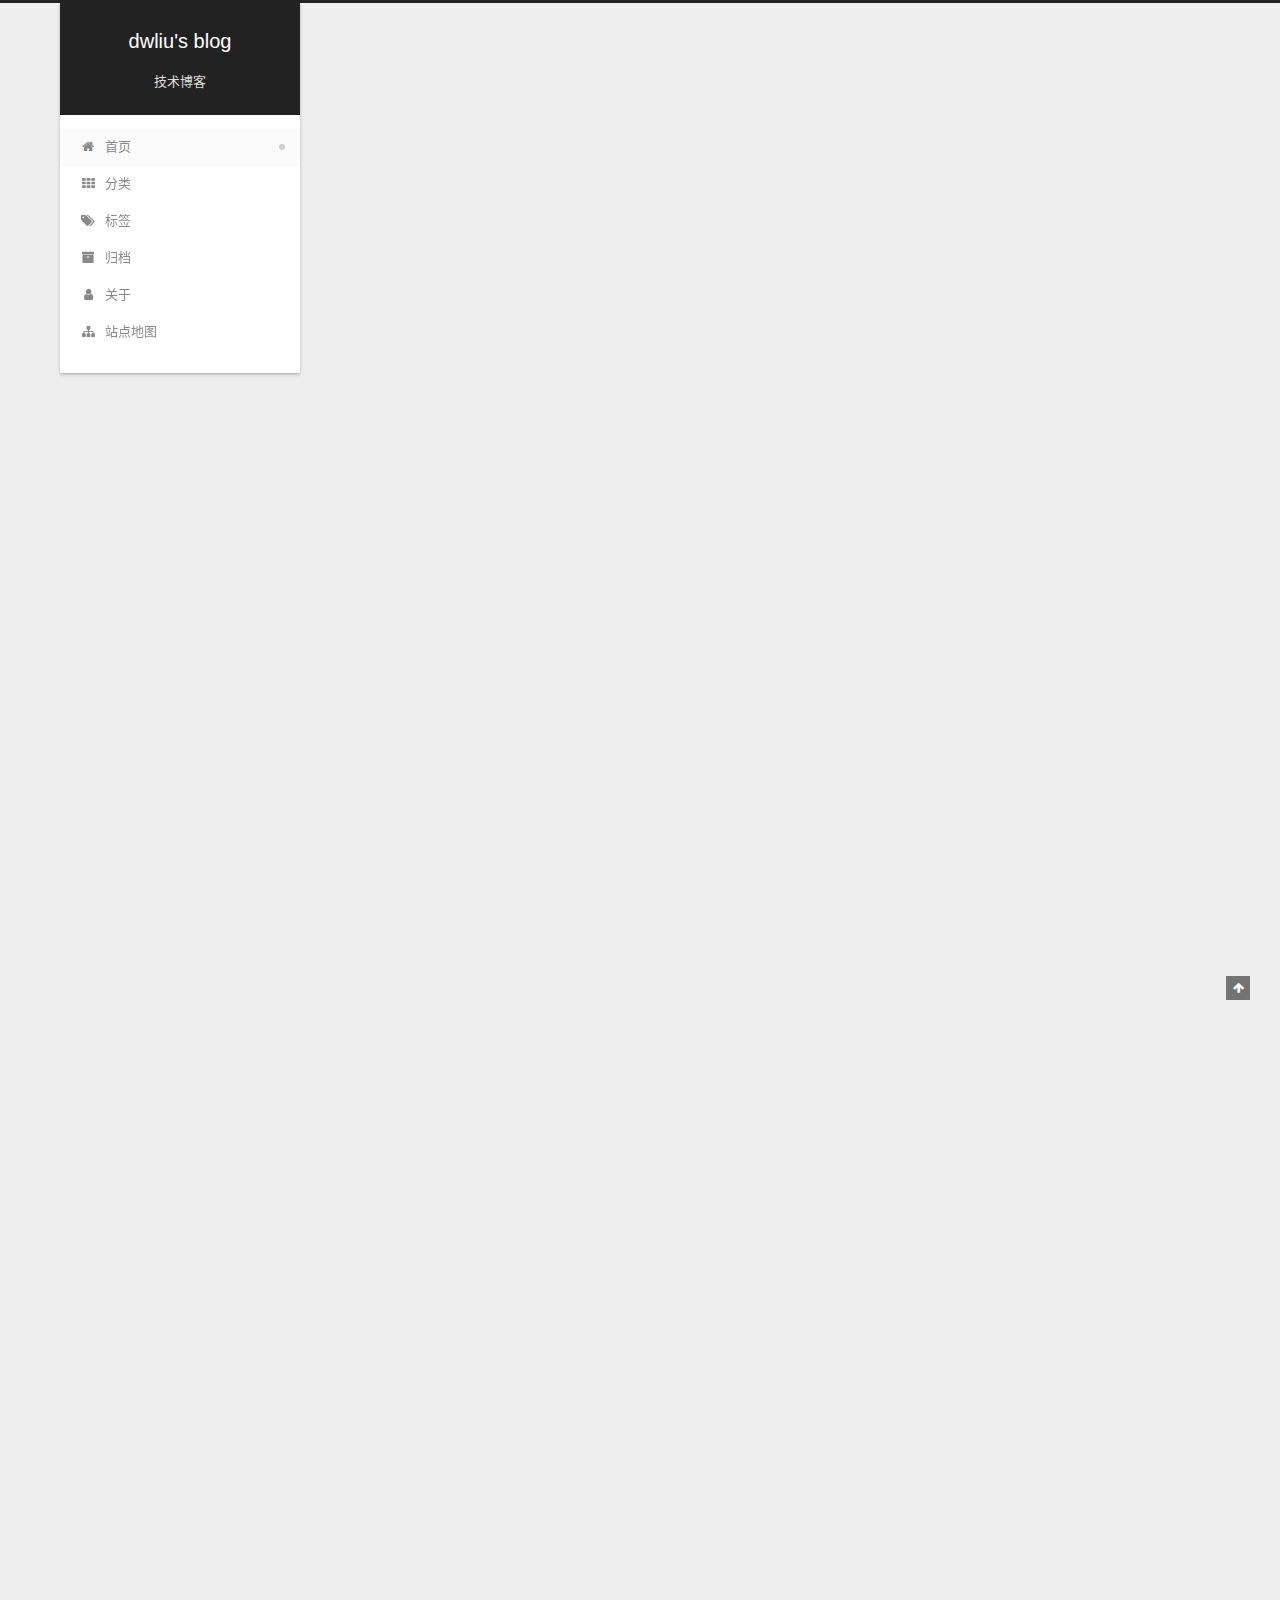
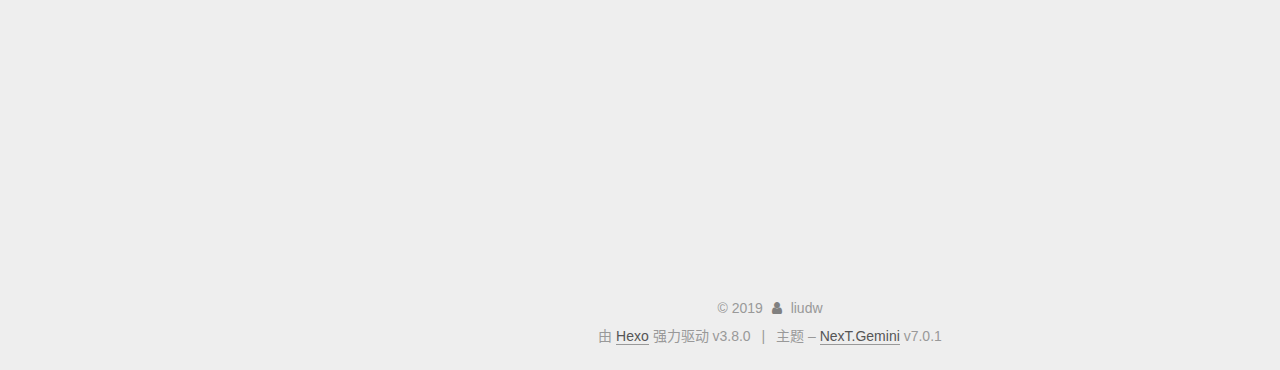
<file: index.html>
<!DOCTYPE html>












  


<html class="theme-next gemini use-motion" lang="zh-CN">
<head><meta name="generator" content="Hexo 3.8.0">
  <meta charset="UTF-8">
<meta http-equiv="X-UA-Compatible" content="IE=edge">
<meta name="viewport" content="width=device-width, initial-scale=1, maximum-scale=2">
<meta name="theme-color" content="#222">


























<link rel="stylesheet" href="/lib/font-awesome/css/font-awesome.min.css?v=4.6.2">

<link rel="stylesheet" href="/css/main.css?v=7.0.1">


  <link rel="apple-touch-icon" sizes="180x180" href="/images/apple-touch-icon-next.png?v=7.0.1">


  <link rel="icon" type="image/png" sizes="32x32" href="/images/favicon-32x32-next.png?v=7.0.1">


  <link rel="icon" type="image/png" sizes="16x16" href="/images/favicon-16x16-next.png?v=7.0.1">


  <link rel="mask-icon" href="/images/logo.svg?v=7.0.1" color="#222">







<script id="hexo.configurations">
  var NexT = window.NexT || {};
  var CONFIG = {
    root: '/',
    scheme: 'Gemini',
    version: '7.0.1',
    sidebar: {"position":"left","display":"post","offset":12,"b2t":false,"scrollpercent":false,"onmobile":false,"dimmer":false},
    fancybox: false,
    fastclick: false,
    lazyload: false,
    tabs: true,
    motion: {"enable":true,"async":false,"transition":{"post_block":"fadeIn","post_header":"slideDownIn","post_body":"slideDownIn","coll_header":"slideLeftIn","sidebar":"slideUpIn"}},
    algolia: {
      applicationID: '',
      apiKey: '',
      indexName: '',
      hits: {"per_page":10},
      labels: {"input_placeholder":"Search for Posts","hits_empty":"We didn't find any results for the search: ${query}","hits_stats":"${hits} results found in ${time} ms"}
    }
  };
</script>


  




  <meta name="description" content="日常技术笔记汇总">
<meta property="og:type" content="website">
<meta property="og:title" content="dwliu&#39;s blog">
<meta property="og:url" content="http://blog.dwliu.com/index.html">
<meta property="og:site_name" content="dwliu&#39;s blog">
<meta property="og:description" content="日常技术笔记汇总">
<meta property="og:locale" content="zh-CN">
<meta name="twitter:card" content="summary">
<meta name="twitter:title" content="dwliu&#39;s blog">
<meta name="twitter:description" content="日常技术笔记汇总">






  <link rel="canonical" href="http://blog.dwliu.com/">



<script id="page.configurations">
  CONFIG.page = {
    sidebar: "",
  };
</script>

  <title>dwliu's blog</title>
  












  <noscript>
  <style>
  .use-motion .motion-element,
  .use-motion .brand,
  .use-motion .menu-item,
  .sidebar-inner,
  .use-motion .post-block,
  .use-motion .pagination,
  .use-motion .comments,
  .use-motion .post-header,
  .use-motion .post-body,
  .use-motion .collection-title { opacity: initial; }

  .use-motion .logo,
  .use-motion .site-title,
  .use-motion .site-subtitle {
    opacity: initial;
    top: initial;
  }

  .use-motion .logo-line-before i { left: initial; }
  .use-motion .logo-line-after i { right: initial; }
  </style>
</noscript>

</head>

<body itemscope itemtype="http://schema.org/WebPage" lang="zh-CN">

  
  
    
  

  <div class="container sidebar-position-left 
  page-home">
    <div class="headband"></div>

    <header id="header" class="header" itemscope itemtype="http://schema.org/WPHeader">
      <div class="header-inner"><div class="site-brand-wrapper">
  <div class="site-meta">
    

    <div class="custom-logo-site-title">
      <a href="/" class="brand" rel="start">
        <span class="logo-line-before"><i></i></span>
        <span class="site-title">dwliu's blog</span>
        <span class="logo-line-after"><i></i></span>
      </a>
    </div>
    
      
        <p class="site-subtitle">技术博客</p>
      
    
    
  </div>

  <div class="site-nav-toggle">
    <button aria-label="切换导航栏">
      <span class="btn-bar"></span>
      <span class="btn-bar"></span>
      <span class="btn-bar"></span>
    </button>
  </div>
</div>



<nav class="site-nav">
  
    <ul id="menu" class="menu">
      
        
        
        
          
          <li class="menu-item menu-item-home menu-item-active">

    
    
    
      
    

    

    <a href="/" rel="section"><i class="menu-item-icon fa fa-fw fa-home"></i> <br>首页</a>

  </li>
        
        
        
          
          <li class="menu-item menu-item-categories">

    
    
    
      
    

    

    <a href="/categories/" rel="section"><i class="menu-item-icon fa fa-fw fa-th"></i> <br>分类</a>

  </li>
        
        
        
          
          <li class="menu-item menu-item-tags">

    
    
    
      
    

    

    <a href="/tags/" rel="section"><i class="menu-item-icon fa fa-fw fa-tags"></i> <br>标签</a>

  </li>
        
        
        
          
          <li class="menu-item menu-item-archives">

    
    
    
      
    

    

    <a href="/archives/" rel="section"><i class="menu-item-icon fa fa-fw fa-archive"></i> <br>归档</a>

  </li>
        
        
        
          
          <li class="menu-item menu-item-about">

    
    
    
      
    

    

    <a href="/about/" rel="section"><i class="menu-item-icon fa fa-fw fa-user"></i> <br>关于</a>

  </li>
        
        
        
          
          <li class="menu-item menu-item-sitemap">

    
    
    
      
    

    

    <a href="/sitemap.xml" rel="section"><i class="menu-item-icon fa fa-fw fa-sitemap"></i> <br>站点地图</a>

  </li>

      
      
    </ul>
  

  

  
</nav>



  



</div>
    </header>

    


    <main id="main" class="main">
      <div class="main-inner">
        <div class="content-wrap">
          
            

          
          <div id="content" class="content">
            
  <section id="posts" class="posts-expand">
    
      

  

  
  
  

  

  <article class="post post-type-normal" itemscope itemtype="http://schema.org/Article">
  
  
  
  <div class="post-block">
    <link itemprop="mainEntityOfPage" href="http://blog.dwliu.com/2019/03/03/mac-hexo-安装和配置/">

    <span hidden itemprop="author" itemscope itemtype="http://schema.org/Person">
      <meta itemprop="name" content="liudw">
      <meta itemprop="description" content="日常技术笔记汇总">
      <meta itemprop="image" content="/uploads/avatar.jpg">
    </span>

    <span hidden itemprop="publisher" itemscope itemtype="http://schema.org/Organization">
      <meta itemprop="name" content="dwliu's blog">
    </span>

    
      <header class="post-header">

        
        
          <h1 class="post-title" itemprop="name headline">
                
                
                <a href="/2019/03/03/mac-hexo-安装和配置/" class="post-title-link" itemprop="url">mac hexo 安装和配置</a>
              
            
          </h1>
        

        <div class="post-meta">
          <span class="post-time">

            
            
            

            
              <span class="post-meta-item-icon">
                <i class="fa fa-calendar-o"></i>
              </span>
              
                <span class="post-meta-item-text">发表于</span>
              

              
                
              

              <time title="创建时间：2019-03-03 10:43:55 / 修改时间：10:49:25" itemprop="dateCreated datePublished" datetime="2019-03-03T10:43:55+08:00">2019-03-03</time>
            

            
              

              
            
          </span>

          
            <span class="post-category">
            
              <span class="post-meta-divider">|</span>
            
              <span class="post-meta-item-icon">
                <i class="fa fa-folder-o"></i>
              </span>
              
                <span class="post-meta-item-text">分类于</span>
              
              
                <span itemprop="about" itemscope itemtype="http://schema.org/Thing"><a href="/categories/hexo/" itemprop="url" rel="index"><span itemprop="name">hexo</span></a></span>

                
                
              
            </span>
          

          
            
            
          

          
          

          

          

          

        </div>
      </header>
    

    
    
    
    <div class="post-body" itemprop="articleBody">

      
      

      
        
          
            <h1 id="Win10-hexo-安装和配置"><a href="#Win10-hexo-安装和配置" class="headerlink" title="Win10 hexo 安装和配置"></a>Win10 hexo 安装和配置</h1><h1 id="什么是-Hexo？"><a href="#什么是-Hexo？" class="headerlink" title="什么是 Hexo？"></a>什么是 Hexo？</h1><p>Hexo 是一个快速、简洁且高效的博客框架。Hexo 使用 Markdown（或其他渲染引擎）解析文章，在几秒内，即可利用靓丽的主题生成静态网页。</p>
<h1 id="hexo-安装"><a href="#hexo-安装" class="headerlink" title="hexo 安装"></a>hexo 安装</h1><p><a href="https://hexo.io/" target="_blank" rel="noopener">官网</a><br>安装hexo之前需要安装<code>nodejs6.10</code>以上和<code>git</code></p>
<p><a href="https://hexo.io/zh-cn/docs/index.html#%E4%BB%80%E4%B9%88%E6%98%AF-Hexo%EF%BC%9F" target="_blank" rel="noopener">https://hexo.io/zh-cn/docs/index.html#什么是-Hexo？</a></p>
<figure class="highlight bash"><table><tr><td class="gutter"><pre><span class="line">1</span><br><span class="line">2</span><br><span class="line">3</span><br><span class="line">4</span><br><span class="line">5</span><br></pre></td><td class="code"><pre><span class="line">npm install hexo-cli -g</span><br><span class="line">hexo init blog</span><br><span class="line"><span class="built_in">cd</span> blog</span><br><span class="line">npm install</span><br><span class="line">hexo server</span><br></pre></td></tr></table></figure>
<h1 id="主题安装"><a href="#主题安装" class="headerlink" title="主题安装"></a>主题安装</h1><p><a href="http://theme-next.iissnan.com/" target="_blank" rel="noopener">http://theme-next.iissnan.com/</a></p>
<p><a href="https://github.com/theme-next/hexo-theme-next" target="_blank" rel="noopener">https://github.com/theme-next/hexo-theme-next</a></p>
<h1 id="与github集成"><a href="#与github集成" class="headerlink" title="与github集成"></a>与github集成</h1><p><a href="https://hexo.io/zh-cn/docs/deployment.html" target="_blank" rel="noopener">https://hexo.io/zh-cn/docs/deployment.html</a></p>
<ul>
<li><p>建立与你用户名对应的仓库，仓库名必须为<code>your_user_name.github.io</code>，固定写法 然后建立关联</p>
</li>
<li><p>编辑_config.yml文件，来建立关联，命令：</p>
<figure class="highlight plain"><table><tr><td class="gutter"><pre><span class="line">1</span><br><span class="line">2</span><br><span class="line">3</span><br><span class="line">4</span><br></pre></td><td class="code"><pre><span class="line">deploy:</span><br><span class="line">  type: git</span><br><span class="line">  repo: git@github.com:XXX/XXX.github.io.git</span><br><span class="line">  branch: master</span><br></pre></td></tr></table></figure>
</li>
<li><p>执行如下命令才能使用git部署</p>
<figure class="highlight plain"><table><tr><td class="gutter"><pre><span class="line">1</span><br></pre></td><td class="code"><pre><span class="line">npm install hexo-deployer-git --save</span><br></pre></td></tr></table></figure>
</li>
<li><p>部署</p>
<figure class="highlight plain"><table><tr><td class="gutter"><pre><span class="line">1</span><br></pre></td><td class="code"><pre><span class="line">hexo deploy</span><br></pre></td></tr></table></figure>
</li>
</ul>
<h1 id="自定义域名绑定"><a href="#自定义域名绑定" class="headerlink" title="自定义域名绑定"></a>自定义域名绑定</h1><ul>
<li>github 创建一个CNAME 的文件，里面内容为域名地址，将此文件放到 hexo source 路径下</li>
<li>域名解析</li>
</ul>
<p>#常用命令</p>
<figure class="highlight plain"><table><tr><td class="gutter"><pre><span class="line">1</span><br><span class="line">2</span><br><span class="line">3</span><br><span class="line">4</span><br><span class="line">5</span><br><span class="line">6</span><br><span class="line">7</span><br></pre></td><td class="code"><pre><span class="line">hexo new &quot;postName&quot; #新建文章</span><br><span class="line">hexo new page &quot;pageName&quot; #新建页面</span><br><span class="line">hexo generate #生成静态页面至public目录</span><br><span class="line">hexo server #开启预览访问端口（默认端口4000，&apos;ctrl + c&apos;关闭server）</span><br><span class="line">hexo deploy #将.deploy目录部署到GitHub</span><br><span class="line">hexo help  #查看帮助</span><br><span class="line">hexo version  #查看Hexo的版本</span><br></pre></td></tr></table></figure>
<h1 id="Q-amp-A"><a href="#Q-amp-A" class="headerlink" title="Q&amp;A"></a>Q&amp;A</h1><p>问：如何让文章想只显示一部分和一个 阅读全文 的按钮？<br>答：在文章中加一个 <code>&lt;!--more--&gt;</code>， <code>&lt;!--more--&gt;</code> 后面的内容就不会显示出来了。</p>
<p>问：站点地图不显示<br>先安装一下，打开你的hexo博客根目录，用下面命令来安装插件</p>
<figure class="highlight plain"><table><tr><td class="gutter"><pre><span class="line">1</span><br></pre></td><td class="code"><pre><span class="line">npm install hexo-generator-sitemap --save</span><br></pre></td></tr></table></figure>
<p>Q:Mac install hexo use sudo but sitll permission denied</p>
<figure class="highlight bash"><table><tr><td class="gutter"><pre><span class="line">1</span><br><span class="line">2</span><br></pre></td><td class="code"><pre><span class="line">Error: EACCES: permission denied, rename <span class="string">'/usr/local/lib/node_modules/hexo-cli/node_modules/dtrace-provider/compile.py'</span> -&gt; <span class="string">'/usr/local/lib/node_modules/hexo-cli/node_modules/dtrace-provider/binding.gyp'</span></span><br><span class="line">at Error (native)</span><br></pre></td></tr></table></figure>
<p>A: 执行下面语句后重试</p>
<figure class="highlight plain"><table><tr><td class="gutter"><pre><span class="line">1</span><br></pre></td><td class="code"><pre><span class="line">sudo chown -R `whoami` /usr/local/lib/node_modules</span><br></pre></td></tr></table></figure>

          
        
      
    </div>

    

    
    
    

    

    
      
    
    

    

    <footer class="post-footer">
      

      

      

      
      
        <div class="post-eof"></div>
      
    </footer>
  </div>
  
  
  
  </article>


    
      

  

  
  
  

  

  <article class="post post-type-normal" itemscope itemtype="http://schema.org/Article">
  
  
  
  <div class="post-block">
    <link itemprop="mainEntityOfPage" href="http://blog.dwliu.com/2019/03/03/hello-world/">

    <span hidden itemprop="author" itemscope itemtype="http://schema.org/Person">
      <meta itemprop="name" content="liudw">
      <meta itemprop="description" content="日常技术笔记汇总">
      <meta itemprop="image" content="/uploads/avatar.jpg">
    </span>

    <span hidden itemprop="publisher" itemscope itemtype="http://schema.org/Organization">
      <meta itemprop="name" content="dwliu's blog">
    </span>

    
      <header class="post-header">

        
        
          <h1 class="post-title" itemprop="name headline">
                
                
                <a href="/2019/03/03/hello-world/" class="post-title-link" itemprop="url">Hello World</a>
              
            
          </h1>
        

        <div class="post-meta">
          <span class="post-time">

            
            
            

            
              <span class="post-meta-item-icon">
                <i class="fa fa-calendar-o"></i>
              </span>
              
                <span class="post-meta-item-text">发表于</span>
              

              
                
              

              <time title="创建时间：2019-03-03 09:01:46" itemprop="dateCreated datePublished" datetime="2019-03-03T09:01:46+08:00">2019-03-03</time>
            

            
          </span>

          

          
            
            
          

          
          

          

          

          

        </div>
      </header>
    

    
    
    
    <div class="post-body" itemprop="articleBody">

      
      

      
        
          
            <p>Welcome to <a href="https://hexo.io/" target="_blank" rel="noopener">Hexo</a>! This is your very first post. Check <a href="https://hexo.io/docs/" target="_blank" rel="noopener">documentation</a> for more info. If you get any problems when using Hexo, you can find the answer in <a href="https://hexo.io/docs/troubleshooting.html" target="_blank" rel="noopener">troubleshooting</a> or you can ask me on <a href="https://github.com/hexojs/hexo/issues" target="_blank" rel="noopener">GitHub</a>.</p>
<h2 id="Quick-Start"><a href="#Quick-Start" class="headerlink" title="Quick Start"></a>Quick Start</h2><h3 id="Create-a-new-post"><a href="#Create-a-new-post" class="headerlink" title="Create a new post"></a>Create a new post</h3><figure class="highlight bash"><table><tr><td class="gutter"><pre><span class="line">1</span><br></pre></td><td class="code"><pre><span class="line">$ hexo new <span class="string">"My New Post"</span></span><br></pre></td></tr></table></figure>
<p>More info: <a href="https://hexo.io/docs/writing.html" target="_blank" rel="noopener">Writing</a></p>
<h3 id="Run-server"><a href="#Run-server" class="headerlink" title="Run server"></a>Run server</h3><figure class="highlight bash"><table><tr><td class="gutter"><pre><span class="line">1</span><br></pre></td><td class="code"><pre><span class="line">$ hexo server</span><br></pre></td></tr></table></figure>
<p>More info: <a href="https://hexo.io/docs/server.html" target="_blank" rel="noopener">Server</a></p>
<h3 id="Generate-static-files"><a href="#Generate-static-files" class="headerlink" title="Generate static files"></a>Generate static files</h3><figure class="highlight bash"><table><tr><td class="gutter"><pre><span class="line">1</span><br></pre></td><td class="code"><pre><span class="line">$ hexo generate</span><br></pre></td></tr></table></figure>
<p>More info: <a href="https://hexo.io/docs/generating.html" target="_blank" rel="noopener">Generating</a></p>
<h3 id="Deploy-to-remote-sites"><a href="#Deploy-to-remote-sites" class="headerlink" title="Deploy to remote sites"></a>Deploy to remote sites</h3><figure class="highlight bash"><table><tr><td class="gutter"><pre><span class="line">1</span><br></pre></td><td class="code"><pre><span class="line">$ hexo deploy</span><br></pre></td></tr></table></figure>
<p>More info: <a href="https://hexo.io/docs/deployment.html" target="_blank" rel="noopener">Deployment</a></p>

          
        
      
    </div>

    

    
    
    

    

    
      
    
    

    

    <footer class="post-footer">
      

      

      

      
      
        <div class="post-eof"></div>
      
    </footer>
  </div>
  
  
  
  </article>


    
  </section>

  


          </div>
          

        </div>
        
          
  
  <div class="sidebar-toggle">
    <div class="sidebar-toggle-line-wrap">
      <span class="sidebar-toggle-line sidebar-toggle-line-first"></span>
      <span class="sidebar-toggle-line sidebar-toggle-line-middle"></span>
      <span class="sidebar-toggle-line sidebar-toggle-line-last"></span>
    </div>
  </div>

  <aside id="sidebar" class="sidebar">
    <div class="sidebar-inner">

      

      

      <div class="site-overview-wrap sidebar-panel sidebar-panel-active">
        <div class="site-overview">
          <div class="site-author motion-element" itemprop="author" itemscope itemtype="http://schema.org/Person">
            
              <img class="site-author-image" itemprop="image" src="/uploads/avatar.jpg" alt="liudw">
            
              <p class="site-author-name" itemprop="name">liudw</p>
              <div class="site-description motion-element" itemprop="description">日常技术笔记汇总</div>
          </div>

          
            <nav class="site-state motion-element">
              
                <div class="site-state-item site-state-posts">
                
                  <a href="/archives/">
                
                    <span class="site-state-item-count">2</span>
                    <span class="site-state-item-name">日志</span>
                  </a>
                </div>
              

              
                
                
                <div class="site-state-item site-state-categories">
                  
                    
                      <a href="/categories/">
                    
                  
                    
                    
                      
                    
                    <span class="site-state-item-count">1</span>
                    <span class="site-state-item-name">分类</span>
                  </a>
                </div>
              

              
                
                
                <div class="site-state-item site-state-tags">
                  
                    
                      <a href="/tags/">
                    
                  
                    
                    
                      
                    
                      
                    
                    <span class="site-state-item-count">1</span>
                    <span class="site-state-item-name">标签</span>
                  </a>
                </div>
              
            </nav>
          

          

          

          

          
          

          
            
          
          

        </div>
      </div>

      

      

    </div>
  </aside>
  


        
      </div>
    </main>

    <footer id="footer" class="footer">
      <div class="footer-inner">
        <div class="copyright">&copy; <span itemprop="copyrightYear">2019</span>
  <span class="with-love" id="animate">
    <i class="fa fa-user"></i>
  </span>
  <span class="author" itemprop="copyrightHolder">liudw</span>

  

  
</div>


  <div class="powered-by">由 <a href="https://hexo.io" class="theme-link" rel="noopener" target="_blank">Hexo</a> 强力驱动 v3.8.0</div>



  <span class="post-meta-divider">|</span>



  <div class="theme-info">主题 – <a href="https://theme-next.org" class="theme-link" rel="noopener" target="_blank">NexT.Gemini</a> v7.0.1</div>




        








        
      </div>
    </footer>

    
      <div class="back-to-top">
        <i class="fa fa-arrow-up"></i>
        
      </div>
    

    

    

    
  </div>

  

<script>
  if (Object.prototype.toString.call(window.Promise) !== '[object Function]') {
    window.Promise = null;
  }
</script>


























  
  <script src="/lib/jquery/index.js?v=2.1.3"></script>

  
  <script src="/lib/velocity/velocity.min.js?v=1.2.1"></script>

  
  <script src="/lib/velocity/velocity.ui.min.js?v=1.2.1"></script>


  


  <script src="/js/src/utils.js?v=7.0.1"></script>

  <script src="/js/src/motion.js?v=7.0.1"></script>



  
  


  <script src="/js/src/affix.js?v=7.0.1"></script>

  <script src="/js/src/schemes/pisces.js?v=7.0.1"></script>




  

  


  <script src="/js/src/next-boot.js?v=7.0.1"></script>


  
  



  




  

  

  

  

  

  

  

  

  

  

  

  

  

</body>
</html>
</file>
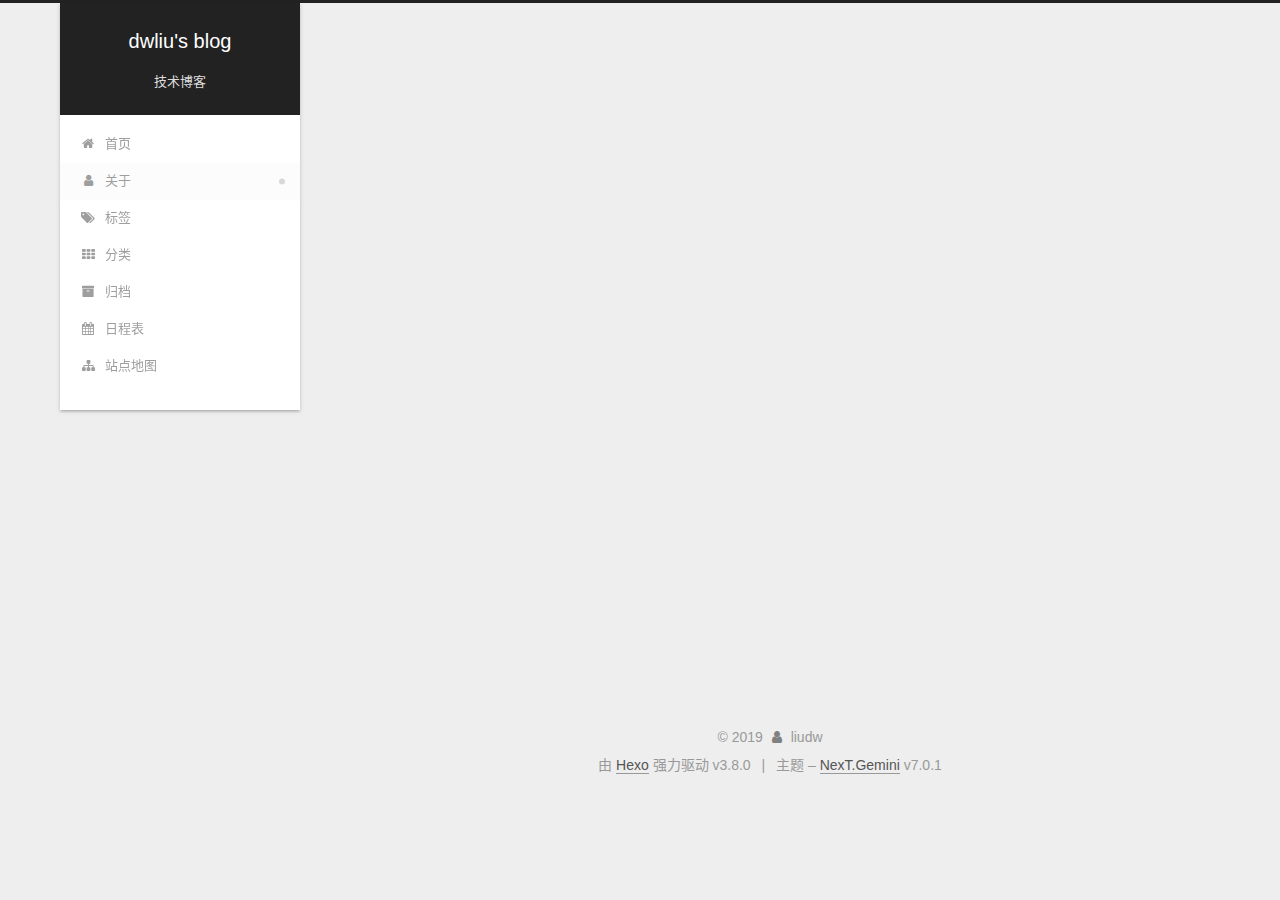
<file: about/index.html>
<!DOCTYPE html>












  


<html class="theme-next gemini use-motion" lang="zh-CN">
<head><meta name="generator" content="Hexo 3.8.0">
  <meta charset="UTF-8">
<meta http-equiv="X-UA-Compatible" content="IE=edge">
<meta name="viewport" content="width=device-width, initial-scale=1, maximum-scale=2">
<meta name="theme-color" content="#222">


























<link rel="stylesheet" href="/lib/font-awesome/css/font-awesome.min.css?v=4.6.2">

<link rel="stylesheet" href="/css/main.css?v=7.0.1">


  <link rel="apple-touch-icon" sizes="180x180" href="/images/apple-touch-icon-next.png?v=7.0.1">


  <link rel="icon" type="image/png" sizes="32x32" href="/images/favicon-32x32-next.png?v=7.0.1">


  <link rel="icon" type="image/png" sizes="16x16" href="/images/favicon-16x16-next.png?v=7.0.1">


  <link rel="mask-icon" href="/images/logo.svg?v=7.0.1" color="#222">







<script id="hexo.configurations">
  var NexT = window.NexT || {};
  var CONFIG = {
    root: '/',
    scheme: 'Gemini',
    version: '7.0.1',
    sidebar: {"position":"left","display":"post","offset":12,"b2t":false,"scrollpercent":false,"onmobile":false,"dimmer":false},
    fancybox: false,
    fastclick: false,
    lazyload: false,
    tabs: true,
    motion: {"enable":true,"async":false,"transition":{"post_block":"fadeIn","post_header":"slideDownIn","post_body":"slideDownIn","coll_header":"slideLeftIn","sidebar":"slideUpIn"}},
    algolia: {
      applicationID: '',
      apiKey: '',
      indexName: '',
      hits: {"per_page":10},
      labels: {"input_placeholder":"Search for Posts","hits_empty":"We didn't find any results for the search: ${query}","hits_stats":"${hits} results found in ${time} ms"}
    }
  };
</script>


  




  <meta name="description" content="日常技术笔记汇总">
<meta property="og:type" content="website">
<meta property="og:title" content="about">
<meta property="og:url" content="http://blog.dwliu.com/about/index.html">
<meta property="og:site_name" content="dwliu&#39;s blog">
<meta property="og:description" content="日常技术笔记汇总">
<meta property="og:locale" content="zh-CN">
<meta property="og:updated_time" content="2019-03-03T01:42:51.753Z">
<meta name="twitter:card" content="summary">
<meta name="twitter:title" content="about">
<meta name="twitter:description" content="日常技术笔记汇总">






  <link rel="canonical" href="http://blog.dwliu.com/about/">



<script id="page.configurations">
  CONFIG.page = {
    sidebar: "",
  };
</script>

  <title>about | dwliu's blog</title>
  












  <noscript>
  <style>
  .use-motion .motion-element,
  .use-motion .brand,
  .use-motion .menu-item,
  .sidebar-inner,
  .use-motion .post-block,
  .use-motion .pagination,
  .use-motion .comments,
  .use-motion .post-header,
  .use-motion .post-body,
  .use-motion .collection-title { opacity: initial; }

  .use-motion .logo,
  .use-motion .site-title,
  .use-motion .site-subtitle {
    opacity: initial;
    top: initial;
  }

  .use-motion .logo-line-before i { left: initial; }
  .use-motion .logo-line-after i { right: initial; }
  </style>
</noscript>

</head>

<body itemscope itemtype="http://schema.org/WebPage" lang="zh-CN">

  
  
    
  

  <div class="container sidebar-position-left page-post-detail">
    <div class="headband"></div>

    <header id="header" class="header" itemscope itemtype="http://schema.org/WPHeader">
      <div class="header-inner"><div class="site-brand-wrapper">
  <div class="site-meta">
    

    <div class="custom-logo-site-title">
      <a href="/" class="brand" rel="start">
        <span class="logo-line-before"><i></i></span>
        <span class="site-title">dwliu's blog</span>
        <span class="logo-line-after"><i></i></span>
      </a>
    </div>
    
      
        <p class="site-subtitle">技术博客</p>
      
    
    
  </div>

  <div class="site-nav-toggle">
    <button aria-label="切换导航栏">
      <span class="btn-bar"></span>
      <span class="btn-bar"></span>
      <span class="btn-bar"></span>
    </button>
  </div>
</div>



<nav class="site-nav">
  
    <ul id="menu" class="menu">
      
        
        
        
          
          <li class="menu-item menu-item-home">

    
    
    
      
    

    

    <a href="/" rel="section"><i class="menu-item-icon fa fa-fw fa-home"></i> <br>首页</a>

  </li>
        
        
        
          
          <li class="menu-item menu-item-about menu-item-active">

    
    
    
      
    

    

    <a href="/about/" rel="section"><i class="menu-item-icon fa fa-fw fa-user"></i> <br>关于</a>

  </li>
        
        
        
          
          <li class="menu-item menu-item-tags">

    
    
    
      
    

    

    <a href="/tags/" rel="section"><i class="menu-item-icon fa fa-fw fa-tags"></i> <br>标签</a>

  </li>
        
        
        
          
          <li class="menu-item menu-item-categories">

    
    
    
      
    

    

    <a href="/categories/" rel="section"><i class="menu-item-icon fa fa-fw fa-th"></i> <br>分类</a>

  </li>
        
        
        
          
          <li class="menu-item menu-item-archives">

    
    
    
      
    

    

    <a href="/archives/" rel="section"><i class="menu-item-icon fa fa-fw fa-archive"></i> <br>归档</a>

  </li>
        
        
        
          
          <li class="menu-item menu-item-schedule">

    
    
    
      
    

    

    <a href="/schedule/" rel="section"><i class="menu-item-icon fa fa-fw fa-calendar"></i> <br>日程表</a>

  </li>
        
        
        
          
          <li class="menu-item menu-item-sitemap">

    
    
    
      
    

    

    <a href="/sitemap.xml" rel="section"><i class="menu-item-icon fa fa-fw fa-sitemap"></i> <br>站点地图</a>

  </li>

      
      
    </ul>
  

  

  
</nav>



  



</div>
    </header>

    


    <main id="main" class="main">
      <div class="main-inner">
        <div class="content-wrap">
          
            

    
    
      
      
    
      
      
    
      
      
    
      
      
    
      
      
    
      
      
    
      
      
    
    

  


          
          <div id="content" class="content">
            

  <div id="posts" class="posts-expand">
    
    
    
    <div class="post-block page">
      <header class="post-header">

<h1 class="post-title" itemprop="name headline">about

</h1>

<div class="post-meta">
  
  



</div>

</header>

      
      
      
      <div class="post-body">
        
        
          
        
      </div>
      
      
      
    </div>
    



    
    
    
  </div>


          </div>
          

  



        </div>
        
          
  
  <div class="sidebar-toggle">
    <div class="sidebar-toggle-line-wrap">
      <span class="sidebar-toggle-line sidebar-toggle-line-first"></span>
      <span class="sidebar-toggle-line sidebar-toggle-line-middle"></span>
      <span class="sidebar-toggle-line sidebar-toggle-line-last"></span>
    </div>
  </div>

  <aside id="sidebar" class="sidebar">
    <div class="sidebar-inner">

      

      

      <div class="site-overview-wrap sidebar-panel sidebar-panel-active">
        <div class="site-overview">
          <div class="site-author motion-element" itemprop="author" itemscope itemtype="http://schema.org/Person">
            
              <img class="site-author-image" itemprop="image" src="/uploads/avatar.jpg" alt="liudw">
            
              <p class="site-author-name" itemprop="name">liudw</p>
              <div class="site-description motion-element" itemprop="description">日常技术笔记汇总</div>
          </div>

          
            <nav class="site-state motion-element">
              
                <div class="site-state-item site-state-posts">
                
                  <a href="/archives/">
                
                    <span class="site-state-item-count">2</span>
                    <span class="site-state-item-name">日志</span>
                  </a>
                </div>
              

              

              
                
                
                <div class="site-state-item site-state-tags">
                  
                    
                    
                      
                    
                    <span class="site-state-item-count">1</span>
                    <span class="site-state-item-name">标签</span>
                  
                </div>
              
            </nav>
          

          

          

          

          
          

          
            
          
          

        </div>
      </div>

      

      

    </div>
  </aside>
  


        
      </div>
    </main>

    <footer id="footer" class="footer">
      <div class="footer-inner">
        <div class="copyright">&copy; <span itemprop="copyrightYear">2019</span>
  <span class="with-love" id="animate">
    <i class="fa fa-user"></i>
  </span>
  <span class="author" itemprop="copyrightHolder">liudw</span>

  

  
</div>


  <div class="powered-by">由 <a href="https://hexo.io" class="theme-link" rel="noopener" target="_blank">Hexo</a> 强力驱动 v3.8.0</div>



  <span class="post-meta-divider">|</span>



  <div class="theme-info">主题 – <a href="https://theme-next.org" class="theme-link" rel="noopener" target="_blank">NexT.Gemini</a> v7.0.1</div>




        








        
      </div>
    </footer>

    
      <div class="back-to-top">
        <i class="fa fa-arrow-up"></i>
        
      </div>
    

    

    

    
  </div>

  

<script>
  if (Object.prototype.toString.call(window.Promise) !== '[object Function]') {
    window.Promise = null;
  }
</script>


























  
  <script src="/lib/jquery/index.js?v=2.1.3"></script>

  
  <script src="/lib/velocity/velocity.min.js?v=1.2.1"></script>

  
  <script src="/lib/velocity/velocity.ui.min.js?v=1.2.1"></script>


  


  <script src="/js/src/utils.js?v=7.0.1"></script>

  <script src="/js/src/motion.js?v=7.0.1"></script>



  
  


  <script src="/js/src/affix.js?v=7.0.1"></script>

  <script src="/js/src/schemes/pisces.js?v=7.0.1"></script>




  
  <script src="/js/src/scrollspy.js?v=7.0.1"></script>
<script src="/js/src/post-details.js?v=7.0.1"></script>



  


  <script src="/js/src/next-boot.js?v=7.0.1"></script>


  
  


  


  




  

  

  

  

  

  

  

  

  

  

  

  

  

</body>
</html>
</file>
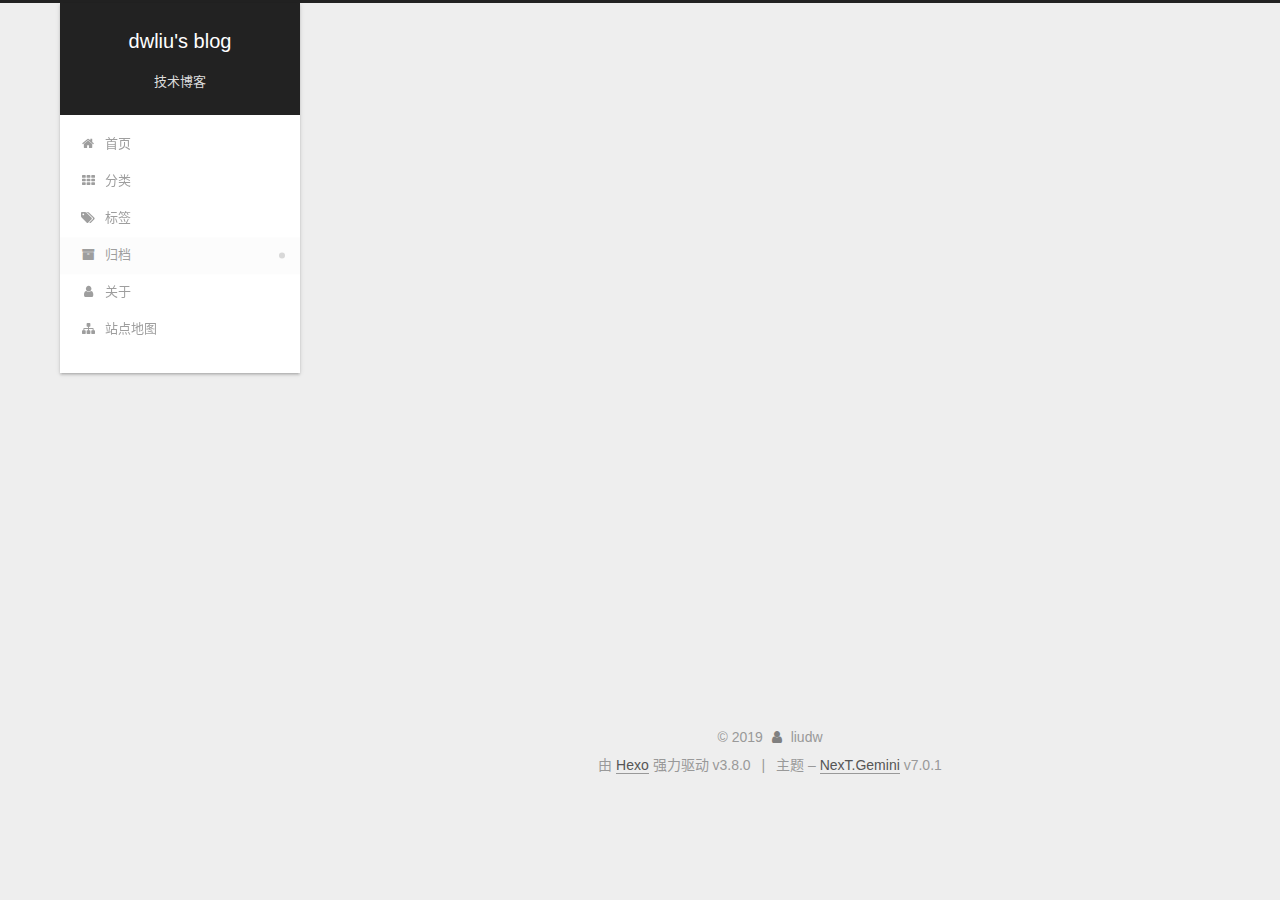
<file: archives/index.html>
<!DOCTYPE html>












  


<html class="theme-next gemini use-motion" lang="zh-CN">
<head><meta name="generator" content="Hexo 3.8.0">
  <meta charset="UTF-8">
<meta http-equiv="X-UA-Compatible" content="IE=edge">
<meta name="viewport" content="width=device-width, initial-scale=1, maximum-scale=2">
<meta name="theme-color" content="#222">


























<link rel="stylesheet" href="/lib/font-awesome/css/font-awesome.min.css?v=4.6.2">

<link rel="stylesheet" href="/css/main.css?v=7.0.1">


  <link rel="apple-touch-icon" sizes="180x180" href="/images/apple-touch-icon-next.png?v=7.0.1">


  <link rel="icon" type="image/png" sizes="32x32" href="/images/favicon-32x32-next.png?v=7.0.1">


  <link rel="icon" type="image/png" sizes="16x16" href="/images/favicon-16x16-next.png?v=7.0.1">


  <link rel="mask-icon" href="/images/logo.svg?v=7.0.1" color="#222">







<script id="hexo.configurations">
  var NexT = window.NexT || {};
  var CONFIG = {
    root: '/',
    scheme: 'Gemini',
    version: '7.0.1',
    sidebar: {"position":"left","display":"post","offset":12,"b2t":false,"scrollpercent":false,"onmobile":false,"dimmer":false},
    fancybox: false,
    fastclick: false,
    lazyload: false,
    tabs: true,
    motion: {"enable":true,"async":false,"transition":{"post_block":"fadeIn","post_header":"slideDownIn","post_body":"slideDownIn","coll_header":"slideLeftIn","sidebar":"slideUpIn"}},
    algolia: {
      applicationID: '',
      apiKey: '',
      indexName: '',
      hits: {"per_page":10},
      labels: {"input_placeholder":"Search for Posts","hits_empty":"We didn't find any results for the search: ${query}","hits_stats":"${hits} results found in ${time} ms"}
    }
  };
</script>


  




  <meta name="description" content="日常技术笔记汇总">
<meta property="og:type" content="website">
<meta property="og:title" content="dwliu&#39;s blog">
<meta property="og:url" content="http://blog.dwliu.com/archives/index.html">
<meta property="og:site_name" content="dwliu&#39;s blog">
<meta property="og:description" content="日常技术笔记汇总">
<meta property="og:locale" content="zh-CN">
<meta name="twitter:card" content="summary">
<meta name="twitter:title" content="dwliu&#39;s blog">
<meta name="twitter:description" content="日常技术笔记汇总">






  <link rel="canonical" href="http://blog.dwliu.com/archives/">



<script id="page.configurations">
  CONFIG.page = {
    sidebar: "",
  };
</script>

  <title>归档 | dwliu's blog</title>
  












  <noscript>
  <style>
  .use-motion .motion-element,
  .use-motion .brand,
  .use-motion .menu-item,
  .sidebar-inner,
  .use-motion .post-block,
  .use-motion .pagination,
  .use-motion .comments,
  .use-motion .post-header,
  .use-motion .post-body,
  .use-motion .collection-title { opacity: initial; }

  .use-motion .logo,
  .use-motion .site-title,
  .use-motion .site-subtitle {
    opacity: initial;
    top: initial;
  }

  .use-motion .logo-line-before i { left: initial; }
  .use-motion .logo-line-after i { right: initial; }
  </style>
</noscript>

</head>

<body itemscope itemtype="http://schema.org/WebPage" lang="zh-CN">

  
  
    
  

  <div class="container sidebar-position-left page-archive">
    <div class="headband"></div>

    <header id="header" class="header" itemscope itemtype="http://schema.org/WPHeader">
      <div class="header-inner"><div class="site-brand-wrapper">
  <div class="site-meta">
    

    <div class="custom-logo-site-title">
      <a href="/" class="brand" rel="start">
        <span class="logo-line-before"><i></i></span>
        <span class="site-title">dwliu's blog</span>
        <span class="logo-line-after"><i></i></span>
      </a>
    </div>
    
      
        <p class="site-subtitle">技术博客</p>
      
    
    
  </div>

  <div class="site-nav-toggle">
    <button aria-label="切换导航栏">
      <span class="btn-bar"></span>
      <span class="btn-bar"></span>
      <span class="btn-bar"></span>
    </button>
  </div>
</div>



<nav class="site-nav">
  
    <ul id="menu" class="menu">
      
        
        
        
          
          <li class="menu-item menu-item-home">

    
    
    
      
    

    

    <a href="/" rel="section"><i class="menu-item-icon fa fa-fw fa-home"></i> <br>首页</a>

  </li>
        
        
        
          
          <li class="menu-item menu-item-categories">

    
    
    
      
    

    

    <a href="/categories/" rel="section"><i class="menu-item-icon fa fa-fw fa-th"></i> <br>分类</a>

  </li>
        
        
        
          
          <li class="menu-item menu-item-tags">

    
    
    
      
    

    

    <a href="/tags/" rel="section"><i class="menu-item-icon fa fa-fw fa-tags"></i> <br>标签</a>

  </li>
        
        
        
          
          <li class="menu-item menu-item-archives menu-item-active">

    
    
    
      
    

    

    <a href="/archives/" rel="section"><i class="menu-item-icon fa fa-fw fa-archive"></i> <br>归档</a>

  </li>
        
        
        
          
          <li class="menu-item menu-item-about">

    
    
    
      
    

    

    <a href="/about/" rel="section"><i class="menu-item-icon fa fa-fw fa-user"></i> <br>关于</a>

  </li>
        
        
        
          
          <li class="menu-item menu-item-sitemap">

    
    
    
      
    

    

    <a href="/sitemap.xml" rel="section"><i class="menu-item-icon fa fa-fw fa-sitemap"></i> <br>站点地图</a>

  </li>

      
      
    </ul>
  

  

  
</nav>



  



</div>
    </header>

    


    <main id="main" class="main">
      <div class="main-inner">
        <div class="content-wrap">
          
            

    
    
      
      
    
      
      
    
      
      
    
      
      
    
      
      
    
      
      
    
    

  


          
          <div id="content" class="content">
            

  
  
  
  <div class="post-block archive">
    <div id="posts" class="posts-collapse">
      <span class="archive-move-on"></span>

      
      <span class="archive-page-counter">
        
        
        
          
        
        嗯..! 目前共计 2 篇日志。 继续努力。
      </span>
      

      

        
        
        

        
          
          <div class="collection-title">
            <h1 class="archive-year" id="archive-year-2019">2019</h1>
          </div>
        
        

        

  <article class="post post-type-normal" itemscope itemtype="http://schema.org/Article">
    <header class="post-header">

      <h2 class="post-title">
        
          <a class="post-title-link" href="/2019/03/03/mac-hexo-安装和配置/" itemprop="url">
            
              <span itemprop="name">mac hexo 安装和配置</span>
            
          </a>
        
      </h2>

      <div class="post-meta">
        <time class="post-time" itemprop="dateCreated" datetime="2019-03-03T10:43:55+08:00" content="2019-03-03">
          03-03
        </time>
      </div>

    </header>
  </article>



      

        
        
        

        
        

        

  <article class="post post-type-normal" itemscope itemtype="http://schema.org/Article">
    <header class="post-header">

      <h2 class="post-title">
        
          <a class="post-title-link" href="/2019/03/03/hello-world/" itemprop="url">
            
              <span itemprop="name">Hello World</span>
            
          </a>
        
      </h2>

      <div class="post-meta">
        <time class="post-time" itemprop="dateCreated" datetime="2019-03-03T09:01:46+08:00" content="2019-03-03">
          03-03
        </time>
      </div>

    </header>
  </article>



      

    </div>
  </div>
  
  
  

  



          </div>
          

        </div>
        
          
  
  <div class="sidebar-toggle">
    <div class="sidebar-toggle-line-wrap">
      <span class="sidebar-toggle-line sidebar-toggle-line-first"></span>
      <span class="sidebar-toggle-line sidebar-toggle-line-middle"></span>
      <span class="sidebar-toggle-line sidebar-toggle-line-last"></span>
    </div>
  </div>

  <aside id="sidebar" class="sidebar">
    <div class="sidebar-inner">

      

      

      <div class="site-overview-wrap sidebar-panel sidebar-panel-active">
        <div class="site-overview">
          <div class="site-author motion-element" itemprop="author" itemscope itemtype="http://schema.org/Person">
            
              <img class="site-author-image" itemprop="image" src="/uploads/avatar.jpg" alt="liudw">
            
              <p class="site-author-name" itemprop="name">liudw</p>
              <div class="site-description motion-element" itemprop="description">日常技术笔记汇总</div>
          </div>

          
            <nav class="site-state motion-element">
              
                <div class="site-state-item site-state-posts">
                
                  <a href="/archives/">
                
                    <span class="site-state-item-count">2</span>
                    <span class="site-state-item-name">日志</span>
                  </a>
                </div>
              

              
                
                
                <div class="site-state-item site-state-categories">
                  
                    
                      <a href="/categories/">
                    
                  
                    
                    
                      
                    
                    <span class="site-state-item-count">1</span>
                    <span class="site-state-item-name">分类</span>
                  </a>
                </div>
              

              
                
                
                <div class="site-state-item site-state-tags">
                  
                    
                      <a href="/tags/">
                    
                  
                    
                    
                      
                    
                      
                    
                    <span class="site-state-item-count">1</span>
                    <span class="site-state-item-name">标签</span>
                  </a>
                </div>
              
            </nav>
          

          

          

          

          
          

          
            
          
          

        </div>
      </div>

      

      

    </div>
  </aside>
  


        
      </div>
    </main>

    <footer id="footer" class="footer">
      <div class="footer-inner">
        <div class="copyright">&copy; <span itemprop="copyrightYear">2019</span>
  <span class="with-love" id="animate">
    <i class="fa fa-user"></i>
  </span>
  <span class="author" itemprop="copyrightHolder">liudw</span>

  

  
</div>


  <div class="powered-by">由 <a href="https://hexo.io" class="theme-link" rel="noopener" target="_blank">Hexo</a> 强力驱动 v3.8.0</div>



  <span class="post-meta-divider">|</span>



  <div class="theme-info">主题 – <a href="https://theme-next.org" class="theme-link" rel="noopener" target="_blank">NexT.Gemini</a> v7.0.1</div>




        








        
      </div>
    </footer>

    
      <div class="back-to-top">
        <i class="fa fa-arrow-up"></i>
        
      </div>
    

    

    

    
  </div>

  

<script>
  if (Object.prototype.toString.call(window.Promise) !== '[object Function]') {
    window.Promise = null;
  }
</script>


























  
  <script src="/lib/jquery/index.js?v=2.1.3"></script>

  
  <script src="/lib/velocity/velocity.min.js?v=1.2.1"></script>

  
  <script src="/lib/velocity/velocity.ui.min.js?v=1.2.1"></script>


  


  <script src="/js/src/utils.js?v=7.0.1"></script>

  <script src="/js/src/motion.js?v=7.0.1"></script>



  
  


  <script src="/js/src/affix.js?v=7.0.1"></script>

  <script src="/js/src/schemes/pisces.js?v=7.0.1"></script>




  

  


  <script src="/js/src/next-boot.js?v=7.0.1"></script>


  
  



  




  

  

  

  

  

  

  

  

  

  

  

  

  

</body>
</html>
</file>
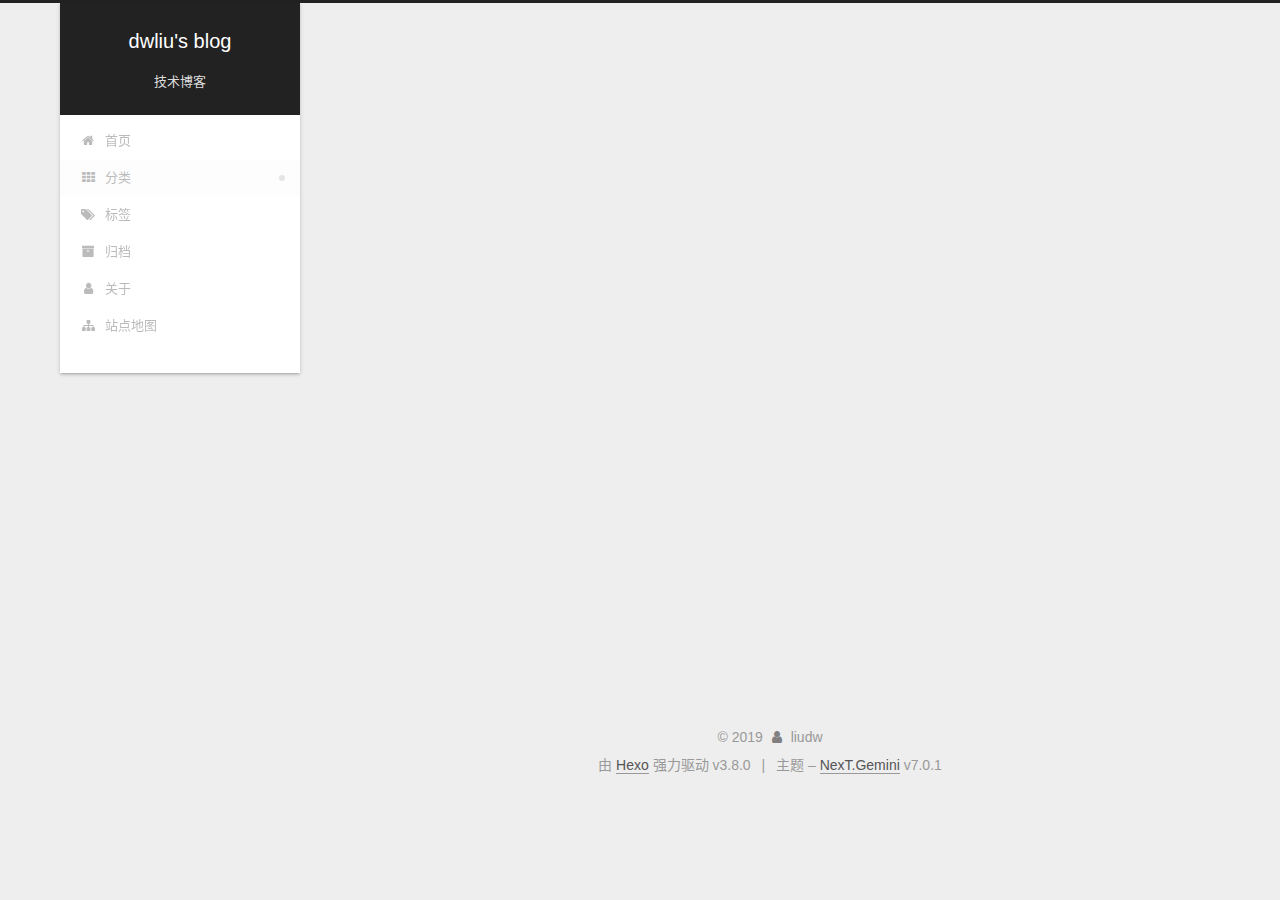
<file: categories/index.html>
<!DOCTYPE html>












  


<html class="theme-next gemini use-motion" lang="zh-CN">
<head><meta name="generator" content="Hexo 3.8.0">
  <meta charset="UTF-8">
<meta http-equiv="X-UA-Compatible" content="IE=edge">
<meta name="viewport" content="width=device-width, initial-scale=1, maximum-scale=2">
<meta name="theme-color" content="#222">


























<link rel="stylesheet" href="/lib/font-awesome/css/font-awesome.min.css?v=4.6.2">

<link rel="stylesheet" href="/css/main.css?v=7.0.1">


  <link rel="apple-touch-icon" sizes="180x180" href="/images/apple-touch-icon-next.png?v=7.0.1">


  <link rel="icon" type="image/png" sizes="32x32" href="/images/favicon-32x32-next.png?v=7.0.1">


  <link rel="icon" type="image/png" sizes="16x16" href="/images/favicon-16x16-next.png?v=7.0.1">


  <link rel="mask-icon" href="/images/logo.svg?v=7.0.1" color="#222">







<script id="hexo.configurations">
  var NexT = window.NexT || {};
  var CONFIG = {
    root: '/',
    scheme: 'Gemini',
    version: '7.0.1',
    sidebar: {"position":"left","display":"post","offset":12,"b2t":false,"scrollpercent":false,"onmobile":false,"dimmer":false},
    fancybox: false,
    fastclick: false,
    lazyload: false,
    tabs: true,
    motion: {"enable":true,"async":false,"transition":{"post_block":"fadeIn","post_header":"slideDownIn","post_body":"slideDownIn","coll_header":"slideLeftIn","sidebar":"slideUpIn"}},
    algolia: {
      applicationID: '',
      apiKey: '',
      indexName: '',
      hits: {"per_page":10},
      labels: {"input_placeholder":"Search for Posts","hits_empty":"We didn't find any results for the search: ${query}","hits_stats":"${hits} results found in ${time} ms"}
    }
  };
</script>


  




  <meta name="description" content="日常技术笔记汇总">
<meta property="og:type" content="website">
<meta property="og:title" content="分类">
<meta property="og:url" content="http://blog.dwliu.com/categories/index.html">
<meta property="og:site_name" content="dwliu&#39;s blog">
<meta property="og:description" content="日常技术笔记汇总">
<meta property="og:locale" content="zh-CN">
<meta property="og:updated_time" content="2019-03-03T02:52:37.503Z">
<meta name="twitter:card" content="summary">
<meta name="twitter:title" content="分类">
<meta name="twitter:description" content="日常技术笔记汇总">






  <link rel="canonical" href="http://blog.dwliu.com/categories/">



<script id="page.configurations">
  CONFIG.page = {
    sidebar: "",
  };
</script>

  <title>分类 | dwliu's blog</title>
  












  <noscript>
  <style>
  .use-motion .motion-element,
  .use-motion .brand,
  .use-motion .menu-item,
  .sidebar-inner,
  .use-motion .post-block,
  .use-motion .pagination,
  .use-motion .comments,
  .use-motion .post-header,
  .use-motion .post-body,
  .use-motion .collection-title { opacity: initial; }

  .use-motion .logo,
  .use-motion .site-title,
  .use-motion .site-subtitle {
    opacity: initial;
    top: initial;
  }

  .use-motion .logo-line-before i { left: initial; }
  .use-motion .logo-line-after i { right: initial; }
  </style>
</noscript>

</head>

<body itemscope itemtype="http://schema.org/WebPage" lang="zh-CN">

  
  
    
  

  <div class="container sidebar-position-left page-post-detail">
    <div class="headband"></div>

    <header id="header" class="header" itemscope itemtype="http://schema.org/WPHeader">
      <div class="header-inner"><div class="site-brand-wrapper">
  <div class="site-meta">
    

    <div class="custom-logo-site-title">
      <a href="/" class="brand" rel="start">
        <span class="logo-line-before"><i></i></span>
        <span class="site-title">dwliu's blog</span>
        <span class="logo-line-after"><i></i></span>
      </a>
    </div>
    
      
        <p class="site-subtitle">技术博客</p>
      
    
    
  </div>

  <div class="site-nav-toggle">
    <button aria-label="切换导航栏">
      <span class="btn-bar"></span>
      <span class="btn-bar"></span>
      <span class="btn-bar"></span>
    </button>
  </div>
</div>



<nav class="site-nav">
  
    <ul id="menu" class="menu">
      
        
        
        
          
          <li class="menu-item menu-item-home">

    
    
    
      
    

    

    <a href="/" rel="section"><i class="menu-item-icon fa fa-fw fa-home"></i> <br>首页</a>

  </li>
        
        
        
          
          <li class="menu-item menu-item-categories menu-item-active">

    
    
    
      
    

    

    <a href="/categories/" rel="section"><i class="menu-item-icon fa fa-fw fa-th"></i> <br>分类</a>

  </li>
        
        
        
          
          <li class="menu-item menu-item-tags">

    
    
    
      
    

    

    <a href="/tags/" rel="section"><i class="menu-item-icon fa fa-fw fa-tags"></i> <br>标签</a>

  </li>
        
        
        
          
          <li class="menu-item menu-item-archives">

    
    
    
      
    

    

    <a href="/archives/" rel="section"><i class="menu-item-icon fa fa-fw fa-archive"></i> <br>归档</a>

  </li>
        
        
        
          
          <li class="menu-item menu-item-about">

    
    
    
      
    

    

    <a href="/about/" rel="section"><i class="menu-item-icon fa fa-fw fa-user"></i> <br>关于</a>

  </li>
        
        
        
          
          <li class="menu-item menu-item-sitemap">

    
    
    
      
    

    

    <a href="/sitemap.xml" rel="section"><i class="menu-item-icon fa fa-fw fa-sitemap"></i> <br>站点地图</a>

  </li>

      
      
    </ul>
  

  

  
</nav>



  



</div>
    </header>

    


    <main id="main" class="main">
      <div class="main-inner">
        <div class="content-wrap">
          
            

    
    
      
      
    
      
      
    
      
      
    
      
      
    
      
      
    
      
      
    
    

  


          
          <div id="content" class="content">
            

  <div id="posts" class="posts-expand">
    
    
    
    <div class="post-block page">
      <header class="post-header">

<h1 class="post-title" itemprop="name headline">分类

</h1>

<div class="post-meta">
  
  



</div>

</header>

      
      
      
      <div class="post-body">
        
        
          <div class="category-all-page">
            <div class="category-all-title">
              
              
                
                  
                
              
              目前共计 1 个分类
            </div>
            <div class="category-all">
              <ul class="category-list"><li class="category-list-item"><a class="category-list-link" href="/categories/hexo/">hexo</a><span class="category-list-count">1</span></li></ul>
            </div>
          </div>
        
      </div>
      
      
      
    </div>
    



    
    
    
  </div>


          </div>
          

        </div>
        
          
  
  <div class="sidebar-toggle">
    <div class="sidebar-toggle-line-wrap">
      <span class="sidebar-toggle-line sidebar-toggle-line-first"></span>
      <span class="sidebar-toggle-line sidebar-toggle-line-middle"></span>
      <span class="sidebar-toggle-line sidebar-toggle-line-last"></span>
    </div>
  </div>

  <aside id="sidebar" class="sidebar">
    <div class="sidebar-inner">

      

      

      <div class="site-overview-wrap sidebar-panel sidebar-panel-active">
        <div class="site-overview">
          <div class="site-author motion-element" itemprop="author" itemscope itemtype="http://schema.org/Person">
            
              <img class="site-author-image" itemprop="image" src="/uploads/avatar.jpg" alt="liudw">
            
              <p class="site-author-name" itemprop="name">liudw</p>
              <div class="site-description motion-element" itemprop="description">日常技术笔记汇总</div>
          </div>

          
            <nav class="site-state motion-element">
              
                <div class="site-state-item site-state-posts">
                
                  <a href="/archives/">
                
                    <span class="site-state-item-count">2</span>
                    <span class="site-state-item-name">日志</span>
                  </a>
                </div>
              

              
                
                
                <div class="site-state-item site-state-categories">
                  
                    
                      <a href="/categories/">
                    
                  
                    
                    
                      
                    
                    <span class="site-state-item-count">1</span>
                    <span class="site-state-item-name">分类</span>
                  </a>
                </div>
              

              
                
                
                <div class="site-state-item site-state-tags">
                  
                    
                      <a href="/tags/">
                    
                  
                    
                    
                      
                    
                      
                    
                    <span class="site-state-item-count">1</span>
                    <span class="site-state-item-name">标签</span>
                  </a>
                </div>
              
            </nav>
          

          

          

          

          
          

          
            
          
          

        </div>
      </div>

      

      

    </div>
  </aside>
  


        
      </div>
    </main>

    <footer id="footer" class="footer">
      <div class="footer-inner">
        <div class="copyright">&copy; <span itemprop="copyrightYear">2019</span>
  <span class="with-love" id="animate">
    <i class="fa fa-user"></i>
  </span>
  <span class="author" itemprop="copyrightHolder">liudw</span>

  

  
</div>


  <div class="powered-by">由 <a href="https://hexo.io" class="theme-link" rel="noopener" target="_blank">Hexo</a> 强力驱动 v3.8.0</div>



  <span class="post-meta-divider">|</span>



  <div class="theme-info">主题 – <a href="https://theme-next.org" class="theme-link" rel="noopener" target="_blank">NexT.Gemini</a> v7.0.1</div>




        








        
      </div>
    </footer>

    
      <div class="back-to-top">
        <i class="fa fa-arrow-up"></i>
        
      </div>
    

    

    

    
  </div>

  

<script>
  if (Object.prototype.toString.call(window.Promise) !== '[object Function]') {
    window.Promise = null;
  }
</script>


























  
  <script src="/lib/jquery/index.js?v=2.1.3"></script>

  
  <script src="/lib/velocity/velocity.min.js?v=1.2.1"></script>

  
  <script src="/lib/velocity/velocity.ui.min.js?v=1.2.1"></script>


  


  <script src="/js/src/utils.js?v=7.0.1"></script>

  <script src="/js/src/motion.js?v=7.0.1"></script>



  
  


  <script src="/js/src/affix.js?v=7.0.1"></script>

  <script src="/js/src/schemes/pisces.js?v=7.0.1"></script>




  
  <script src="/js/src/scrollspy.js?v=7.0.1"></script>
<script src="/js/src/post-details.js?v=7.0.1"></script>



  


  <script src="/js/src/next-boot.js?v=7.0.1"></script>


  
  



  




  

  

  

  

  

  

  

  

  

  

  

  

  

</body>
</html>
</file>
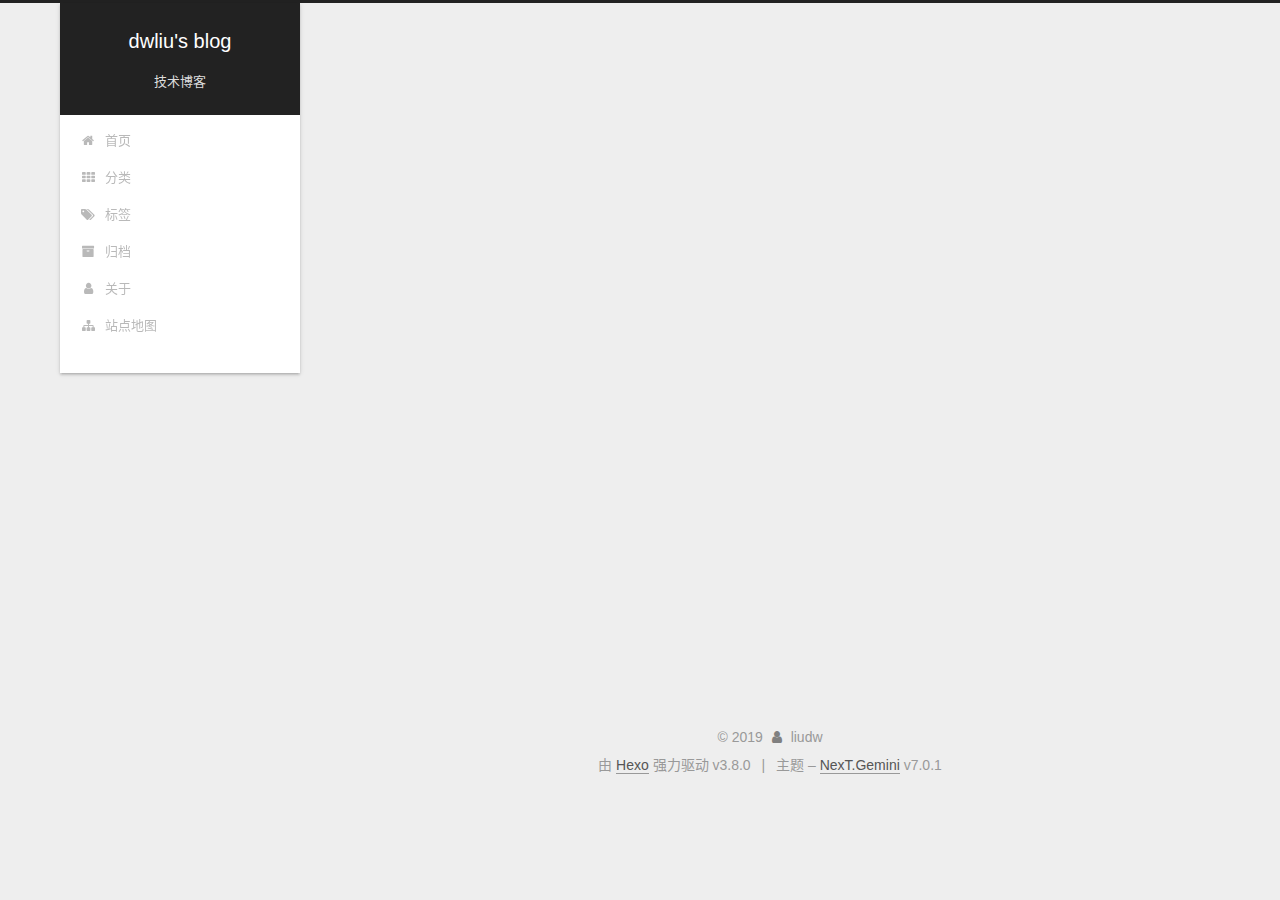
<file: schedule/index.html>
<!DOCTYPE html>












  


<html class="theme-next gemini use-motion" lang="zh-CN">
<head><meta name="generator" content="Hexo 3.8.0">
  <meta charset="UTF-8">
<meta http-equiv="X-UA-Compatible" content="IE=edge">
<meta name="viewport" content="width=device-width, initial-scale=1, maximum-scale=2">
<meta name="theme-color" content="#222">


























<link rel="stylesheet" href="/lib/font-awesome/css/font-awesome.min.css?v=4.6.2">

<link rel="stylesheet" href="/css/main.css?v=7.0.1">


  <link rel="apple-touch-icon" sizes="180x180" href="/images/apple-touch-icon-next.png?v=7.0.1">


  <link rel="icon" type="image/png" sizes="32x32" href="/images/favicon-32x32-next.png?v=7.0.1">


  <link rel="icon" type="image/png" sizes="16x16" href="/images/favicon-16x16-next.png?v=7.0.1">


  <link rel="mask-icon" href="/images/logo.svg?v=7.0.1" color="#222">







<script id="hexo.configurations">
  var NexT = window.NexT || {};
  var CONFIG = {
    root: '/',
    scheme: 'Gemini',
    version: '7.0.1',
    sidebar: {"position":"left","display":"post","offset":12,"b2t":false,"scrollpercent":false,"onmobile":false,"dimmer":false},
    fancybox: false,
    fastclick: false,
    lazyload: false,
    tabs: true,
    motion: {"enable":true,"async":false,"transition":{"post_block":"fadeIn","post_header":"slideDownIn","post_body":"slideDownIn","coll_header":"slideLeftIn","sidebar":"slideUpIn"}},
    algolia: {
      applicationID: '',
      apiKey: '',
      indexName: '',
      hits: {"per_page":10},
      labels: {"input_placeholder":"Search for Posts","hits_empty":"We didn't find any results for the search: ${query}","hits_stats":"${hits} results found in ${time} ms"}
    }
  };
</script>


  




  <meta name="description" content="日常技术笔记汇总">
<meta property="og:type" content="website">
<meta property="og:title" content="schedule">
<meta property="og:url" content="http://blog.dwliu.com/schedule/index.html">
<meta property="og:site_name" content="dwliu&#39;s blog">
<meta property="og:description" content="日常技术笔记汇总">
<meta property="og:locale" content="zh-CN">
<meta property="og:updated_time" content="2019-03-03T01:43:32.311Z">
<meta name="twitter:card" content="summary">
<meta name="twitter:title" content="schedule">
<meta name="twitter:description" content="日常技术笔记汇总">






  <link rel="canonical" href="http://blog.dwliu.com/schedule/">



<script id="page.configurations">
  CONFIG.page = {
    sidebar: "",
  };
</script>

  <title>schedule | dwliu's blog</title>
  












  <noscript>
  <style>
  .use-motion .motion-element,
  .use-motion .brand,
  .use-motion .menu-item,
  .sidebar-inner,
  .use-motion .post-block,
  .use-motion .pagination,
  .use-motion .comments,
  .use-motion .post-header,
  .use-motion .post-body,
  .use-motion .collection-title { opacity: initial; }

  .use-motion .logo,
  .use-motion .site-title,
  .use-motion .site-subtitle {
    opacity: initial;
    top: initial;
  }

  .use-motion .logo-line-before i { left: initial; }
  .use-motion .logo-line-after i { right: initial; }
  </style>
</noscript>

</head>

<body itemscope itemtype="http://schema.org/WebPage" lang="zh-CN">

  
  
    
  

  <div class="container sidebar-position-left page-post-detail">
    <div class="headband"></div>

    <header id="header" class="header" itemscope itemtype="http://schema.org/WPHeader">
      <div class="header-inner"><div class="site-brand-wrapper">
  <div class="site-meta">
    

    <div class="custom-logo-site-title">
      <a href="/" class="brand" rel="start">
        <span class="logo-line-before"><i></i></span>
        <span class="site-title">dwliu's blog</span>
        <span class="logo-line-after"><i></i></span>
      </a>
    </div>
    
      
        <p class="site-subtitle">技术博客</p>
      
    
    
  </div>

  <div class="site-nav-toggle">
    <button aria-label="切换导航栏">
      <span class="btn-bar"></span>
      <span class="btn-bar"></span>
      <span class="btn-bar"></span>
    </button>
  </div>
</div>



<nav class="site-nav">
  
    <ul id="menu" class="menu">
      
        
        
        
          
          <li class="menu-item menu-item-home">

    
    
    
      
    

    

    <a href="/" rel="section"><i class="menu-item-icon fa fa-fw fa-home"></i> <br>首页</a>

  </li>
        
        
        
          
          <li class="menu-item menu-item-categories">

    
    
    
      
    

    

    <a href="/categories/" rel="section"><i class="menu-item-icon fa fa-fw fa-th"></i> <br>分类</a>

  </li>
        
        
        
          
          <li class="menu-item menu-item-tags">

    
    
    
      
    

    

    <a href="/tags/" rel="section"><i class="menu-item-icon fa fa-fw fa-tags"></i> <br>标签</a>

  </li>
        
        
        
          
          <li class="menu-item menu-item-archives">

    
    
    
      
    

    

    <a href="/archives/" rel="section"><i class="menu-item-icon fa fa-fw fa-archive"></i> <br>归档</a>

  </li>
        
        
        
          
          <li class="menu-item menu-item-about">

    
    
    
      
    

    

    <a href="/about/" rel="section"><i class="menu-item-icon fa fa-fw fa-user"></i> <br>关于</a>

  </li>
        
        
        
          
          <li class="menu-item menu-item-sitemap">

    
    
    
      
    

    

    <a href="/sitemap.xml" rel="section"><i class="menu-item-icon fa fa-fw fa-sitemap"></i> <br>站点地图</a>

  </li>

      
      
    </ul>
  

  

  
</nav>



  



</div>
    </header>

    


    <main id="main" class="main">
      <div class="main-inner">
        <div class="content-wrap">
          
            

    
    
      
      
    
      
      
    
      
      
    
      
      
    
      
      
    
      
      
    
    

  


          
          <div id="content" class="content">
            

  <div id="posts" class="posts-expand">
    
    
    
    <div class="post-block page">
      <header class="post-header">

<h1 class="post-title" itemprop="name headline">schedule

</h1>

<div class="post-meta">
  
  



</div>

</header>

      
      
      
      <div class="post-body">
        
        
          
        
      </div>
      
      
      
    </div>
    



    
    
    
  </div>


          </div>
          

  



        </div>
        
          
  
  <div class="sidebar-toggle">
    <div class="sidebar-toggle-line-wrap">
      <span class="sidebar-toggle-line sidebar-toggle-line-first"></span>
      <span class="sidebar-toggle-line sidebar-toggle-line-middle"></span>
      <span class="sidebar-toggle-line sidebar-toggle-line-last"></span>
    </div>
  </div>

  <aside id="sidebar" class="sidebar">
    <div class="sidebar-inner">

      

      

      <div class="site-overview-wrap sidebar-panel sidebar-panel-active">
        <div class="site-overview">
          <div class="site-author motion-element" itemprop="author" itemscope itemtype="http://schema.org/Person">
            
              <img class="site-author-image" itemprop="image" src="/uploads/avatar.jpg" alt="liudw">
            
              <p class="site-author-name" itemprop="name">liudw</p>
              <div class="site-description motion-element" itemprop="description">日常技术笔记汇总</div>
          </div>

          
            <nav class="site-state motion-element">
              
                <div class="site-state-item site-state-posts">
                
                  <a href="/archives/">
                
                    <span class="site-state-item-count">2</span>
                    <span class="site-state-item-name">日志</span>
                  </a>
                </div>
              

              
                
                
                <div class="site-state-item site-state-categories">
                  
                    
                      <a href="/categories/">
                    
                  
                    
                    
                      
                    
                    <span class="site-state-item-count">1</span>
                    <span class="site-state-item-name">分类</span>
                  </a>
                </div>
              

              
                
                
                <div class="site-state-item site-state-tags">
                  
                    
                      <a href="/tags/">
                    
                  
                    
                    
                      
                    
                      
                    
                    <span class="site-state-item-count">1</span>
                    <span class="site-state-item-name">标签</span>
                  </a>
                </div>
              
            </nav>
          

          

          

          

          
          

          
            
          
          

        </div>
      </div>

      

      

    </div>
  </aside>
  


        
      </div>
    </main>

    <footer id="footer" class="footer">
      <div class="footer-inner">
        <div class="copyright">&copy; <span itemprop="copyrightYear">2019</span>
  <span class="with-love" id="animate">
    <i class="fa fa-user"></i>
  </span>
  <span class="author" itemprop="copyrightHolder">liudw</span>

  

  
</div>


  <div class="powered-by">由 <a href="https://hexo.io" class="theme-link" rel="noopener" target="_blank">Hexo</a> 强力驱动 v3.8.0</div>



  <span class="post-meta-divider">|</span>



  <div class="theme-info">主题 – <a href="https://theme-next.org" class="theme-link" rel="noopener" target="_blank">NexT.Gemini</a> v7.0.1</div>




        








        
      </div>
    </footer>

    
      <div class="back-to-top">
        <i class="fa fa-arrow-up"></i>
        
      </div>
    

    

    

    
  </div>

  

<script>
  if (Object.prototype.toString.call(window.Promise) !== '[object Function]') {
    window.Promise = null;
  }
</script>


























  
  <script src="/lib/jquery/index.js?v=2.1.3"></script>

  
  <script src="/lib/velocity/velocity.min.js?v=1.2.1"></script>

  
  <script src="/lib/velocity/velocity.ui.min.js?v=1.2.1"></script>


  


  <script src="/js/src/utils.js?v=7.0.1"></script>

  <script src="/js/src/motion.js?v=7.0.1"></script>



  
  


  <script src="/js/src/affix.js?v=7.0.1"></script>

  <script src="/js/src/schemes/pisces.js?v=7.0.1"></script>




  
  <script src="/js/src/scrollspy.js?v=7.0.1"></script>
<script src="/js/src/post-details.js?v=7.0.1"></script>



  


  <script src="/js/src/next-boot.js?v=7.0.1"></script>


  
  


  


  




  

  

  

  

  

  

  

  

  

  

  

  

  

</body>
</html>
</file>
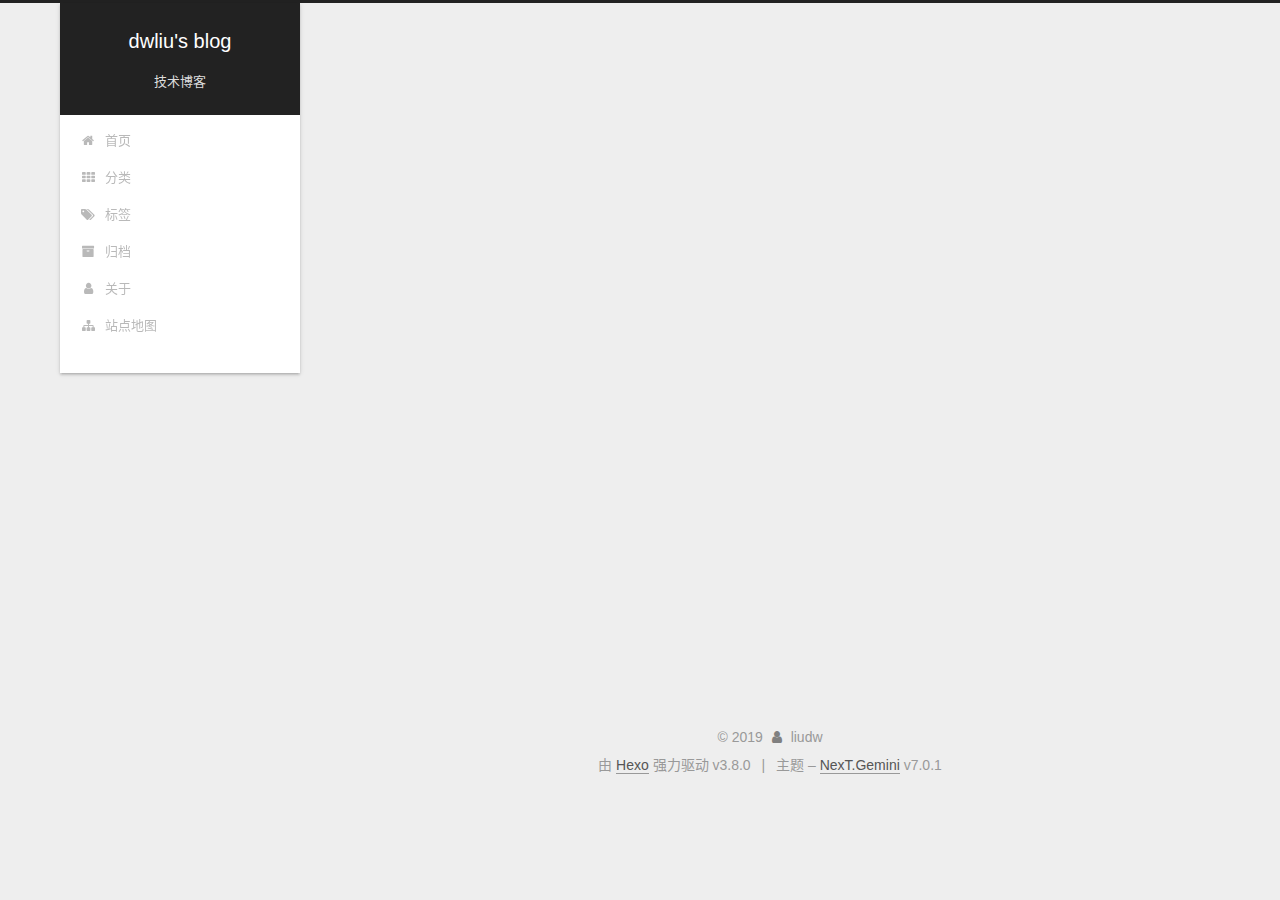
<file: sitemap/index.html>
<!DOCTYPE html>












  


<html class="theme-next gemini use-motion" lang="zh-CN">
<head><meta name="generator" content="Hexo 3.8.0">
  <meta charset="UTF-8">
<meta http-equiv="X-UA-Compatible" content="IE=edge">
<meta name="viewport" content="width=device-width, initial-scale=1, maximum-scale=2">
<meta name="theme-color" content="#222">


























<link rel="stylesheet" href="/lib/font-awesome/css/font-awesome.min.css?v=4.6.2">

<link rel="stylesheet" href="/css/main.css?v=7.0.1">


  <link rel="apple-touch-icon" sizes="180x180" href="/images/apple-touch-icon-next.png?v=7.0.1">


  <link rel="icon" type="image/png" sizes="32x32" href="/images/favicon-32x32-next.png?v=7.0.1">


  <link rel="icon" type="image/png" sizes="16x16" href="/images/favicon-16x16-next.png?v=7.0.1">


  <link rel="mask-icon" href="/images/logo.svg?v=7.0.1" color="#222">







<script id="hexo.configurations">
  var NexT = window.NexT || {};
  var CONFIG = {
    root: '/',
    scheme: 'Gemini',
    version: '7.0.1',
    sidebar: {"position":"left","display":"post","offset":12,"b2t":false,"scrollpercent":false,"onmobile":false,"dimmer":false},
    fancybox: false,
    fastclick: false,
    lazyload: false,
    tabs: true,
    motion: {"enable":true,"async":false,"transition":{"post_block":"fadeIn","post_header":"slideDownIn","post_body":"slideDownIn","coll_header":"slideLeftIn","sidebar":"slideUpIn"}},
    algolia: {
      applicationID: '',
      apiKey: '',
      indexName: '',
      hits: {"per_page":10},
      labels: {"input_placeholder":"Search for Posts","hits_empty":"We didn't find any results for the search: ${query}","hits_stats":"${hits} results found in ${time} ms"}
    }
  };
</script>


  




  <meta name="description" content="日常技术笔记汇总">
<meta property="og:type" content="website">
<meta property="og:title" content="sitemap">
<meta property="og:url" content="http://blog.dwliu.com/sitemap/index.html">
<meta property="og:site_name" content="dwliu&#39;s blog">
<meta property="og:description" content="日常技术笔记汇总">
<meta property="og:locale" content="zh-CN">
<meta property="og:updated_time" content="2019-03-03T01:59:25.516Z">
<meta name="twitter:card" content="summary">
<meta name="twitter:title" content="sitemap">
<meta name="twitter:description" content="日常技术笔记汇总">






  <link rel="canonical" href="http://blog.dwliu.com/sitemap/">



<script id="page.configurations">
  CONFIG.page = {
    sidebar: "",
  };
</script>

  <title>sitemap | dwliu's blog</title>
  












  <noscript>
  <style>
  .use-motion .motion-element,
  .use-motion .brand,
  .use-motion .menu-item,
  .sidebar-inner,
  .use-motion .post-block,
  .use-motion .pagination,
  .use-motion .comments,
  .use-motion .post-header,
  .use-motion .post-body,
  .use-motion .collection-title { opacity: initial; }

  .use-motion .logo,
  .use-motion .site-title,
  .use-motion .site-subtitle {
    opacity: initial;
    top: initial;
  }

  .use-motion .logo-line-before i { left: initial; }
  .use-motion .logo-line-after i { right: initial; }
  </style>
</noscript>

</head>

<body itemscope itemtype="http://schema.org/WebPage" lang="zh-CN">

  
  
    
  

  <div class="container sidebar-position-left page-post-detail">
    <div class="headband"></div>

    <header id="header" class="header" itemscope itemtype="http://schema.org/WPHeader">
      <div class="header-inner"><div class="site-brand-wrapper">
  <div class="site-meta">
    

    <div class="custom-logo-site-title">
      <a href="/" class="brand" rel="start">
        <span class="logo-line-before"><i></i></span>
        <span class="site-title">dwliu's blog</span>
        <span class="logo-line-after"><i></i></span>
      </a>
    </div>
    
      
        <p class="site-subtitle">技术博客</p>
      
    
    
  </div>

  <div class="site-nav-toggle">
    <button aria-label="切换导航栏">
      <span class="btn-bar"></span>
      <span class="btn-bar"></span>
      <span class="btn-bar"></span>
    </button>
  </div>
</div>



<nav class="site-nav">
  
    <ul id="menu" class="menu">
      
        
        
        
          
          <li class="menu-item menu-item-home">

    
    
    
      
    

    

    <a href="/" rel="section"><i class="menu-item-icon fa fa-fw fa-home"></i> <br>首页</a>

  </li>
        
        
        
          
          <li class="menu-item menu-item-categories">

    
    
    
      
    

    

    <a href="/categories/" rel="section"><i class="menu-item-icon fa fa-fw fa-th"></i> <br>分类</a>

  </li>
        
        
        
          
          <li class="menu-item menu-item-tags">

    
    
    
      
    

    

    <a href="/tags/" rel="section"><i class="menu-item-icon fa fa-fw fa-tags"></i> <br>标签</a>

  </li>
        
        
        
          
          <li class="menu-item menu-item-archives">

    
    
    
      
    

    

    <a href="/archives/" rel="section"><i class="menu-item-icon fa fa-fw fa-archive"></i> <br>归档</a>

  </li>
        
        
        
          
          <li class="menu-item menu-item-about">

    
    
    
      
    

    

    <a href="/about/" rel="section"><i class="menu-item-icon fa fa-fw fa-user"></i> <br>关于</a>

  </li>
        
        
        
          
          <li class="menu-item menu-item-sitemap">

    
    
    
      
    

    

    <a href="/sitemap.xml" rel="section"><i class="menu-item-icon fa fa-fw fa-sitemap"></i> <br>站点地图</a>

  </li>

      
      
    </ul>
  

  

  
</nav>



  



</div>
    </header>

    


    <main id="main" class="main">
      <div class="main-inner">
        <div class="content-wrap">
          
            

    
    
      
      
    
      
      
    
      
      
    
      
      
    
      
      
    
      
      
    
    

  


          
          <div id="content" class="content">
            

  <div id="posts" class="posts-expand">
    
    
    
    <div class="post-block page">
      <header class="post-header">

<h1 class="post-title" itemprop="name headline">sitemap

</h1>

<div class="post-meta">
  
  



</div>

</header>

      
      
      
      <div class="post-body">
        
        
          
        
      </div>
      
      
      
    </div>
    



    
    
    
  </div>


          </div>
          

  



        </div>
        
          
  
  <div class="sidebar-toggle">
    <div class="sidebar-toggle-line-wrap">
      <span class="sidebar-toggle-line sidebar-toggle-line-first"></span>
      <span class="sidebar-toggle-line sidebar-toggle-line-middle"></span>
      <span class="sidebar-toggle-line sidebar-toggle-line-last"></span>
    </div>
  </div>

  <aside id="sidebar" class="sidebar">
    <div class="sidebar-inner">

      

      

      <div class="site-overview-wrap sidebar-panel sidebar-panel-active">
        <div class="site-overview">
          <div class="site-author motion-element" itemprop="author" itemscope itemtype="http://schema.org/Person">
            
              <img class="site-author-image" itemprop="image" src="/uploads/avatar.jpg" alt="liudw">
            
              <p class="site-author-name" itemprop="name">liudw</p>
              <div class="site-description motion-element" itemprop="description">日常技术笔记汇总</div>
          </div>

          
            <nav class="site-state motion-element">
              
                <div class="site-state-item site-state-posts">
                
                  <a href="/archives/">
                
                    <span class="site-state-item-count">2</span>
                    <span class="site-state-item-name">日志</span>
                  </a>
                </div>
              

              
                
                
                <div class="site-state-item site-state-categories">
                  
                    
                      <a href="/categories/">
                    
                  
                    
                    
                      
                    
                    <span class="site-state-item-count">1</span>
                    <span class="site-state-item-name">分类</span>
                  </a>
                </div>
              

              
                
                
                <div class="site-state-item site-state-tags">
                  
                    
                      <a href="/tags/">
                    
                  
                    
                    
                      
                    
                      
                    
                    <span class="site-state-item-count">1</span>
                    <span class="site-state-item-name">标签</span>
                  </a>
                </div>
              
            </nav>
          

          

          

          

          
          

          
            
          
          

        </div>
      </div>

      

      

    </div>
  </aside>
  


        
      </div>
    </main>

    <footer id="footer" class="footer">
      <div class="footer-inner">
        <div class="copyright">&copy; <span itemprop="copyrightYear">2019</span>
  <span class="with-love" id="animate">
    <i class="fa fa-user"></i>
  </span>
  <span class="author" itemprop="copyrightHolder">liudw</span>

  

  
</div>


  <div class="powered-by">由 <a href="https://hexo.io" class="theme-link" rel="noopener" target="_blank">Hexo</a> 强力驱动 v3.8.0</div>



  <span class="post-meta-divider">|</span>



  <div class="theme-info">主题 – <a href="https://theme-next.org" class="theme-link" rel="noopener" target="_blank">NexT.Gemini</a> v7.0.1</div>




        








        
      </div>
    </footer>

    
      <div class="back-to-top">
        <i class="fa fa-arrow-up"></i>
        
      </div>
    

    

    

    
  </div>

  

<script>
  if (Object.prototype.toString.call(window.Promise) !== '[object Function]') {
    window.Promise = null;
  }
</script>


























  
  <script src="/lib/jquery/index.js?v=2.1.3"></script>

  
  <script src="/lib/velocity/velocity.min.js?v=1.2.1"></script>

  
  <script src="/lib/velocity/velocity.ui.min.js?v=1.2.1"></script>


  


  <script src="/js/src/utils.js?v=7.0.1"></script>

  <script src="/js/src/motion.js?v=7.0.1"></script>



  
  


  <script src="/js/src/affix.js?v=7.0.1"></script>

  <script src="/js/src/schemes/pisces.js?v=7.0.1"></script>




  
  <script src="/js/src/scrollspy.js?v=7.0.1"></script>
<script src="/js/src/post-details.js?v=7.0.1"></script>



  


  <script src="/js/src/next-boot.js?v=7.0.1"></script>


  
  


  


  




  

  

  

  

  

  

  

  

  

  

  

  

  

</body>
</html>
</file>
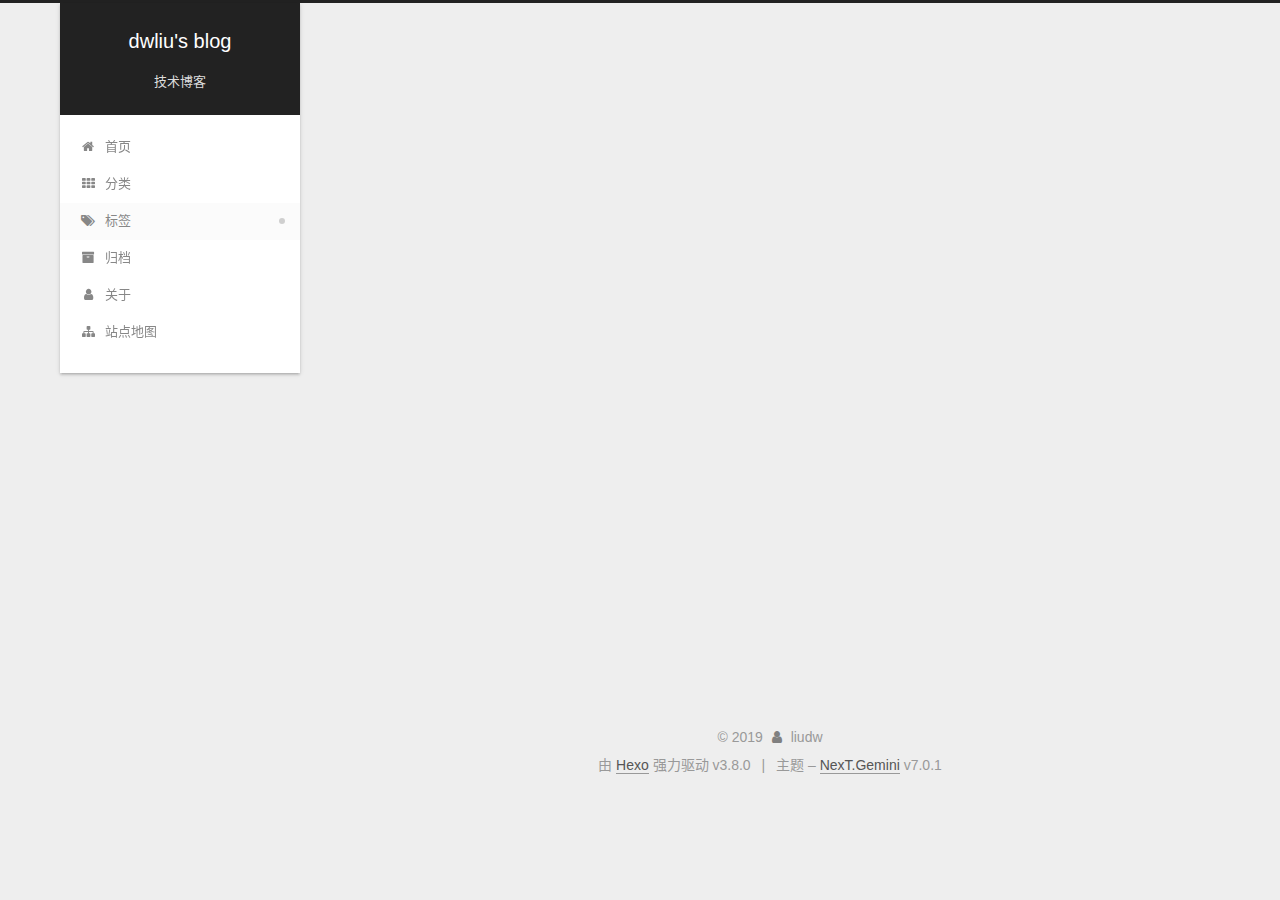
<file: tags/index.html>
<!DOCTYPE html>












  


<html class="theme-next gemini use-motion" lang="zh-CN">
<head><meta name="generator" content="Hexo 3.8.0">
  <meta charset="UTF-8">
<meta http-equiv="X-UA-Compatible" content="IE=edge">
<meta name="viewport" content="width=device-width, initial-scale=1, maximum-scale=2">
<meta name="theme-color" content="#222">


























<link rel="stylesheet" href="/lib/font-awesome/css/font-awesome.min.css?v=4.6.2">

<link rel="stylesheet" href="/css/main.css?v=7.0.1">


  <link rel="apple-touch-icon" sizes="180x180" href="/images/apple-touch-icon-next.png?v=7.0.1">


  <link rel="icon" type="image/png" sizes="32x32" href="/images/favicon-32x32-next.png?v=7.0.1">


  <link rel="icon" type="image/png" sizes="16x16" href="/images/favicon-16x16-next.png?v=7.0.1">


  <link rel="mask-icon" href="/images/logo.svg?v=7.0.1" color="#222">







<script id="hexo.configurations">
  var NexT = window.NexT || {};
  var CONFIG = {
    root: '/',
    scheme: 'Gemini',
    version: '7.0.1',
    sidebar: {"position":"left","display":"post","offset":12,"b2t":false,"scrollpercent":false,"onmobile":false,"dimmer":false},
    fancybox: false,
    fastclick: false,
    lazyload: false,
    tabs: true,
    motion: {"enable":true,"async":false,"transition":{"post_block":"fadeIn","post_header":"slideDownIn","post_body":"slideDownIn","coll_header":"slideLeftIn","sidebar":"slideUpIn"}},
    algolia: {
      applicationID: '',
      apiKey: '',
      indexName: '',
      hits: {"per_page":10},
      labels: {"input_placeholder":"Search for Posts","hits_empty":"We didn't find any results for the search: ${query}","hits_stats":"${hits} results found in ${time} ms"}
    }
  };
</script>


  




  <meta name="description" content="日常技术笔记汇总">
<meta property="og:type" content="website">
<meta property="og:title" content="标签">
<meta property="og:url" content="http://blog.dwliu.com/tags/index.html">
<meta property="og:site_name" content="dwliu&#39;s blog">
<meta property="og:description" content="日常技术笔记汇总">
<meta property="og:locale" content="zh-CN">
<meta property="og:updated_time" content="2019-03-03T02:53:37.632Z">
<meta name="twitter:card" content="summary">
<meta name="twitter:title" content="标签">
<meta name="twitter:description" content="日常技术笔记汇总">






  <link rel="canonical" href="http://blog.dwliu.com/tags/">



<script id="page.configurations">
  CONFIG.page = {
    sidebar: "",
  };
</script>

  <title>标签 | dwliu's blog</title>
  












  <noscript>
  <style>
  .use-motion .motion-element,
  .use-motion .brand,
  .use-motion .menu-item,
  .sidebar-inner,
  .use-motion .post-block,
  .use-motion .pagination,
  .use-motion .comments,
  .use-motion .post-header,
  .use-motion .post-body,
  .use-motion .collection-title { opacity: initial; }

  .use-motion .logo,
  .use-motion .site-title,
  .use-motion .site-subtitle {
    opacity: initial;
    top: initial;
  }

  .use-motion .logo-line-before i { left: initial; }
  .use-motion .logo-line-after i { right: initial; }
  </style>
</noscript>

</head>

<body itemscope itemtype="http://schema.org/WebPage" lang="zh-CN">

  
  
    
  

  <div class="container sidebar-position-left page-post-detail">
    <div class="headband"></div>

    <header id="header" class="header" itemscope itemtype="http://schema.org/WPHeader">
      <div class="header-inner"><div class="site-brand-wrapper">
  <div class="site-meta">
    

    <div class="custom-logo-site-title">
      <a href="/" class="brand" rel="start">
        <span class="logo-line-before"><i></i></span>
        <span class="site-title">dwliu's blog</span>
        <span class="logo-line-after"><i></i></span>
      </a>
    </div>
    
      
        <p class="site-subtitle">技术博客</p>
      
    
    
  </div>

  <div class="site-nav-toggle">
    <button aria-label="切换导航栏">
      <span class="btn-bar"></span>
      <span class="btn-bar"></span>
      <span class="btn-bar"></span>
    </button>
  </div>
</div>



<nav class="site-nav">
  
    <ul id="menu" class="menu">
      
        
        
        
          
          <li class="menu-item menu-item-home">

    
    
    
      
    

    

    <a href="/" rel="section"><i class="menu-item-icon fa fa-fw fa-home"></i> <br>首页</a>

  </li>
        
        
        
          
          <li class="menu-item menu-item-categories">

    
    
    
      
    

    

    <a href="/categories/" rel="section"><i class="menu-item-icon fa fa-fw fa-th"></i> <br>分类</a>

  </li>
        
        
        
          
          <li class="menu-item menu-item-tags menu-item-active">

    
    
    
      
    

    

    <a href="/tags/" rel="section"><i class="menu-item-icon fa fa-fw fa-tags"></i> <br>标签</a>

  </li>
        
        
        
          
          <li class="menu-item menu-item-archives">

    
    
    
      
    

    

    <a href="/archives/" rel="section"><i class="menu-item-icon fa fa-fw fa-archive"></i> <br>归档</a>

  </li>
        
        
        
          
          <li class="menu-item menu-item-about">

    
    
    
      
    

    

    <a href="/about/" rel="section"><i class="menu-item-icon fa fa-fw fa-user"></i> <br>关于</a>

  </li>
        
        
        
          
          <li class="menu-item menu-item-sitemap">

    
    
    
      
    

    

    <a href="/sitemap.xml" rel="section"><i class="menu-item-icon fa fa-fw fa-sitemap"></i> <br>站点地图</a>

  </li>

      
      
    </ul>
  

  

  
</nav>



  



</div>
    </header>

    


    <main id="main" class="main">
      <div class="main-inner">
        <div class="content-wrap">
          
            

    
    
      
      
    
      
      
    
      
      
    
      
      
    
      
      
    
      
      
    
    

  


          
          <div id="content" class="content">
            

  <div id="posts" class="posts-expand">
    
    
    
    <div class="post-block page">
      <header class="post-header">

<h1 class="post-title" itemprop="name headline">标签

</h1>

<div class="post-meta">
  
  



</div>

</header>

      
      
      
      <div class="post-body">
        
        
          <div class="tag-cloud">
            <div class="tag-cloud-title">
              
              
                
                  
                
              
                
              
              目前共计 1 个标签
            </div>
            <div class="tag-cloud-tags">
              <a href="/tags/hexo/" style="font-size: 12px; color: #ccc">hexo</a>
            </div>
          </div>
        
      </div>
      
      
      
    </div>
    



    
    
    
  </div>


          </div>
          

        </div>
        
          
  
  <div class="sidebar-toggle">
    <div class="sidebar-toggle-line-wrap">
      <span class="sidebar-toggle-line sidebar-toggle-line-first"></span>
      <span class="sidebar-toggle-line sidebar-toggle-line-middle"></span>
      <span class="sidebar-toggle-line sidebar-toggle-line-last"></span>
    </div>
  </div>

  <aside id="sidebar" class="sidebar">
    <div class="sidebar-inner">

      

      

      <div class="site-overview-wrap sidebar-panel sidebar-panel-active">
        <div class="site-overview">
          <div class="site-author motion-element" itemprop="author" itemscope itemtype="http://schema.org/Person">
            
              <img class="site-author-image" itemprop="image" src="/uploads/avatar.jpg" alt="liudw">
            
              <p class="site-author-name" itemprop="name">liudw</p>
              <div class="site-description motion-element" itemprop="description">日常技术笔记汇总</div>
          </div>

          
            <nav class="site-state motion-element">
              
                <div class="site-state-item site-state-posts">
                
                  <a href="/archives/">
                
                    <span class="site-state-item-count">2</span>
                    <span class="site-state-item-name">日志</span>
                  </a>
                </div>
              

              
                
                
                <div class="site-state-item site-state-categories">
                  
                    
                      <a href="/categories/">
                    
                  
                    
                    
                      
                    
                    <span class="site-state-item-count">1</span>
                    <span class="site-state-item-name">分类</span>
                  </a>
                </div>
              

              
                
                
                <div class="site-state-item site-state-tags">
                  
                    
                      <a href="/tags/">
                    
                  
                    
                    
                      
                    
                      
                    
                    <span class="site-state-item-count">1</span>
                    <span class="site-state-item-name">标签</span>
                  </a>
                </div>
              
            </nav>
          

          

          

          

          
          

          
            
          
          

        </div>
      </div>

      

      

    </div>
  </aside>
  


        
      </div>
    </main>

    <footer id="footer" class="footer">
      <div class="footer-inner">
        <div class="copyright">&copy; <span itemprop="copyrightYear">2019</span>
  <span class="with-love" id="animate">
    <i class="fa fa-user"></i>
  </span>
  <span class="author" itemprop="copyrightHolder">liudw</span>

  

  
</div>


  <div class="powered-by">由 <a href="https://hexo.io" class="theme-link" rel="noopener" target="_blank">Hexo</a> 强力驱动 v3.8.0</div>



  <span class="post-meta-divider">|</span>



  <div class="theme-info">主题 – <a href="https://theme-next.org" class="theme-link" rel="noopener" target="_blank">NexT.Gemini</a> v7.0.1</div>




        








        
      </div>
    </footer>

    
      <div class="back-to-top">
        <i class="fa fa-arrow-up"></i>
        
      </div>
    

    

    

    
  </div>

  

<script>
  if (Object.prototype.toString.call(window.Promise) !== '[object Function]') {
    window.Promise = null;
  }
</script>


























  
  <script src="/lib/jquery/index.js?v=2.1.3"></script>

  
  <script src="/lib/velocity/velocity.min.js?v=1.2.1"></script>

  
  <script src="/lib/velocity/velocity.ui.min.js?v=1.2.1"></script>


  


  <script src="/js/src/utils.js?v=7.0.1"></script>

  <script src="/js/src/motion.js?v=7.0.1"></script>



  
  


  <script src="/js/src/affix.js?v=7.0.1"></script>

  <script src="/js/src/schemes/pisces.js?v=7.0.1"></script>




  
  <script src="/js/src/scrollspy.js?v=7.0.1"></script>
<script src="/js/src/post-details.js?v=7.0.1"></script>



  


  <script src="/js/src/next-boot.js?v=7.0.1"></script>


  
  



  




  

  

  

  

  

  

  

  

  

  

  

  

  

</body>
</html>
</file>
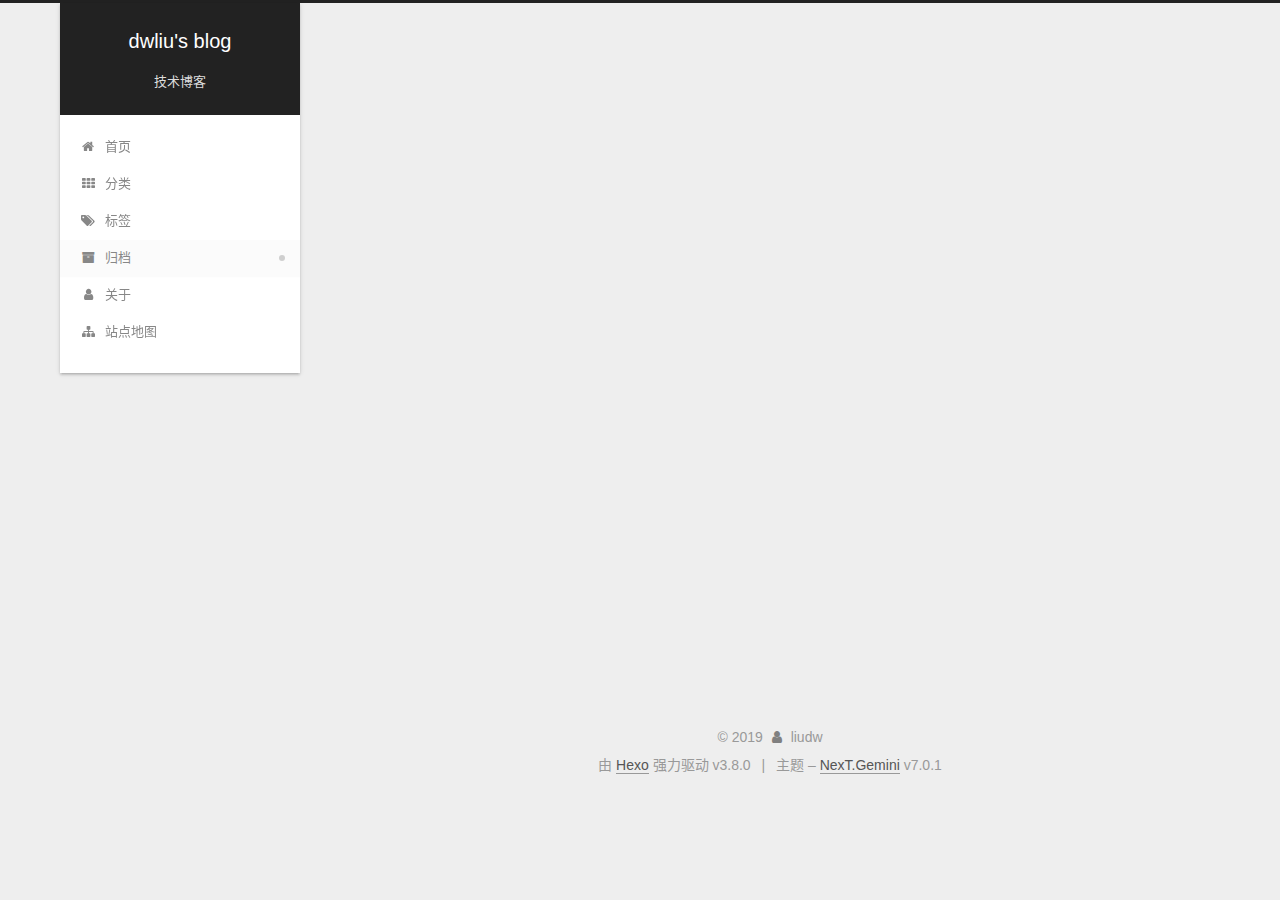
<file: archives/2019/index.html>
<!DOCTYPE html>












  


<html class="theme-next gemini use-motion" lang="zh-CN">
<head><meta name="generator" content="Hexo 3.8.0">
  <meta charset="UTF-8">
<meta http-equiv="X-UA-Compatible" content="IE=edge">
<meta name="viewport" content="width=device-width, initial-scale=1, maximum-scale=2">
<meta name="theme-color" content="#222">


























<link rel="stylesheet" href="/lib/font-awesome/css/font-awesome.min.css?v=4.6.2">

<link rel="stylesheet" href="/css/main.css?v=7.0.1">


  <link rel="apple-touch-icon" sizes="180x180" href="/images/apple-touch-icon-next.png?v=7.0.1">


  <link rel="icon" type="image/png" sizes="32x32" href="/images/favicon-32x32-next.png?v=7.0.1">


  <link rel="icon" type="image/png" sizes="16x16" href="/images/favicon-16x16-next.png?v=7.0.1">


  <link rel="mask-icon" href="/images/logo.svg?v=7.0.1" color="#222">







<script id="hexo.configurations">
  var NexT = window.NexT || {};
  var CONFIG = {
    root: '/',
    scheme: 'Gemini',
    version: '7.0.1',
    sidebar: {"position":"left","display":"post","offset":12,"b2t":false,"scrollpercent":false,"onmobile":false,"dimmer":false},
    fancybox: false,
    fastclick: false,
    lazyload: false,
    tabs: true,
    motion: {"enable":true,"async":false,"transition":{"post_block":"fadeIn","post_header":"slideDownIn","post_body":"slideDownIn","coll_header":"slideLeftIn","sidebar":"slideUpIn"}},
    algolia: {
      applicationID: '',
      apiKey: '',
      indexName: '',
      hits: {"per_page":10},
      labels: {"input_placeholder":"Search for Posts","hits_empty":"We didn't find any results for the search: ${query}","hits_stats":"${hits} results found in ${time} ms"}
    }
  };
</script>


  




  <meta name="description" content="日常技术笔记汇总">
<meta property="og:type" content="website">
<meta property="og:title" content="dwliu&#39;s blog">
<meta property="og:url" content="http://blog.dwliu.com/archives/2019/index.html">
<meta property="og:site_name" content="dwliu&#39;s blog">
<meta property="og:description" content="日常技术笔记汇总">
<meta property="og:locale" content="zh-CN">
<meta name="twitter:card" content="summary">
<meta name="twitter:title" content="dwliu&#39;s blog">
<meta name="twitter:description" content="日常技术笔记汇总">






  <link rel="canonical" href="http://blog.dwliu.com/archives/2019/">



<script id="page.configurations">
  CONFIG.page = {
    sidebar: "",
  };
</script>

  <title>归档 | dwliu's blog</title>
  












  <noscript>
  <style>
  .use-motion .motion-element,
  .use-motion .brand,
  .use-motion .menu-item,
  .sidebar-inner,
  .use-motion .post-block,
  .use-motion .pagination,
  .use-motion .comments,
  .use-motion .post-header,
  .use-motion .post-body,
  .use-motion .collection-title { opacity: initial; }

  .use-motion .logo,
  .use-motion .site-title,
  .use-motion .site-subtitle {
    opacity: initial;
    top: initial;
  }

  .use-motion .logo-line-before i { left: initial; }
  .use-motion .logo-line-after i { right: initial; }
  </style>
</noscript>

</head>

<body itemscope itemtype="http://schema.org/WebPage" lang="zh-CN">

  
  
    
  

  <div class="container sidebar-position-left page-archive">
    <div class="headband"></div>

    <header id="header" class="header" itemscope itemtype="http://schema.org/WPHeader">
      <div class="header-inner"><div class="site-brand-wrapper">
  <div class="site-meta">
    

    <div class="custom-logo-site-title">
      <a href="/" class="brand" rel="start">
        <span class="logo-line-before"><i></i></span>
        <span class="site-title">dwliu's blog</span>
        <span class="logo-line-after"><i></i></span>
      </a>
    </div>
    
      
        <p class="site-subtitle">技术博客</p>
      
    
    
  </div>

  <div class="site-nav-toggle">
    <button aria-label="切换导航栏">
      <span class="btn-bar"></span>
      <span class="btn-bar"></span>
      <span class="btn-bar"></span>
    </button>
  </div>
</div>



<nav class="site-nav">
  
    <ul id="menu" class="menu">
      
        
        
        
          
          <li class="menu-item menu-item-home">

    
    
    
      
    

    

    <a href="/" rel="section"><i class="menu-item-icon fa fa-fw fa-home"></i> <br>首页</a>

  </li>
        
        
        
          
          <li class="menu-item menu-item-categories">

    
    
    
      
    

    

    <a href="/categories/" rel="section"><i class="menu-item-icon fa fa-fw fa-th"></i> <br>分类</a>

  </li>
        
        
        
          
          <li class="menu-item menu-item-tags">

    
    
    
      
    

    

    <a href="/tags/" rel="section"><i class="menu-item-icon fa fa-fw fa-tags"></i> <br>标签</a>

  </li>
        
        
        
          
          <li class="menu-item menu-item-archives menu-item-active">

    
    
    
      
    

    

    <a href="/archives/" rel="section"><i class="menu-item-icon fa fa-fw fa-archive"></i> <br>归档</a>

  </li>
        
        
        
          
          <li class="menu-item menu-item-about">

    
    
    
      
    

    

    <a href="/about/" rel="section"><i class="menu-item-icon fa fa-fw fa-user"></i> <br>关于</a>

  </li>
        
        
        
          
          <li class="menu-item menu-item-sitemap">

    
    
    
      
    

    

    <a href="/sitemap.xml" rel="section"><i class="menu-item-icon fa fa-fw fa-sitemap"></i> <br>站点地图</a>

  </li>

      
      
    </ul>
  

  

  
</nav>



  



</div>
    </header>

    


    <main id="main" class="main">
      <div class="main-inner">
        <div class="content-wrap">
          
            

    
    
      
      
    
      
      
    
      
      
    
      
      
    
      
      
    
      
      
    
    

  


          
          <div id="content" class="content">
            

  
  
  
  <div class="post-block archive">
    <div id="posts" class="posts-collapse">
      <span class="archive-move-on"></span>

      
      <span class="archive-page-counter">
        
        
        
          
        
        嗯..! 目前共计 2 篇日志。 继续努力。
      </span>
      

      

        
        
        

        
          
          <div class="collection-title">
            <h1 class="archive-year" id="archive-year-2019">2019</h1>
          </div>
        
        

        

  <article class="post post-type-normal" itemscope itemtype="http://schema.org/Article">
    <header class="post-header">

      <h2 class="post-title">
        
          <a class="post-title-link" href="/2019/03/03/mac-hexo-安装和配置/" itemprop="url">
            
              <span itemprop="name">mac hexo 安装和配置</span>
            
          </a>
        
      </h2>

      <div class="post-meta">
        <time class="post-time" itemprop="dateCreated" datetime="2019-03-03T10:43:55+08:00" content="2019-03-03">
          03-03
        </time>
      </div>

    </header>
  </article>



      

        
        
        

        
        

        

  <article class="post post-type-normal" itemscope itemtype="http://schema.org/Article">
    <header class="post-header">

      <h2 class="post-title">
        
          <a class="post-title-link" href="/2019/03/03/hello-world/" itemprop="url">
            
              <span itemprop="name">Hello World</span>
            
          </a>
        
      </h2>

      <div class="post-meta">
        <time class="post-time" itemprop="dateCreated" datetime="2019-03-03T09:01:46+08:00" content="2019-03-03">
          03-03
        </time>
      </div>

    </header>
  </article>



      

    </div>
  </div>
  
  
  

  



          </div>
          

        </div>
        
          
  
  <div class="sidebar-toggle">
    <div class="sidebar-toggle-line-wrap">
      <span class="sidebar-toggle-line sidebar-toggle-line-first"></span>
      <span class="sidebar-toggle-line sidebar-toggle-line-middle"></span>
      <span class="sidebar-toggle-line sidebar-toggle-line-last"></span>
    </div>
  </div>

  <aside id="sidebar" class="sidebar">
    <div class="sidebar-inner">

      

      

      <div class="site-overview-wrap sidebar-panel sidebar-panel-active">
        <div class="site-overview">
          <div class="site-author motion-element" itemprop="author" itemscope itemtype="http://schema.org/Person">
            
              <img class="site-author-image" itemprop="image" src="/uploads/avatar.jpg" alt="liudw">
            
              <p class="site-author-name" itemprop="name">liudw</p>
              <div class="site-description motion-element" itemprop="description">日常技术笔记汇总</div>
          </div>

          
            <nav class="site-state motion-element">
              
                <div class="site-state-item site-state-posts">
                
                  <a href="/archives/">
                
                    <span class="site-state-item-count">2</span>
                    <span class="site-state-item-name">日志</span>
                  </a>
                </div>
              

              
                
                
                <div class="site-state-item site-state-categories">
                  
                    
                      <a href="/categories/">
                    
                  
                    
                    
                      
                    
                    <span class="site-state-item-count">1</span>
                    <span class="site-state-item-name">分类</span>
                  </a>
                </div>
              

              
                
                
                <div class="site-state-item site-state-tags">
                  
                    
                      <a href="/tags/">
                    
                  
                    
                    
                      
                    
                      
                    
                    <span class="site-state-item-count">1</span>
                    <span class="site-state-item-name">标签</span>
                  </a>
                </div>
              
            </nav>
          

          

          

          

          
          

          
            
          
          

        </div>
      </div>

      

      

    </div>
  </aside>
  


        
      </div>
    </main>

    <footer id="footer" class="footer">
      <div class="footer-inner">
        <div class="copyright">&copy; <span itemprop="copyrightYear">2019</span>
  <span class="with-love" id="animate">
    <i class="fa fa-user"></i>
  </span>
  <span class="author" itemprop="copyrightHolder">liudw</span>

  

  
</div>


  <div class="powered-by">由 <a href="https://hexo.io" class="theme-link" rel="noopener" target="_blank">Hexo</a> 强力驱动 v3.8.0</div>



  <span class="post-meta-divider">|</span>



  <div class="theme-info">主题 – <a href="https://theme-next.org" class="theme-link" rel="noopener" target="_blank">NexT.Gemini</a> v7.0.1</div>




        








        
      </div>
    </footer>

    
      <div class="back-to-top">
        <i class="fa fa-arrow-up"></i>
        
      </div>
    

    

    

    
  </div>

  

<script>
  if (Object.prototype.toString.call(window.Promise) !== '[object Function]') {
    window.Promise = null;
  }
</script>


























  
  <script src="/lib/jquery/index.js?v=2.1.3"></script>

  
  <script src="/lib/velocity/velocity.min.js?v=1.2.1"></script>

  
  <script src="/lib/velocity/velocity.ui.min.js?v=1.2.1"></script>


  


  <script src="/js/src/utils.js?v=7.0.1"></script>

  <script src="/js/src/motion.js?v=7.0.1"></script>



  
  


  <script src="/js/src/affix.js?v=7.0.1"></script>

  <script src="/js/src/schemes/pisces.js?v=7.0.1"></script>




  

  


  <script src="/js/src/next-boot.js?v=7.0.1"></script>


  
  



  




  

  

  

  

  

  

  

  

  

  

  

  

  

</body>
</html>
</file>
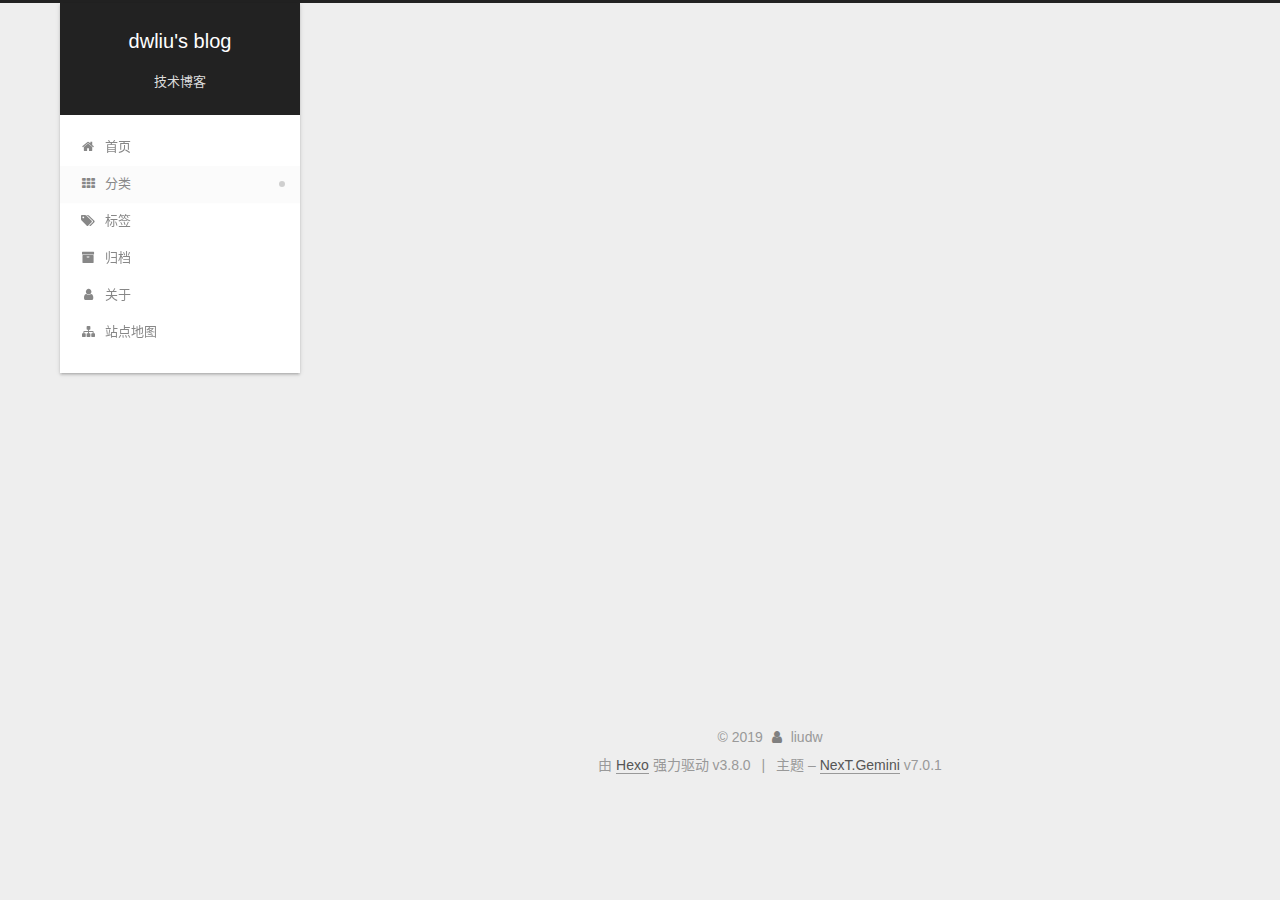
<file: categories/hexo/index.html>
<!DOCTYPE html>












  


<html class="theme-next gemini use-motion" lang="zh-CN">
<head><meta name="generator" content="Hexo 3.8.0">
  <meta charset="UTF-8">
<meta http-equiv="X-UA-Compatible" content="IE=edge">
<meta name="viewport" content="width=device-width, initial-scale=1, maximum-scale=2">
<meta name="theme-color" content="#222">


























<link rel="stylesheet" href="/lib/font-awesome/css/font-awesome.min.css?v=4.6.2">

<link rel="stylesheet" href="/css/main.css?v=7.0.1">


  <link rel="apple-touch-icon" sizes="180x180" href="/images/apple-touch-icon-next.png?v=7.0.1">


  <link rel="icon" type="image/png" sizes="32x32" href="/images/favicon-32x32-next.png?v=7.0.1">


  <link rel="icon" type="image/png" sizes="16x16" href="/images/favicon-16x16-next.png?v=7.0.1">


  <link rel="mask-icon" href="/images/logo.svg?v=7.0.1" color="#222">







<script id="hexo.configurations">
  var NexT = window.NexT || {};
  var CONFIG = {
    root: '/',
    scheme: 'Gemini',
    version: '7.0.1',
    sidebar: {"position":"left","display":"post","offset":12,"b2t":false,"scrollpercent":false,"onmobile":false,"dimmer":false},
    fancybox: false,
    fastclick: false,
    lazyload: false,
    tabs: true,
    motion: {"enable":true,"async":false,"transition":{"post_block":"fadeIn","post_header":"slideDownIn","post_body":"slideDownIn","coll_header":"slideLeftIn","sidebar":"slideUpIn"}},
    algolia: {
      applicationID: '',
      apiKey: '',
      indexName: '',
      hits: {"per_page":10},
      labels: {"input_placeholder":"Search for Posts","hits_empty":"We didn't find any results for the search: ${query}","hits_stats":"${hits} results found in ${time} ms"}
    }
  };
</script>


  




  <meta name="description" content="日常技术笔记汇总">
<meta property="og:type" content="website">
<meta property="og:title" content="dwliu&#39;s blog">
<meta property="og:url" content="http://blog.dwliu.com/categories/hexo/index.html">
<meta property="og:site_name" content="dwliu&#39;s blog">
<meta property="og:description" content="日常技术笔记汇总">
<meta property="og:locale" content="zh-CN">
<meta name="twitter:card" content="summary">
<meta name="twitter:title" content="dwliu&#39;s blog">
<meta name="twitter:description" content="日常技术笔记汇总">






  <link rel="canonical" href="http://blog.dwliu.com/categories/hexo/">



<script id="page.configurations">
  CONFIG.page = {
    sidebar: "",
  };
</script>

  <title>分类: hexo | dwliu's blog</title>
  












  <noscript>
  <style>
  .use-motion .motion-element,
  .use-motion .brand,
  .use-motion .menu-item,
  .sidebar-inner,
  .use-motion .post-block,
  .use-motion .pagination,
  .use-motion .comments,
  .use-motion .post-header,
  .use-motion .post-body,
  .use-motion .collection-title { opacity: initial; }

  .use-motion .logo,
  .use-motion .site-title,
  .use-motion .site-subtitle {
    opacity: initial;
    top: initial;
  }

  .use-motion .logo-line-before i { left: initial; }
  .use-motion .logo-line-after i { right: initial; }
  </style>
</noscript>

</head>

<body itemscope itemtype="http://schema.org/WebPage" lang="zh-CN">

  
  
    
  

  <div class="container sidebar-position-left ">
    <div class="headband"></div>

    <header id="header" class="header" itemscope itemtype="http://schema.org/WPHeader">
      <div class="header-inner"><div class="site-brand-wrapper">
  <div class="site-meta">
    

    <div class="custom-logo-site-title">
      <a href="/" class="brand" rel="start">
        <span class="logo-line-before"><i></i></span>
        <span class="site-title">dwliu's blog</span>
        <span class="logo-line-after"><i></i></span>
      </a>
    </div>
    
      
        <p class="site-subtitle">技术博客</p>
      
    
    
  </div>

  <div class="site-nav-toggle">
    <button aria-label="切换导航栏">
      <span class="btn-bar"></span>
      <span class="btn-bar"></span>
      <span class="btn-bar"></span>
    </button>
  </div>
</div>



<nav class="site-nav">
  
    <ul id="menu" class="menu">
      
        
        
        
          
          <li class="menu-item menu-item-home">

    
    
    
      
    

    

    <a href="/" rel="section"><i class="menu-item-icon fa fa-fw fa-home"></i> <br>首页</a>

  </li>
        
        
        
          
          <li class="menu-item menu-item-categories menu-item-active">

    
    
    
      
    

    

    <a href="/categories/" rel="section"><i class="menu-item-icon fa fa-fw fa-th"></i> <br>分类</a>

  </li>
        
        
        
          
          <li class="menu-item menu-item-tags">

    
    
    
      
    

    

    <a href="/tags/" rel="section"><i class="menu-item-icon fa fa-fw fa-tags"></i> <br>标签</a>

  </li>
        
        
        
          
          <li class="menu-item menu-item-archives">

    
    
    
      
    

    

    <a href="/archives/" rel="section"><i class="menu-item-icon fa fa-fw fa-archive"></i> <br>归档</a>

  </li>
        
        
        
          
          <li class="menu-item menu-item-about">

    
    
    
      
    

    

    <a href="/about/" rel="section"><i class="menu-item-icon fa fa-fw fa-user"></i> <br>关于</a>

  </li>
        
        
        
          
          <li class="menu-item menu-item-sitemap">

    
    
    
      
    

    

    <a href="/sitemap.xml" rel="section"><i class="menu-item-icon fa fa-fw fa-sitemap"></i> <br>站点地图</a>

  </li>

      
      
    </ul>
  

  

  
</nav>



  



</div>
    </header>

    


    <main id="main" class="main">
      <div class="main-inner">
        <div class="content-wrap">
          
            

    
    
      
      
    
      
      
    
      
      
    
      
      
    
      
      
    
      
      
    
    

  


          
          <div id="content" class="content">
            

  
  
  
  <div class="post-block category">

    <div id="posts" class="posts-collapse">
      <div class="collection-title">
        <h1>hexo<small>分类</small>
        </h1>
      </div>

      
        

  <article class="post post-type-normal" itemscope itemtype="http://schema.org/Article">
    <header class="post-header">

      <h2 class="post-title">
        
          <a class="post-title-link" href="/2019/03/03/mac-hexo-安装和配置/" itemprop="url">
            
              <span itemprop="name">mac hexo 安装和配置</span>
            
          </a>
        
      </h2>

      <div class="post-meta">
        <time class="post-time" itemprop="dateCreated" datetime="2019-03-03T10:43:55+08:00" content="2019-03-03">
          03-03
        </time>
      </div>

    </header>
  </article>


      
    </div>

  </div>
  
  
  

  



          </div>
          

        </div>
        
          
  
  <div class="sidebar-toggle">
    <div class="sidebar-toggle-line-wrap">
      <span class="sidebar-toggle-line sidebar-toggle-line-first"></span>
      <span class="sidebar-toggle-line sidebar-toggle-line-middle"></span>
      <span class="sidebar-toggle-line sidebar-toggle-line-last"></span>
    </div>
  </div>

  <aside id="sidebar" class="sidebar">
    <div class="sidebar-inner">

      

      

      <div class="site-overview-wrap sidebar-panel sidebar-panel-active">
        <div class="site-overview">
          <div class="site-author motion-element" itemprop="author" itemscope itemtype="http://schema.org/Person">
            
              <img class="site-author-image" itemprop="image" src="/uploads/avatar.jpg" alt="liudw">
            
              <p class="site-author-name" itemprop="name">liudw</p>
              <div class="site-description motion-element" itemprop="description">日常技术笔记汇总</div>
          </div>

          
            <nav class="site-state motion-element">
              
                <div class="site-state-item site-state-posts">
                
                  <a href="/archives/">
                
                    <span class="site-state-item-count">2</span>
                    <span class="site-state-item-name">日志</span>
                  </a>
                </div>
              

              
                
                
                <div class="site-state-item site-state-categories">
                  
                    
                      <a href="/categories/">
                    
                  
                    
                    
                      
                    
                    <span class="site-state-item-count">1</span>
                    <span class="site-state-item-name">分类</span>
                  </a>
                </div>
              

              
                
                
                <div class="site-state-item site-state-tags">
                  
                    
                      <a href="/tags/">
                    
                  
                    
                    
                      
                    
                      
                    
                    <span class="site-state-item-count">1</span>
                    <span class="site-state-item-name">标签</span>
                  </a>
                </div>
              
            </nav>
          

          

          

          

          
          

          
            
          
          

        </div>
      </div>

      

      

    </div>
  </aside>
  


        
      </div>
    </main>

    <footer id="footer" class="footer">
      <div class="footer-inner">
        <div class="copyright">&copy; <span itemprop="copyrightYear">2019</span>
  <span class="with-love" id="animate">
    <i class="fa fa-user"></i>
  </span>
  <span class="author" itemprop="copyrightHolder">liudw</span>

  

  
</div>


  <div class="powered-by">由 <a href="https://hexo.io" class="theme-link" rel="noopener" target="_blank">Hexo</a> 强力驱动 v3.8.0</div>



  <span class="post-meta-divider">|</span>



  <div class="theme-info">主题 – <a href="https://theme-next.org" class="theme-link" rel="noopener" target="_blank">NexT.Gemini</a> v7.0.1</div>




        








        
      </div>
    </footer>

    
      <div class="back-to-top">
        <i class="fa fa-arrow-up"></i>
        
      </div>
    

    

    

    
  </div>

  

<script>
  if (Object.prototype.toString.call(window.Promise) !== '[object Function]') {
    window.Promise = null;
  }
</script>


























  
  <script src="/lib/jquery/index.js?v=2.1.3"></script>

  
  <script src="/lib/velocity/velocity.min.js?v=1.2.1"></script>

  
  <script src="/lib/velocity/velocity.ui.min.js?v=1.2.1"></script>


  


  <script src="/js/src/utils.js?v=7.0.1"></script>

  <script src="/js/src/motion.js?v=7.0.1"></script>



  
  


  <script src="/js/src/affix.js?v=7.0.1"></script>

  <script src="/js/src/schemes/pisces.js?v=7.0.1"></script>




  

  


  <script src="/js/src/next-boot.js?v=7.0.1"></script>


  
  



  




  

  

  

  

  

  

  

  

  

  

  

  

  

</body>
</html>
</file>
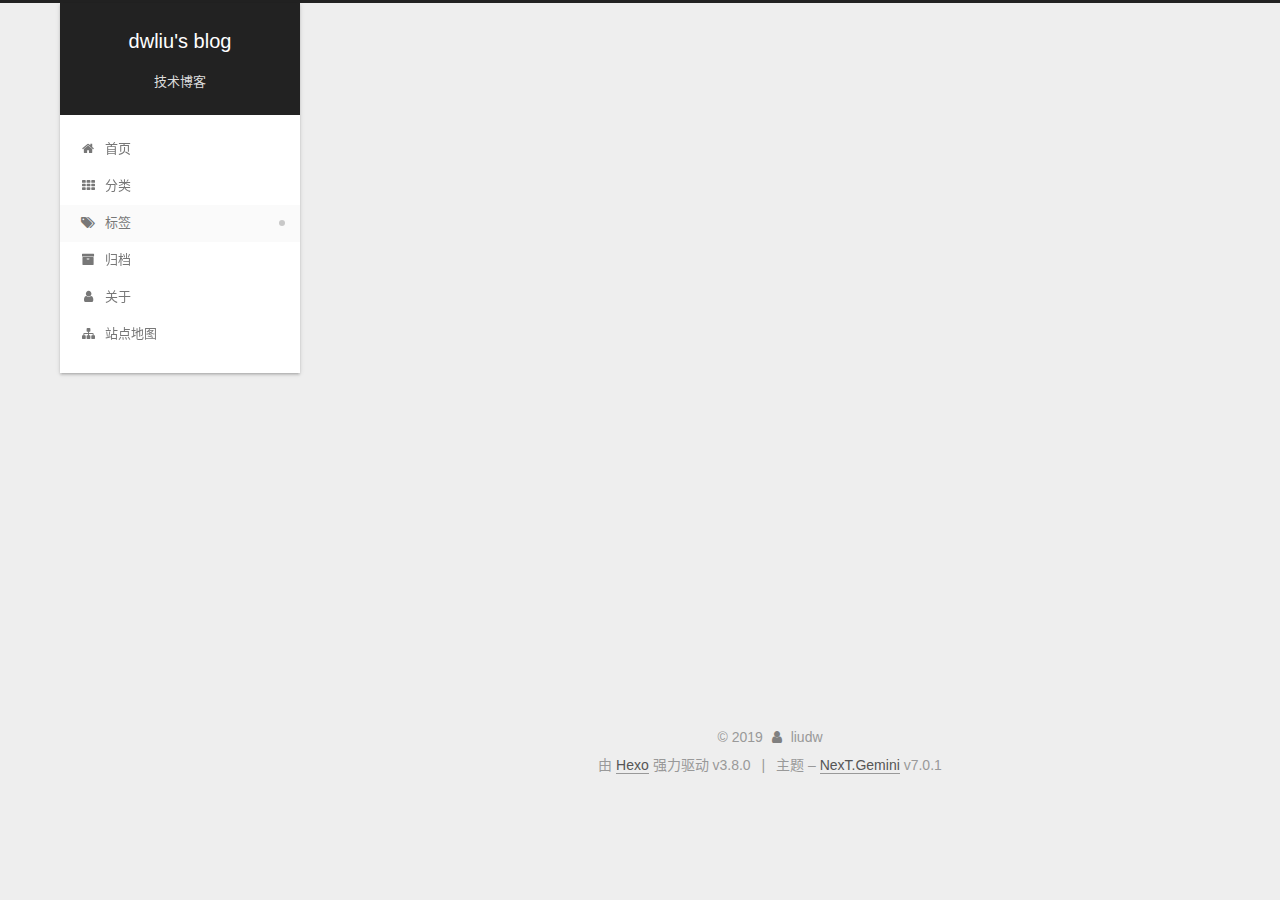
<file: tags/hexo/index.html>
<!DOCTYPE html>












  


<html class="theme-next gemini use-motion" lang="zh-CN">
<head><meta name="generator" content="Hexo 3.8.0">
  <meta charset="UTF-8">
<meta http-equiv="X-UA-Compatible" content="IE=edge">
<meta name="viewport" content="width=device-width, initial-scale=1, maximum-scale=2">
<meta name="theme-color" content="#222">


























<link rel="stylesheet" href="/lib/font-awesome/css/font-awesome.min.css?v=4.6.2">

<link rel="stylesheet" href="/css/main.css?v=7.0.1">


  <link rel="apple-touch-icon" sizes="180x180" href="/images/apple-touch-icon-next.png?v=7.0.1">


  <link rel="icon" type="image/png" sizes="32x32" href="/images/favicon-32x32-next.png?v=7.0.1">


  <link rel="icon" type="image/png" sizes="16x16" href="/images/favicon-16x16-next.png?v=7.0.1">


  <link rel="mask-icon" href="/images/logo.svg?v=7.0.1" color="#222">







<script id="hexo.configurations">
  var NexT = window.NexT || {};
  var CONFIG = {
    root: '/',
    scheme: 'Gemini',
    version: '7.0.1',
    sidebar: {"position":"left","display":"post","offset":12,"b2t":false,"scrollpercent":false,"onmobile":false,"dimmer":false},
    fancybox: false,
    fastclick: false,
    lazyload: false,
    tabs: true,
    motion: {"enable":true,"async":false,"transition":{"post_block":"fadeIn","post_header":"slideDownIn","post_body":"slideDownIn","coll_header":"slideLeftIn","sidebar":"slideUpIn"}},
    algolia: {
      applicationID: '',
      apiKey: '',
      indexName: '',
      hits: {"per_page":10},
      labels: {"input_placeholder":"Search for Posts","hits_empty":"We didn't find any results for the search: ${query}","hits_stats":"${hits} results found in ${time} ms"}
    }
  };
</script>


  




  <meta name="description" content="日常技术笔记汇总">
<meta property="og:type" content="website">
<meta property="og:title" content="dwliu&#39;s blog">
<meta property="og:url" content="http://blog.dwliu.com/tags/hexo/index.html">
<meta property="og:site_name" content="dwliu&#39;s blog">
<meta property="og:description" content="日常技术笔记汇总">
<meta property="og:locale" content="zh-CN">
<meta name="twitter:card" content="summary">
<meta name="twitter:title" content="dwliu&#39;s blog">
<meta name="twitter:description" content="日常技术笔记汇总">






  <link rel="canonical" href="http://blog.dwliu.com/tags/hexo/">



<script id="page.configurations">
  CONFIG.page = {
    sidebar: "",
  };
</script>

  <title>标签: hexo | dwliu's blog</title>
  












  <noscript>
  <style>
  .use-motion .motion-element,
  .use-motion .brand,
  .use-motion .menu-item,
  .sidebar-inner,
  .use-motion .post-block,
  .use-motion .pagination,
  .use-motion .comments,
  .use-motion .post-header,
  .use-motion .post-body,
  .use-motion .collection-title { opacity: initial; }

  .use-motion .logo,
  .use-motion .site-title,
  .use-motion .site-subtitle {
    opacity: initial;
    top: initial;
  }

  .use-motion .logo-line-before i { left: initial; }
  .use-motion .logo-line-after i { right: initial; }
  </style>
</noscript>

</head>

<body itemscope itemtype="http://schema.org/WebPage" lang="zh-CN">

  
  
    
  

  <div class="container sidebar-position-left ">
    <div class="headband"></div>

    <header id="header" class="header" itemscope itemtype="http://schema.org/WPHeader">
      <div class="header-inner"><div class="site-brand-wrapper">
  <div class="site-meta">
    

    <div class="custom-logo-site-title">
      <a href="/" class="brand" rel="start">
        <span class="logo-line-before"><i></i></span>
        <span class="site-title">dwliu's blog</span>
        <span class="logo-line-after"><i></i></span>
      </a>
    </div>
    
      
        <p class="site-subtitle">技术博客</p>
      
    
    
  </div>

  <div class="site-nav-toggle">
    <button aria-label="切换导航栏">
      <span class="btn-bar"></span>
      <span class="btn-bar"></span>
      <span class="btn-bar"></span>
    </button>
  </div>
</div>



<nav class="site-nav">
  
    <ul id="menu" class="menu">
      
        
        
        
          
          <li class="menu-item menu-item-home">

    
    
    
      
    

    

    <a href="/" rel="section"><i class="menu-item-icon fa fa-fw fa-home"></i> <br>首页</a>

  </li>
        
        
        
          
          <li class="menu-item menu-item-categories">

    
    
    
      
    

    

    <a href="/categories/" rel="section"><i class="menu-item-icon fa fa-fw fa-th"></i> <br>分类</a>

  </li>
        
        
        
          
          <li class="menu-item menu-item-tags menu-item-active">

    
    
    
      
    

    

    <a href="/tags/" rel="section"><i class="menu-item-icon fa fa-fw fa-tags"></i> <br>标签</a>

  </li>
        
        
        
          
          <li class="menu-item menu-item-archives">

    
    
    
      
    

    

    <a href="/archives/" rel="section"><i class="menu-item-icon fa fa-fw fa-archive"></i> <br>归档</a>

  </li>
        
        
        
          
          <li class="menu-item menu-item-about">

    
    
    
      
    

    

    <a href="/about/" rel="section"><i class="menu-item-icon fa fa-fw fa-user"></i> <br>关于</a>

  </li>
        
        
        
          
          <li class="menu-item menu-item-sitemap">

    
    
    
      
    

    

    <a href="/sitemap.xml" rel="section"><i class="menu-item-icon fa fa-fw fa-sitemap"></i> <br>站点地图</a>

  </li>

      
      
    </ul>
  

  

  
</nav>



  



</div>
    </header>

    


    <main id="main" class="main">
      <div class="main-inner">
        <div class="content-wrap">
          
            

    
    
      
      
    
      
      
    
      
      
    
      
      
    
      
      
    
      
      
    
    

  


          
          <div id="content" class="content">
            

  
  
  
  <div class="post-block tag">

    <div id="posts" class="posts-collapse">
      <div class="collection-title">
        <h1>hexo<small>标签</small>
        </h1>
      </div>

      
        

  <article class="post post-type-normal" itemscope itemtype="http://schema.org/Article">
    <header class="post-header">

      <h2 class="post-title">
        
          <a class="post-title-link" href="/2019/03/03/mac-hexo-安装和配置/" itemprop="url">
            
              <span itemprop="name">mac hexo 安装和配置</span>
            
          </a>
        
      </h2>

      <div class="post-meta">
        <time class="post-time" itemprop="dateCreated" datetime="2019-03-03T10:43:55+08:00" content="2019-03-03">
          03-03
        </time>
      </div>

    </header>
  </article>


      
    </div>

  </div>
  
  
  

  



          </div>
          

        </div>
        
          
  
  <div class="sidebar-toggle">
    <div class="sidebar-toggle-line-wrap">
      <span class="sidebar-toggle-line sidebar-toggle-line-first"></span>
      <span class="sidebar-toggle-line sidebar-toggle-line-middle"></span>
      <span class="sidebar-toggle-line sidebar-toggle-line-last"></span>
    </div>
  </div>

  <aside id="sidebar" class="sidebar">
    <div class="sidebar-inner">

      

      

      <div class="site-overview-wrap sidebar-panel sidebar-panel-active">
        <div class="site-overview">
          <div class="site-author motion-element" itemprop="author" itemscope itemtype="http://schema.org/Person">
            
              <img class="site-author-image" itemprop="image" src="/uploads/avatar.jpg" alt="liudw">
            
              <p class="site-author-name" itemprop="name">liudw</p>
              <div class="site-description motion-element" itemprop="description">日常技术笔记汇总</div>
          </div>

          
            <nav class="site-state motion-element">
              
                <div class="site-state-item site-state-posts">
                
                  <a href="/archives/">
                
                    <span class="site-state-item-count">2</span>
                    <span class="site-state-item-name">日志</span>
                  </a>
                </div>
              

              
                
                
                <div class="site-state-item site-state-categories">
                  
                    
                      <a href="/categories/">
                    
                  
                    
                    
                      
                    
                    <span class="site-state-item-count">1</span>
                    <span class="site-state-item-name">分类</span>
                  </a>
                </div>
              

              
                
                
                <div class="site-state-item site-state-tags">
                  
                    
                      <a href="/tags/">
                    
                  
                    
                    
                      
                    
                      
                    
                    <span class="site-state-item-count">1</span>
                    <span class="site-state-item-name">标签</span>
                  </a>
                </div>
              
            </nav>
          

          

          

          

          
          

          
            
          
          

        </div>
      </div>

      

      

    </div>
  </aside>
  


        
      </div>
    </main>

    <footer id="footer" class="footer">
      <div class="footer-inner">
        <div class="copyright">&copy; <span itemprop="copyrightYear">2019</span>
  <span class="with-love" id="animate">
    <i class="fa fa-user"></i>
  </span>
  <span class="author" itemprop="copyrightHolder">liudw</span>

  

  
</div>


  <div class="powered-by">由 <a href="https://hexo.io" class="theme-link" rel="noopener" target="_blank">Hexo</a> 强力驱动 v3.8.0</div>



  <span class="post-meta-divider">|</span>



  <div class="theme-info">主题 – <a href="https://theme-next.org" class="theme-link" rel="noopener" target="_blank">NexT.Gemini</a> v7.0.1</div>




        








        
      </div>
    </footer>

    
      <div class="back-to-top">
        <i class="fa fa-arrow-up"></i>
        
      </div>
    

    

    

    
  </div>

  

<script>
  if (Object.prototype.toString.call(window.Promise) !== '[object Function]') {
    window.Promise = null;
  }
</script>


























  
  <script src="/lib/jquery/index.js?v=2.1.3"></script>

  
  <script src="/lib/velocity/velocity.min.js?v=1.2.1"></script>

  
  <script src="/lib/velocity/velocity.ui.min.js?v=1.2.1"></script>


  


  <script src="/js/src/utils.js?v=7.0.1"></script>

  <script src="/js/src/motion.js?v=7.0.1"></script>



  
  


  <script src="/js/src/affix.js?v=7.0.1"></script>

  <script src="/js/src/schemes/pisces.js?v=7.0.1"></script>




  

  


  <script src="/js/src/next-boot.js?v=7.0.1"></script>


  
  



  




  

  

  

  

  

  

  

  

  

  

  

  

  

</body>
</html>
</file>
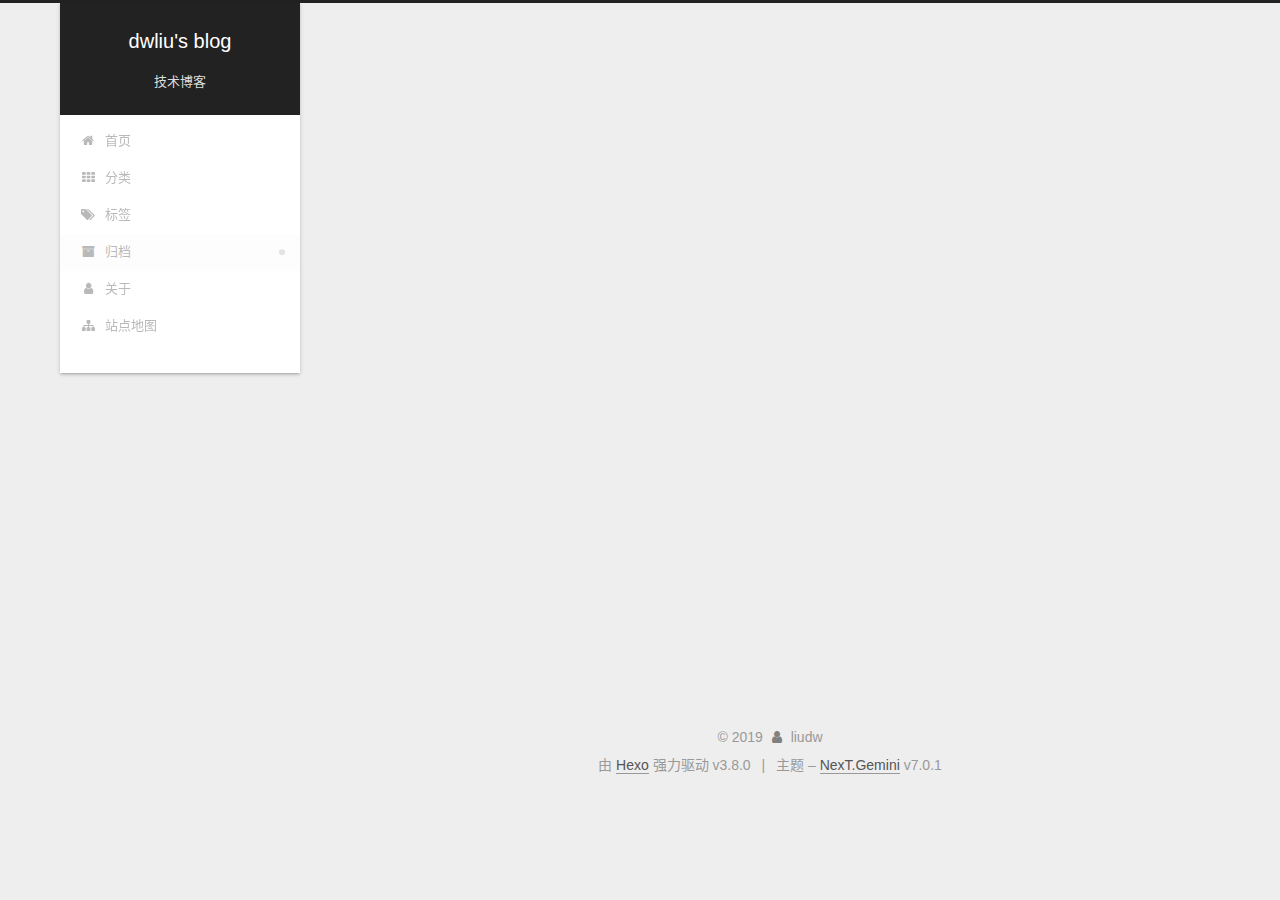
<file: archives/2019/03/index.html>
<!DOCTYPE html>












  


<html class="theme-next gemini use-motion" lang="zh-CN">
<head><meta name="generator" content="Hexo 3.8.0">
  <meta charset="UTF-8">
<meta http-equiv="X-UA-Compatible" content="IE=edge">
<meta name="viewport" content="width=device-width, initial-scale=1, maximum-scale=2">
<meta name="theme-color" content="#222">


























<link rel="stylesheet" href="/lib/font-awesome/css/font-awesome.min.css?v=4.6.2">

<link rel="stylesheet" href="/css/main.css?v=7.0.1">


  <link rel="apple-touch-icon" sizes="180x180" href="/images/apple-touch-icon-next.png?v=7.0.1">


  <link rel="icon" type="image/png" sizes="32x32" href="/images/favicon-32x32-next.png?v=7.0.1">


  <link rel="icon" type="image/png" sizes="16x16" href="/images/favicon-16x16-next.png?v=7.0.1">


  <link rel="mask-icon" href="/images/logo.svg?v=7.0.1" color="#222">







<script id="hexo.configurations">
  var NexT = window.NexT || {};
  var CONFIG = {
    root: '/',
    scheme: 'Gemini',
    version: '7.0.1',
    sidebar: {"position":"left","display":"post","offset":12,"b2t":false,"scrollpercent":false,"onmobile":false,"dimmer":false},
    fancybox: false,
    fastclick: false,
    lazyload: false,
    tabs: true,
    motion: {"enable":true,"async":false,"transition":{"post_block":"fadeIn","post_header":"slideDownIn","post_body":"slideDownIn","coll_header":"slideLeftIn","sidebar":"slideUpIn"}},
    algolia: {
      applicationID: '',
      apiKey: '',
      indexName: '',
      hits: {"per_page":10},
      labels: {"input_placeholder":"Search for Posts","hits_empty":"We didn't find any results for the search: ${query}","hits_stats":"${hits} results found in ${time} ms"}
    }
  };
</script>


  




  <meta name="description" content="日常技术笔记汇总">
<meta property="og:type" content="website">
<meta property="og:title" content="dwliu&#39;s blog">
<meta property="og:url" content="http://blog.dwliu.com/archives/2019/03/index.html">
<meta property="og:site_name" content="dwliu&#39;s blog">
<meta property="og:description" content="日常技术笔记汇总">
<meta property="og:locale" content="zh-CN">
<meta name="twitter:card" content="summary">
<meta name="twitter:title" content="dwliu&#39;s blog">
<meta name="twitter:description" content="日常技术笔记汇总">






  <link rel="canonical" href="http://blog.dwliu.com/archives/2019/03/">



<script id="page.configurations">
  CONFIG.page = {
    sidebar: "",
  };
</script>

  <title>归档 | dwliu's blog</title>
  












  <noscript>
  <style>
  .use-motion .motion-element,
  .use-motion .brand,
  .use-motion .menu-item,
  .sidebar-inner,
  .use-motion .post-block,
  .use-motion .pagination,
  .use-motion .comments,
  .use-motion .post-header,
  .use-motion .post-body,
  .use-motion .collection-title { opacity: initial; }

  .use-motion .logo,
  .use-motion .site-title,
  .use-motion .site-subtitle {
    opacity: initial;
    top: initial;
  }

  .use-motion .logo-line-before i { left: initial; }
  .use-motion .logo-line-after i { right: initial; }
  </style>
</noscript>

</head>

<body itemscope itemtype="http://schema.org/WebPage" lang="zh-CN">

  
  
    
  

  <div class="container sidebar-position-left page-archive">
    <div class="headband"></div>

    <header id="header" class="header" itemscope itemtype="http://schema.org/WPHeader">
      <div class="header-inner"><div class="site-brand-wrapper">
  <div class="site-meta">
    

    <div class="custom-logo-site-title">
      <a href="/" class="brand" rel="start">
        <span class="logo-line-before"><i></i></span>
        <span class="site-title">dwliu's blog</span>
        <span class="logo-line-after"><i></i></span>
      </a>
    </div>
    
      
        <p class="site-subtitle">技术博客</p>
      
    
    
  </div>

  <div class="site-nav-toggle">
    <button aria-label="切换导航栏">
      <span class="btn-bar"></span>
      <span class="btn-bar"></span>
      <span class="btn-bar"></span>
    </button>
  </div>
</div>



<nav class="site-nav">
  
    <ul id="menu" class="menu">
      
        
        
        
          
          <li class="menu-item menu-item-home">

    
    
    
      
    

    

    <a href="/" rel="section"><i class="menu-item-icon fa fa-fw fa-home"></i> <br>首页</a>

  </li>
        
        
        
          
          <li class="menu-item menu-item-categories">

    
    
    
      
    

    

    <a href="/categories/" rel="section"><i class="menu-item-icon fa fa-fw fa-th"></i> <br>分类</a>

  </li>
        
        
        
          
          <li class="menu-item menu-item-tags">

    
    
    
      
    

    

    <a href="/tags/" rel="section"><i class="menu-item-icon fa fa-fw fa-tags"></i> <br>标签</a>

  </li>
        
        
        
          
          <li class="menu-item menu-item-archives menu-item-active">

    
    
    
      
    

    

    <a href="/archives/" rel="section"><i class="menu-item-icon fa fa-fw fa-archive"></i> <br>归档</a>

  </li>
        
        
        
          
          <li class="menu-item menu-item-about">

    
    
    
      
    

    

    <a href="/about/" rel="section"><i class="menu-item-icon fa fa-fw fa-user"></i> <br>关于</a>

  </li>
        
        
        
          
          <li class="menu-item menu-item-sitemap">

    
    
    
      
    

    

    <a href="/sitemap.xml" rel="section"><i class="menu-item-icon fa fa-fw fa-sitemap"></i> <br>站点地图</a>

  </li>

      
      
    </ul>
  

  

  
</nav>



  



</div>
    </header>

    


    <main id="main" class="main">
      <div class="main-inner">
        <div class="content-wrap">
          
            

    
    
      
      
    
      
      
    
      
      
    
      
      
    
      
      
    
      
      
    
    

  


          
          <div id="content" class="content">
            

  
  
  
  <div class="post-block archive">
    <div id="posts" class="posts-collapse">
      <span class="archive-move-on"></span>

      
      <span class="archive-page-counter">
        
        
        
          
        
        嗯..! 目前共计 2 篇日志。 继续努力。
      </span>
      

      

        
        
        

        
          
          <div class="collection-title">
            <h1 class="archive-year" id="archive-year-2019">2019</h1>
          </div>
        
        

        

  <article class="post post-type-normal" itemscope itemtype="http://schema.org/Article">
    <header class="post-header">

      <h2 class="post-title">
        
          <a class="post-title-link" href="/2019/03/03/mac-hexo-安装和配置/" itemprop="url">
            
              <span itemprop="name">mac hexo 安装和配置</span>
            
          </a>
        
      </h2>

      <div class="post-meta">
        <time class="post-time" itemprop="dateCreated" datetime="2019-03-03T10:43:55+08:00" content="2019-03-03">
          03-03
        </time>
      </div>

    </header>
  </article>



      

        
        
        

        
        

        

  <article class="post post-type-normal" itemscope itemtype="http://schema.org/Article">
    <header class="post-header">

      <h2 class="post-title">
        
          <a class="post-title-link" href="/2019/03/03/hello-world/" itemprop="url">
            
              <span itemprop="name">Hello World</span>
            
          </a>
        
      </h2>

      <div class="post-meta">
        <time class="post-time" itemprop="dateCreated" datetime="2019-03-03T09:01:46+08:00" content="2019-03-03">
          03-03
        </time>
      </div>

    </header>
  </article>



      

    </div>
  </div>
  
  
  

  



          </div>
          

        </div>
        
          
  
  <div class="sidebar-toggle">
    <div class="sidebar-toggle-line-wrap">
      <span class="sidebar-toggle-line sidebar-toggle-line-first"></span>
      <span class="sidebar-toggle-line sidebar-toggle-line-middle"></span>
      <span class="sidebar-toggle-line sidebar-toggle-line-last"></span>
    </div>
  </div>

  <aside id="sidebar" class="sidebar">
    <div class="sidebar-inner">

      

      

      <div class="site-overview-wrap sidebar-panel sidebar-panel-active">
        <div class="site-overview">
          <div class="site-author motion-element" itemprop="author" itemscope itemtype="http://schema.org/Person">
            
              <img class="site-author-image" itemprop="image" src="/uploads/avatar.jpg" alt="liudw">
            
              <p class="site-author-name" itemprop="name">liudw</p>
              <div class="site-description motion-element" itemprop="description">日常技术笔记汇总</div>
          </div>

          
            <nav class="site-state motion-element">
              
                <div class="site-state-item site-state-posts">
                
                  <a href="/archives/">
                
                    <span class="site-state-item-count">2</span>
                    <span class="site-state-item-name">日志</span>
                  </a>
                </div>
              

              
                
                
                <div class="site-state-item site-state-categories">
                  
                    
                      <a href="/categories/">
                    
                  
                    
                    
                      
                    
                    <span class="site-state-item-count">1</span>
                    <span class="site-state-item-name">分类</span>
                  </a>
                </div>
              

              
                
                
                <div class="site-state-item site-state-tags">
                  
                    
                      <a href="/tags/">
                    
                  
                    
                    
                      
                    
                      
                    
                    <span class="site-state-item-count">1</span>
                    <span class="site-state-item-name">标签</span>
                  </a>
                </div>
              
            </nav>
          

          

          

          

          
          

          
            
          
          

        </div>
      </div>

      

      

    </div>
  </aside>
  


        
      </div>
    </main>

    <footer id="footer" class="footer">
      <div class="footer-inner">
        <div class="copyright">&copy; <span itemprop="copyrightYear">2019</span>
  <span class="with-love" id="animate">
    <i class="fa fa-user"></i>
  </span>
  <span class="author" itemprop="copyrightHolder">liudw</span>

  

  
</div>


  <div class="powered-by">由 <a href="https://hexo.io" class="theme-link" rel="noopener" target="_blank">Hexo</a> 强力驱动 v3.8.0</div>



  <span class="post-meta-divider">|</span>



  <div class="theme-info">主题 – <a href="https://theme-next.org" class="theme-link" rel="noopener" target="_blank">NexT.Gemini</a> v7.0.1</div>




        








        
      </div>
    </footer>

    
      <div class="back-to-top">
        <i class="fa fa-arrow-up"></i>
        
      </div>
    

    

    

    
  </div>

  

<script>
  if (Object.prototype.toString.call(window.Promise) !== '[object Function]') {
    window.Promise = null;
  }
</script>


























  
  <script src="/lib/jquery/index.js?v=2.1.3"></script>

  
  <script src="/lib/velocity/velocity.min.js?v=1.2.1"></script>

  
  <script src="/lib/velocity/velocity.ui.min.js?v=1.2.1"></script>


  


  <script src="/js/src/utils.js?v=7.0.1"></script>

  <script src="/js/src/motion.js?v=7.0.1"></script>



  
  


  <script src="/js/src/affix.js?v=7.0.1"></script>

  <script src="/js/src/schemes/pisces.js?v=7.0.1"></script>




  

  


  <script src="/js/src/next-boot.js?v=7.0.1"></script>


  
  



  




  

  

  

  

  

  

  

  

  

  

  

  

  

</body>
</html>
</file>
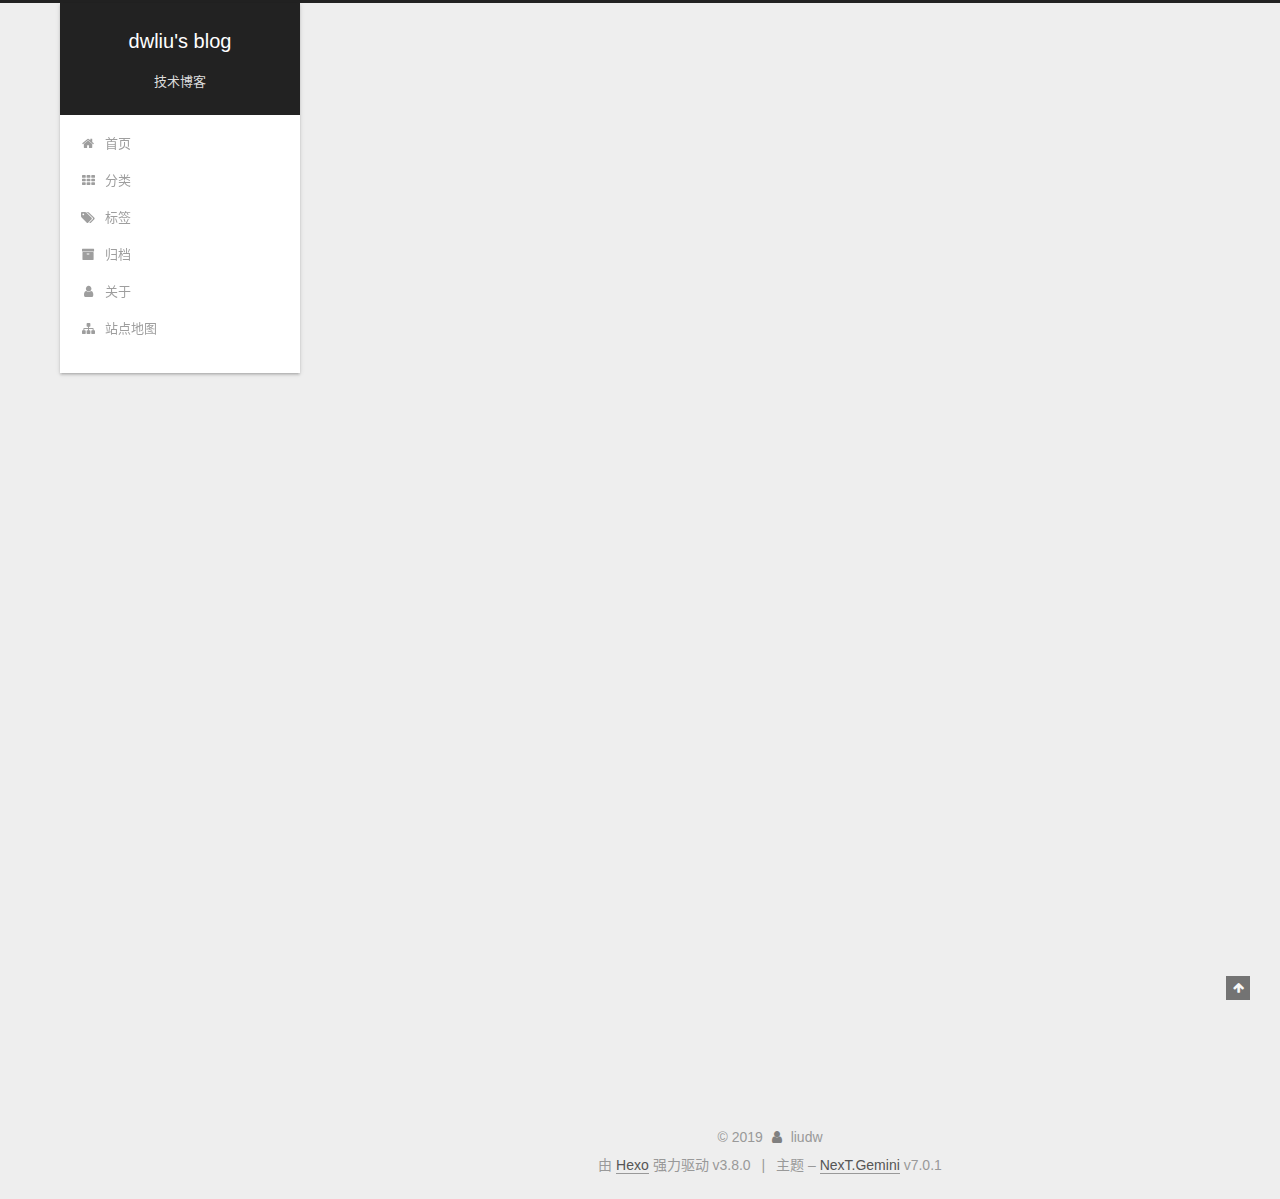
<file: 2019/03/03/hello-world/index.html>
<!DOCTYPE html>












  


<html class="theme-next gemini use-motion" lang="zh-CN">
<head><meta name="generator" content="Hexo 3.8.0">
  <meta charset="UTF-8">
<meta http-equiv="X-UA-Compatible" content="IE=edge">
<meta name="viewport" content="width=device-width, initial-scale=1, maximum-scale=2">
<meta name="theme-color" content="#222">


























<link rel="stylesheet" href="/lib/font-awesome/css/font-awesome.min.css?v=4.6.2">

<link rel="stylesheet" href="/css/main.css?v=7.0.1">


  <link rel="apple-touch-icon" sizes="180x180" href="/images/apple-touch-icon-next.png?v=7.0.1">


  <link rel="icon" type="image/png" sizes="32x32" href="/images/favicon-32x32-next.png?v=7.0.1">


  <link rel="icon" type="image/png" sizes="16x16" href="/images/favicon-16x16-next.png?v=7.0.1">


  <link rel="mask-icon" href="/images/logo.svg?v=7.0.1" color="#222">







<script id="hexo.configurations">
  var NexT = window.NexT || {};
  var CONFIG = {
    root: '/',
    scheme: 'Gemini',
    version: '7.0.1',
    sidebar: {"position":"left","display":"post","offset":12,"b2t":false,"scrollpercent":false,"onmobile":false,"dimmer":false},
    fancybox: false,
    fastclick: false,
    lazyload: false,
    tabs: true,
    motion: {"enable":true,"async":false,"transition":{"post_block":"fadeIn","post_header":"slideDownIn","post_body":"slideDownIn","coll_header":"slideLeftIn","sidebar":"slideUpIn"}},
    algolia: {
      applicationID: '',
      apiKey: '',
      indexName: '',
      hits: {"per_page":10},
      labels: {"input_placeholder":"Search for Posts","hits_empty":"We didn't find any results for the search: ${query}","hits_stats":"${hits} results found in ${time} ms"}
    }
  };
</script>


  




  <meta name="description" content="Welcome to Hexo! This is your very first post. Check documentation for more info. If you get any problems when using Hexo, you can find the answer in troubleshooting or you can ask me on GitHub. Quick">
<meta property="og:type" content="article">
<meta property="og:title" content="Hello World">
<meta property="og:url" content="http://blog.dwliu.com/2019/03/03/hello-world/index.html">
<meta property="og:site_name" content="dwliu&#39;s blog">
<meta property="og:description" content="Welcome to Hexo! This is your very first post. Check documentation for more info. If you get any problems when using Hexo, you can find the answer in troubleshooting or you can ask me on GitHub. Quick">
<meta property="og:locale" content="zh-CN">
<meta property="og:updated_time" content="2019-03-03T01:01:46.620Z">
<meta name="twitter:card" content="summary">
<meta name="twitter:title" content="Hello World">
<meta name="twitter:description" content="Welcome to Hexo! This is your very first post. Check documentation for more info. If you get any problems when using Hexo, you can find the answer in troubleshooting or you can ask me on GitHub. Quick">






  <link rel="canonical" href="http://blog.dwliu.com/2019/03/03/hello-world/">



<script id="page.configurations">
  CONFIG.page = {
    sidebar: "",
  };
</script>

  <title>Hello World | dwliu's blog</title>
  












  <noscript>
  <style>
  .use-motion .motion-element,
  .use-motion .brand,
  .use-motion .menu-item,
  .sidebar-inner,
  .use-motion .post-block,
  .use-motion .pagination,
  .use-motion .comments,
  .use-motion .post-header,
  .use-motion .post-body,
  .use-motion .collection-title { opacity: initial; }

  .use-motion .logo,
  .use-motion .site-title,
  .use-motion .site-subtitle {
    opacity: initial;
    top: initial;
  }

  .use-motion .logo-line-before i { left: initial; }
  .use-motion .logo-line-after i { right: initial; }
  </style>
</noscript>

</head>

<body itemscope itemtype="http://schema.org/WebPage" lang="zh-CN">

  
  
    
  

  <div class="container sidebar-position-left page-post-detail">
    <div class="headband"></div>

    <header id="header" class="header" itemscope itemtype="http://schema.org/WPHeader">
      <div class="header-inner"><div class="site-brand-wrapper">
  <div class="site-meta">
    

    <div class="custom-logo-site-title">
      <a href="/" class="brand" rel="start">
        <span class="logo-line-before"><i></i></span>
        <span class="site-title">dwliu's blog</span>
        <span class="logo-line-after"><i></i></span>
      </a>
    </div>
    
      
        <p class="site-subtitle">技术博客</p>
      
    
    
  </div>

  <div class="site-nav-toggle">
    <button aria-label="切换导航栏">
      <span class="btn-bar"></span>
      <span class="btn-bar"></span>
      <span class="btn-bar"></span>
    </button>
  </div>
</div>



<nav class="site-nav">
  
    <ul id="menu" class="menu">
      
        
        
        
          
          <li class="menu-item menu-item-home">

    
    
    
      
    

    

    <a href="/" rel="section"><i class="menu-item-icon fa fa-fw fa-home"></i> <br>首页</a>

  </li>
        
        
        
          
          <li class="menu-item menu-item-categories">

    
    
    
      
    

    

    <a href="/categories/" rel="section"><i class="menu-item-icon fa fa-fw fa-th"></i> <br>分类</a>

  </li>
        
        
        
          
          <li class="menu-item menu-item-tags">

    
    
    
      
    

    

    <a href="/tags/" rel="section"><i class="menu-item-icon fa fa-fw fa-tags"></i> <br>标签</a>

  </li>
        
        
        
          
          <li class="menu-item menu-item-archives">

    
    
    
      
    

    

    <a href="/archives/" rel="section"><i class="menu-item-icon fa fa-fw fa-archive"></i> <br>归档</a>

  </li>
        
        
        
          
          <li class="menu-item menu-item-about">

    
    
    
      
    

    

    <a href="/about/" rel="section"><i class="menu-item-icon fa fa-fw fa-user"></i> <br>关于</a>

  </li>
        
        
        
          
          <li class="menu-item menu-item-sitemap">

    
    
    
      
    

    

    <a href="/sitemap.xml" rel="section"><i class="menu-item-icon fa fa-fw fa-sitemap"></i> <br>站点地图</a>

  </li>

      
      
    </ul>
  

  

  
</nav>



  



</div>
    </header>

    


    <main id="main" class="main">
      <div class="main-inner">
        <div class="content-wrap">
          
            

          
          <div id="content" class="content">
            

  <div id="posts" class="posts-expand">
    

  

  
  
  

  

  <article class="post post-type-normal" itemscope itemtype="http://schema.org/Article">
  
  
  
  <div class="post-block">
    <link itemprop="mainEntityOfPage" href="http://blog.dwliu.com/2019/03/03/hello-world/">

    <span hidden itemprop="author" itemscope itemtype="http://schema.org/Person">
      <meta itemprop="name" content="liudw">
      <meta itemprop="description" content="日常技术笔记汇总">
      <meta itemprop="image" content="/uploads/avatar.jpg">
    </span>

    <span hidden itemprop="publisher" itemscope itemtype="http://schema.org/Organization">
      <meta itemprop="name" content="dwliu's blog">
    </span>

    
      <header class="post-header">

        
        
          <h1 class="post-title" itemprop="name headline">Hello World

              
            
          </h1>
        

        <div class="post-meta">
          <span class="post-time">

            
            
            

            
              <span class="post-meta-item-icon">
                <i class="fa fa-calendar-o"></i>
              </span>
              
                <span class="post-meta-item-text">发表于</span>
              

              
                
              

              <time title="创建时间：2019-03-03 09:01:46" itemprop="dateCreated datePublished" datetime="2019-03-03T09:01:46+08:00">2019-03-03</time>
            

            
          </span>

          

          
            
            
          

          
          

          

          

          

        </div>
      </header>
    

    
    
    
    <div class="post-body" itemprop="articleBody">

      
      

      
        <p>Welcome to <a href="https://hexo.io/" target="_blank" rel="noopener">Hexo</a>! This is your very first post. Check <a href="https://hexo.io/docs/" target="_blank" rel="noopener">documentation</a> for more info. If you get any problems when using Hexo, you can find the answer in <a href="https://hexo.io/docs/troubleshooting.html" target="_blank" rel="noopener">troubleshooting</a> or you can ask me on <a href="https://github.com/hexojs/hexo/issues" target="_blank" rel="noopener">GitHub</a>.</p>
<h2 id="Quick-Start"><a href="#Quick-Start" class="headerlink" title="Quick Start"></a>Quick Start</h2><h3 id="Create-a-new-post"><a href="#Create-a-new-post" class="headerlink" title="Create a new post"></a>Create a new post</h3><figure class="highlight bash"><table><tr><td class="gutter"><pre><span class="line">1</span><br></pre></td><td class="code"><pre><span class="line">$ hexo new <span class="string">"My New Post"</span></span><br></pre></td></tr></table></figure>
<p>More info: <a href="https://hexo.io/docs/writing.html" target="_blank" rel="noopener">Writing</a></p>
<h3 id="Run-server"><a href="#Run-server" class="headerlink" title="Run server"></a>Run server</h3><figure class="highlight bash"><table><tr><td class="gutter"><pre><span class="line">1</span><br></pre></td><td class="code"><pre><span class="line">$ hexo server</span><br></pre></td></tr></table></figure>
<p>More info: <a href="https://hexo.io/docs/server.html" target="_blank" rel="noopener">Server</a></p>
<h3 id="Generate-static-files"><a href="#Generate-static-files" class="headerlink" title="Generate static files"></a>Generate static files</h3><figure class="highlight bash"><table><tr><td class="gutter"><pre><span class="line">1</span><br></pre></td><td class="code"><pre><span class="line">$ hexo generate</span><br></pre></td></tr></table></figure>
<p>More info: <a href="https://hexo.io/docs/generating.html" target="_blank" rel="noopener">Generating</a></p>
<h3 id="Deploy-to-remote-sites"><a href="#Deploy-to-remote-sites" class="headerlink" title="Deploy to remote sites"></a>Deploy to remote sites</h3><figure class="highlight bash"><table><tr><td class="gutter"><pre><span class="line">1</span><br></pre></td><td class="code"><pre><span class="line">$ hexo deploy</span><br></pre></td></tr></table></figure>
<p>More info: <a href="https://hexo.io/docs/deployment.html" target="_blank" rel="noopener">Deployment</a></p>

      
    </div>

    

    
    
    

    

    
      
    
    

    

    <footer class="post-footer">
      

      
      
      

      
        <div class="post-nav">
          <div class="post-nav-next post-nav-item">
            
          </div>

          <span class="post-nav-divider"></span>

          <div class="post-nav-prev post-nav-item">
            
              <a href="/2019/03/03/mac-hexo-安装和配置/" rel="prev" title="mac hexo 安装和配置">
                mac hexo 安装和配置 <i class="fa fa-chevron-right"></i>
              </a>
            
          </div>
        </div>
      

      
      
    </footer>
  </div>
  
  
  
  </article>


  </div>


          </div>
          

  



        </div>
        
          
  
  <div class="sidebar-toggle">
    <div class="sidebar-toggle-line-wrap">
      <span class="sidebar-toggle-line sidebar-toggle-line-first"></span>
      <span class="sidebar-toggle-line sidebar-toggle-line-middle"></span>
      <span class="sidebar-toggle-line sidebar-toggle-line-last"></span>
    </div>
  </div>

  <aside id="sidebar" class="sidebar">
    <div class="sidebar-inner">

      

      
        <ul class="sidebar-nav motion-element">
          <li class="sidebar-nav-toc sidebar-nav-active" data-target="post-toc-wrap">
            文章目录
          </li>
          <li class="sidebar-nav-overview" data-target="site-overview-wrap">
            站点概览
          </li>
        </ul>
      

      <div class="site-overview-wrap sidebar-panel">
        <div class="site-overview">
          <div class="site-author motion-element" itemprop="author" itemscope itemtype="http://schema.org/Person">
            
              <img class="site-author-image" itemprop="image" src="/uploads/avatar.jpg" alt="liudw">
            
              <p class="site-author-name" itemprop="name">liudw</p>
              <div class="site-description motion-element" itemprop="description">日常技术笔记汇总</div>
          </div>

          
            <nav class="site-state motion-element">
              
                <div class="site-state-item site-state-posts">
                
                  <a href="/archives/">
                
                    <span class="site-state-item-count">2</span>
                    <span class="site-state-item-name">日志</span>
                  </a>
                </div>
              

              
                
                
                <div class="site-state-item site-state-categories">
                  
                    
                      <a href="/categories/">
                    
                  
                    
                    
                      
                    
                    <span class="site-state-item-count">1</span>
                    <span class="site-state-item-name">分类</span>
                  </a>
                </div>
              

              
                
                
                <div class="site-state-item site-state-tags">
                  
                    
                      <a href="/tags/">
                    
                  
                    
                    
                      
                    
                      
                    
                    <span class="site-state-item-count">1</span>
                    <span class="site-state-item-name">标签</span>
                  </a>
                </div>
              
            </nav>
          

          

          

          

          
          

          
            
          
          

        </div>
      </div>

      
      <!--noindex-->
        <div class="post-toc-wrap motion-element sidebar-panel sidebar-panel-active">
          <div class="post-toc">

            
            
            
            

            
              <div class="post-toc-content"><ol class="nav"><li class="nav-item nav-level-2"><a class="nav-link" href="#Quick-Start"><span class="nav-number">1.</span> <span class="nav-text">Quick Start</span></a><ol class="nav-child"><li class="nav-item nav-level-3"><a class="nav-link" href="#Create-a-new-post"><span class="nav-number">1.1.</span> <span class="nav-text">Create a new post</span></a></li><li class="nav-item nav-level-3"><a class="nav-link" href="#Run-server"><span class="nav-number">1.2.</span> <span class="nav-text">Run server</span></a></li><li class="nav-item nav-level-3"><a class="nav-link" href="#Generate-static-files"><span class="nav-number">1.3.</span> <span class="nav-text">Generate static files</span></a></li><li class="nav-item nav-level-3"><a class="nav-link" href="#Deploy-to-remote-sites"><span class="nav-number">1.4.</span> <span class="nav-text">Deploy to remote sites</span></a></li></ol></li></ol></div>
            

          </div>
        </div>
      <!--/noindex-->
      

      

    </div>
  </aside>
  


        
      </div>
    </main>

    <footer id="footer" class="footer">
      <div class="footer-inner">
        <div class="copyright">&copy; <span itemprop="copyrightYear">2019</span>
  <span class="with-love" id="animate">
    <i class="fa fa-user"></i>
  </span>
  <span class="author" itemprop="copyrightHolder">liudw</span>

  

  
</div>


  <div class="powered-by">由 <a href="https://hexo.io" class="theme-link" rel="noopener" target="_blank">Hexo</a> 强力驱动 v3.8.0</div>



  <span class="post-meta-divider">|</span>



  <div class="theme-info">主题 – <a href="https://theme-next.org" class="theme-link" rel="noopener" target="_blank">NexT.Gemini</a> v7.0.1</div>




        








        
      </div>
    </footer>

    
      <div class="back-to-top">
        <i class="fa fa-arrow-up"></i>
        
      </div>
    

    

    

    
  </div>

  

<script>
  if (Object.prototype.toString.call(window.Promise) !== '[object Function]') {
    window.Promise = null;
  }
</script>


























  
  <script src="/lib/jquery/index.js?v=2.1.3"></script>

  
  <script src="/lib/velocity/velocity.min.js?v=1.2.1"></script>

  
  <script src="/lib/velocity/velocity.ui.min.js?v=1.2.1"></script>


  


  <script src="/js/src/utils.js?v=7.0.1"></script>

  <script src="/js/src/motion.js?v=7.0.1"></script>



  
  


  <script src="/js/src/affix.js?v=7.0.1"></script>

  <script src="/js/src/schemes/pisces.js?v=7.0.1"></script>




  
  <script src="/js/src/scrollspy.js?v=7.0.1"></script>
<script src="/js/src/post-details.js?v=7.0.1"></script>



  


  <script src="/js/src/next-boot.js?v=7.0.1"></script>


  
  


  


  




  

  

  

  

  

  

  

  

  

  

  

  

  

</body>
</html>
</file>
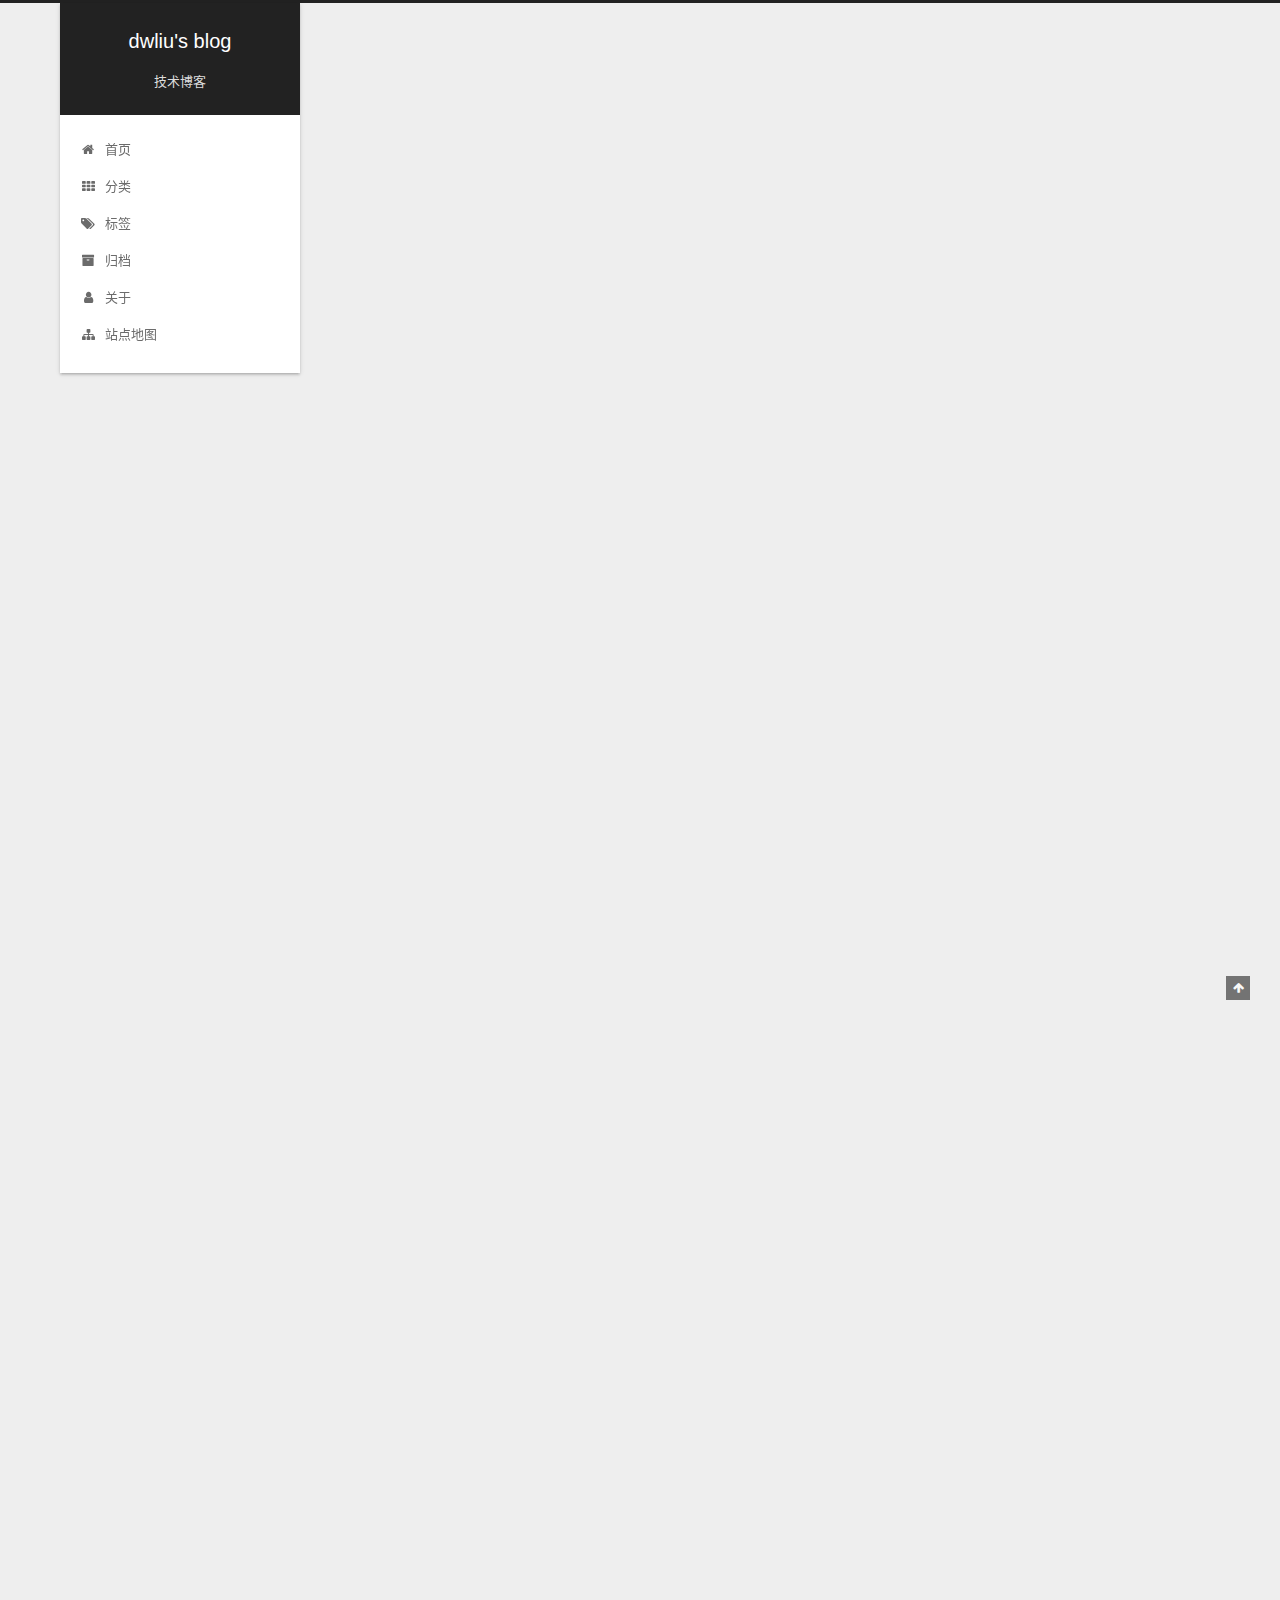
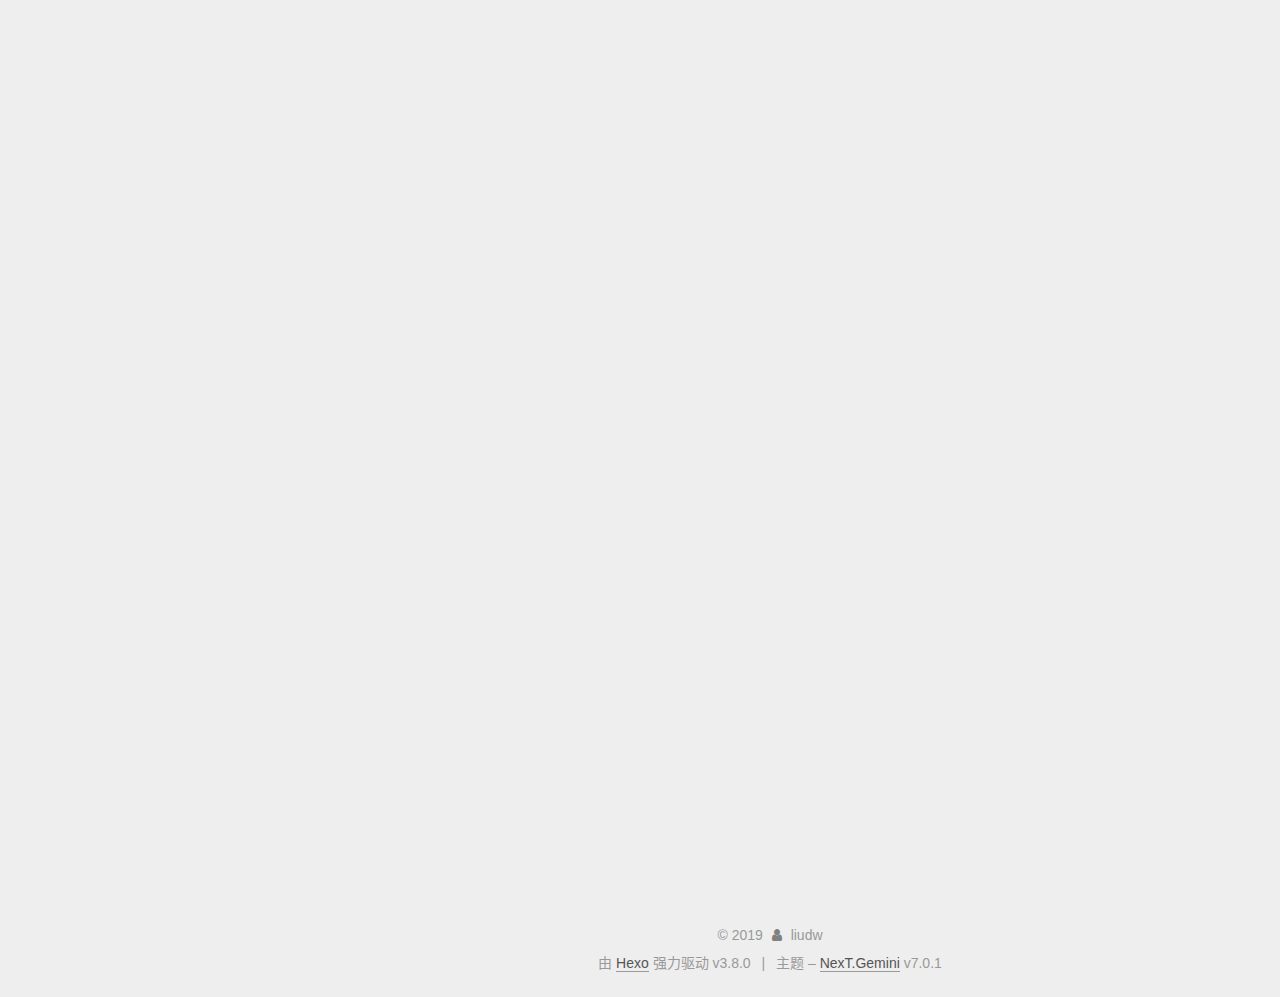
<file: 2019/03/03/mac-hexo-安装和配置/index.html>
<!DOCTYPE html>












  


<html class="theme-next gemini use-motion" lang="zh-CN">
<head><meta name="generator" content="Hexo 3.8.0">
  <meta charset="UTF-8">
<meta http-equiv="X-UA-Compatible" content="IE=edge">
<meta name="viewport" content="width=device-width, initial-scale=1, maximum-scale=2">
<meta name="theme-color" content="#222">


























<link rel="stylesheet" href="/lib/font-awesome/css/font-awesome.min.css?v=4.6.2">

<link rel="stylesheet" href="/css/main.css?v=7.0.1">


  <link rel="apple-touch-icon" sizes="180x180" href="/images/apple-touch-icon-next.png?v=7.0.1">


  <link rel="icon" type="image/png" sizes="32x32" href="/images/favicon-32x32-next.png?v=7.0.1">


  <link rel="icon" type="image/png" sizes="16x16" href="/images/favicon-16x16-next.png?v=7.0.1">


  <link rel="mask-icon" href="/images/logo.svg?v=7.0.1" color="#222">







<script id="hexo.configurations">
  var NexT = window.NexT || {};
  var CONFIG = {
    root: '/',
    scheme: 'Gemini',
    version: '7.0.1',
    sidebar: {"position":"left","display":"post","offset":12,"b2t":false,"scrollpercent":false,"onmobile":false,"dimmer":false},
    fancybox: false,
    fastclick: false,
    lazyload: false,
    tabs: true,
    motion: {"enable":true,"async":false,"transition":{"post_block":"fadeIn","post_header":"slideDownIn","post_body":"slideDownIn","coll_header":"slideLeftIn","sidebar":"slideUpIn"}},
    algolia: {
      applicationID: '',
      apiKey: '',
      indexName: '',
      hits: {"per_page":10},
      labels: {"input_placeholder":"Search for Posts","hits_empty":"We didn't find any results for the search: ${query}","hits_stats":"${hits} results found in ${time} ms"}
    }
  };
</script>


  




  <meta name="description" content="Win10 hexo 安装和配置什么是 Hexo？Hexo 是一个快速、简洁且高效的博客框架。Hexo 使用 Markdown（或其他渲染引擎）解析文章，在几秒内，即可利用靓丽的主题生成静态网页。 hexo 安装官网安装hexo之前需要安装nodejs6.10以上和git https://hexo.io/zh-cn/docs/index.html#什么是-Hexo？ 12345npm instal">
<meta name="keywords" content="hexo">
<meta property="og:type" content="article">
<meta property="og:title" content="mac hexo 安装和配置">
<meta property="og:url" content="http://blog.dwliu.com/2019/03/03/mac-hexo-安装和配置/index.html">
<meta property="og:site_name" content="dwliu&#39;s blog">
<meta property="og:description" content="Win10 hexo 安装和配置什么是 Hexo？Hexo 是一个快速、简洁且高效的博客框架。Hexo 使用 Markdown（或其他渲染引擎）解析文章，在几秒内，即可利用靓丽的主题生成静态网页。 hexo 安装官网安装hexo之前需要安装nodejs6.10以上和git https://hexo.io/zh-cn/docs/index.html#什么是-Hexo？ 12345npm instal">
<meta property="og:locale" content="zh-CN">
<meta property="og:updated_time" content="2019-03-03T02:49:25.219Z">
<meta name="twitter:card" content="summary">
<meta name="twitter:title" content="mac hexo 安装和配置">
<meta name="twitter:description" content="Win10 hexo 安装和配置什么是 Hexo？Hexo 是一个快速、简洁且高效的博客框架。Hexo 使用 Markdown（或其他渲染引擎）解析文章，在几秒内，即可利用靓丽的主题生成静态网页。 hexo 安装官网安装hexo之前需要安装nodejs6.10以上和git https://hexo.io/zh-cn/docs/index.html#什么是-Hexo？ 12345npm instal">






  <link rel="canonical" href="http://blog.dwliu.com/2019/03/03/mac-hexo-安装和配置/">



<script id="page.configurations">
  CONFIG.page = {
    sidebar: "",
  };
</script>

  <title>mac hexo 安装和配置 | dwliu's blog</title>
  












  <noscript>
  <style>
  .use-motion .motion-element,
  .use-motion .brand,
  .use-motion .menu-item,
  .sidebar-inner,
  .use-motion .post-block,
  .use-motion .pagination,
  .use-motion .comments,
  .use-motion .post-header,
  .use-motion .post-body,
  .use-motion .collection-title { opacity: initial; }

  .use-motion .logo,
  .use-motion .site-title,
  .use-motion .site-subtitle {
    opacity: initial;
    top: initial;
  }

  .use-motion .logo-line-before i { left: initial; }
  .use-motion .logo-line-after i { right: initial; }
  </style>
</noscript>

</head>

<body itemscope itemtype="http://schema.org/WebPage" lang="zh-CN">

  
  
    
  

  <div class="container sidebar-position-left page-post-detail">
    <div class="headband"></div>

    <header id="header" class="header" itemscope itemtype="http://schema.org/WPHeader">
      <div class="header-inner"><div class="site-brand-wrapper">
  <div class="site-meta">
    

    <div class="custom-logo-site-title">
      <a href="/" class="brand" rel="start">
        <span class="logo-line-before"><i></i></span>
        <span class="site-title">dwliu's blog</span>
        <span class="logo-line-after"><i></i></span>
      </a>
    </div>
    
      
        <p class="site-subtitle">技术博客</p>
      
    
    
  </div>

  <div class="site-nav-toggle">
    <button aria-label="切换导航栏">
      <span class="btn-bar"></span>
      <span class="btn-bar"></span>
      <span class="btn-bar"></span>
    </button>
  </div>
</div>



<nav class="site-nav">
  
    <ul id="menu" class="menu">
      
        
        
        
          
          <li class="menu-item menu-item-home">

    
    
    
      
    

    

    <a href="/" rel="section"><i class="menu-item-icon fa fa-fw fa-home"></i> <br>首页</a>

  </li>
        
        
        
          
          <li class="menu-item menu-item-categories">

    
    
    
      
    

    

    <a href="/categories/" rel="section"><i class="menu-item-icon fa fa-fw fa-th"></i> <br>分类</a>

  </li>
        
        
        
          
          <li class="menu-item menu-item-tags">

    
    
    
      
    

    

    <a href="/tags/" rel="section"><i class="menu-item-icon fa fa-fw fa-tags"></i> <br>标签</a>

  </li>
        
        
        
          
          <li class="menu-item menu-item-archives">

    
    
    
      
    

    

    <a href="/archives/" rel="section"><i class="menu-item-icon fa fa-fw fa-archive"></i> <br>归档</a>

  </li>
        
        
        
          
          <li class="menu-item menu-item-about">

    
    
    
      
    

    

    <a href="/about/" rel="section"><i class="menu-item-icon fa fa-fw fa-user"></i> <br>关于</a>

  </li>
        
        
        
          
          <li class="menu-item menu-item-sitemap">

    
    
    
      
    

    

    <a href="/sitemap.xml" rel="section"><i class="menu-item-icon fa fa-fw fa-sitemap"></i> <br>站点地图</a>

  </li>

      
      
    </ul>
  

  

  
</nav>



  



</div>
    </header>

    


    <main id="main" class="main">
      <div class="main-inner">
        <div class="content-wrap">
          
            

          
          <div id="content" class="content">
            

  <div id="posts" class="posts-expand">
    

  

  
  
  

  

  <article class="post post-type-normal" itemscope itemtype="http://schema.org/Article">
  
  
  
  <div class="post-block">
    <link itemprop="mainEntityOfPage" href="http://blog.dwliu.com/2019/03/03/mac-hexo-安装和配置/">

    <span hidden itemprop="author" itemscope itemtype="http://schema.org/Person">
      <meta itemprop="name" content="liudw">
      <meta itemprop="description" content="日常技术笔记汇总">
      <meta itemprop="image" content="/uploads/avatar.jpg">
    </span>

    <span hidden itemprop="publisher" itemscope itemtype="http://schema.org/Organization">
      <meta itemprop="name" content="dwliu's blog">
    </span>

    
      <header class="post-header">

        
        
          <h1 class="post-title" itemprop="name headline">mac hexo 安装和配置

              
            
          </h1>
        

        <div class="post-meta">
          <span class="post-time">

            
            
            

            
              <span class="post-meta-item-icon">
                <i class="fa fa-calendar-o"></i>
              </span>
              
                <span class="post-meta-item-text">发表于</span>
              

              
                
              

              <time title="创建时间：2019-03-03 10:43:55 / 修改时间：10:49:25" itemprop="dateCreated datePublished" datetime="2019-03-03T10:43:55+08:00">2019-03-03</time>
            

            
              

              
            
          </span>

          
            <span class="post-category">
            
              <span class="post-meta-divider">|</span>
            
              <span class="post-meta-item-icon">
                <i class="fa fa-folder-o"></i>
              </span>
              
                <span class="post-meta-item-text">分类于</span>
              
              
                <span itemprop="about" itemscope itemtype="http://schema.org/Thing"><a href="/categories/hexo/" itemprop="url" rel="index"><span itemprop="name">hexo</span></a></span>

                
                
              
            </span>
          

          
            
            
          

          
          

          

          

          

        </div>
      </header>
    

    
    
    
    <div class="post-body" itemprop="articleBody">

      
      

      
        <h1 id="Win10-hexo-安装和配置"><a href="#Win10-hexo-安装和配置" class="headerlink" title="Win10 hexo 安装和配置"></a>Win10 hexo 安装和配置</h1><h1 id="什么是-Hexo？"><a href="#什么是-Hexo？" class="headerlink" title="什么是 Hexo？"></a>什么是 Hexo？</h1><p>Hexo 是一个快速、简洁且高效的博客框架。Hexo 使用 Markdown（或其他渲染引擎）解析文章，在几秒内，即可利用靓丽的主题生成静态网页。</p>
<h1 id="hexo-安装"><a href="#hexo-安装" class="headerlink" title="hexo 安装"></a>hexo 安装</h1><p><a href="https://hexo.io/" target="_blank" rel="noopener">官网</a><br>安装hexo之前需要安装<code>nodejs6.10</code>以上和<code>git</code></p>
<p><a href="https://hexo.io/zh-cn/docs/index.html#%E4%BB%80%E4%B9%88%E6%98%AF-Hexo%EF%BC%9F" target="_blank" rel="noopener">https://hexo.io/zh-cn/docs/index.html#什么是-Hexo？</a></p>
<figure class="highlight bash"><table><tr><td class="gutter"><pre><span class="line">1</span><br><span class="line">2</span><br><span class="line">3</span><br><span class="line">4</span><br><span class="line">5</span><br></pre></td><td class="code"><pre><span class="line">npm install hexo-cli -g</span><br><span class="line">hexo init blog</span><br><span class="line"><span class="built_in">cd</span> blog</span><br><span class="line">npm install</span><br><span class="line">hexo server</span><br></pre></td></tr></table></figure>
<h1 id="主题安装"><a href="#主题安装" class="headerlink" title="主题安装"></a>主题安装</h1><p><a href="http://theme-next.iissnan.com/" target="_blank" rel="noopener">http://theme-next.iissnan.com/</a></p>
<p><a href="https://github.com/theme-next/hexo-theme-next" target="_blank" rel="noopener">https://github.com/theme-next/hexo-theme-next</a></p>
<h1 id="与github集成"><a href="#与github集成" class="headerlink" title="与github集成"></a>与github集成</h1><p><a href="https://hexo.io/zh-cn/docs/deployment.html" target="_blank" rel="noopener">https://hexo.io/zh-cn/docs/deployment.html</a></p>
<ul>
<li><p>建立与你用户名对应的仓库，仓库名必须为<code>your_user_name.github.io</code>，固定写法 然后建立关联</p>
</li>
<li><p>编辑_config.yml文件，来建立关联，命令：</p>
<figure class="highlight plain"><table><tr><td class="gutter"><pre><span class="line">1</span><br><span class="line">2</span><br><span class="line">3</span><br><span class="line">4</span><br></pre></td><td class="code"><pre><span class="line">deploy:</span><br><span class="line">  type: git</span><br><span class="line">  repo: git@github.com:XXX/XXX.github.io.git</span><br><span class="line">  branch: master</span><br></pre></td></tr></table></figure>
</li>
<li><p>执行如下命令才能使用git部署</p>
<figure class="highlight plain"><table><tr><td class="gutter"><pre><span class="line">1</span><br></pre></td><td class="code"><pre><span class="line">npm install hexo-deployer-git --save</span><br></pre></td></tr></table></figure>
</li>
<li><p>部署</p>
<figure class="highlight plain"><table><tr><td class="gutter"><pre><span class="line">1</span><br></pre></td><td class="code"><pre><span class="line">hexo deploy</span><br></pre></td></tr></table></figure>
</li>
</ul>
<h1 id="自定义域名绑定"><a href="#自定义域名绑定" class="headerlink" title="自定义域名绑定"></a>自定义域名绑定</h1><ul>
<li>github 创建一个CNAME 的文件，里面内容为域名地址，将此文件放到 hexo source 路径下</li>
<li>域名解析</li>
</ul>
<p>#常用命令</p>
<figure class="highlight plain"><table><tr><td class="gutter"><pre><span class="line">1</span><br><span class="line">2</span><br><span class="line">3</span><br><span class="line">4</span><br><span class="line">5</span><br><span class="line">6</span><br><span class="line">7</span><br></pre></td><td class="code"><pre><span class="line">hexo new &quot;postName&quot; #新建文章</span><br><span class="line">hexo new page &quot;pageName&quot; #新建页面</span><br><span class="line">hexo generate #生成静态页面至public目录</span><br><span class="line">hexo server #开启预览访问端口（默认端口4000，&apos;ctrl + c&apos;关闭server）</span><br><span class="line">hexo deploy #将.deploy目录部署到GitHub</span><br><span class="line">hexo help  #查看帮助</span><br><span class="line">hexo version  #查看Hexo的版本</span><br></pre></td></tr></table></figure>
<h1 id="Q-amp-A"><a href="#Q-amp-A" class="headerlink" title="Q&amp;A"></a>Q&amp;A</h1><p>问：如何让文章想只显示一部分和一个 阅读全文 的按钮？<br>答：在文章中加一个 <code>&lt;!--more--&gt;</code>， <code>&lt;!--more--&gt;</code> 后面的内容就不会显示出来了。</p>
<p>问：站点地图不显示<br>先安装一下，打开你的hexo博客根目录，用下面命令来安装插件</p>
<figure class="highlight plain"><table><tr><td class="gutter"><pre><span class="line">1</span><br></pre></td><td class="code"><pre><span class="line">npm install hexo-generator-sitemap --save</span><br></pre></td></tr></table></figure>
<p>Q:Mac install hexo use sudo but sitll permission denied</p>
<figure class="highlight bash"><table><tr><td class="gutter"><pre><span class="line">1</span><br><span class="line">2</span><br></pre></td><td class="code"><pre><span class="line">Error: EACCES: permission denied, rename <span class="string">'/usr/local/lib/node_modules/hexo-cli/node_modules/dtrace-provider/compile.py'</span> -&gt; <span class="string">'/usr/local/lib/node_modules/hexo-cli/node_modules/dtrace-provider/binding.gyp'</span></span><br><span class="line">at Error (native)</span><br></pre></td></tr></table></figure>
<p>A: 执行下面语句后重试</p>
<figure class="highlight plain"><table><tr><td class="gutter"><pre><span class="line">1</span><br></pre></td><td class="code"><pre><span class="line">sudo chown -R `whoami` /usr/local/lib/node_modules</span><br></pre></td></tr></table></figure>

      
    </div>

    

    
    
    

    

    
      
    
    

    

    <footer class="post-footer">
      
        <div class="post-tags">
          
            <a href="/tags/hexo/" rel="tag"># hexo</a>
          
        </div>
      

      
      
      

      
        <div class="post-nav">
          <div class="post-nav-next post-nav-item">
            
              <a href="/2019/03/03/hello-world/" rel="next" title="Hello World">
                <i class="fa fa-chevron-left"></i> Hello World
              </a>
            
          </div>

          <span class="post-nav-divider"></span>

          <div class="post-nav-prev post-nav-item">
            
          </div>
        </div>
      

      
      
    </footer>
  </div>
  
  
  
  </article>


  </div>


          </div>
          

  



        </div>
        
          
  
  <div class="sidebar-toggle">
    <div class="sidebar-toggle-line-wrap">
      <span class="sidebar-toggle-line sidebar-toggle-line-first"></span>
      <span class="sidebar-toggle-line sidebar-toggle-line-middle"></span>
      <span class="sidebar-toggle-line sidebar-toggle-line-last"></span>
    </div>
  </div>

  <aside id="sidebar" class="sidebar">
    <div class="sidebar-inner">

      

      
        <ul class="sidebar-nav motion-element">
          <li class="sidebar-nav-toc sidebar-nav-active" data-target="post-toc-wrap">
            文章目录
          </li>
          <li class="sidebar-nav-overview" data-target="site-overview-wrap">
            站点概览
          </li>
        </ul>
      

      <div class="site-overview-wrap sidebar-panel">
        <div class="site-overview">
          <div class="site-author motion-element" itemprop="author" itemscope itemtype="http://schema.org/Person">
            
              <img class="site-author-image" itemprop="image" src="/uploads/avatar.jpg" alt="liudw">
            
              <p class="site-author-name" itemprop="name">liudw</p>
              <div class="site-description motion-element" itemprop="description">日常技术笔记汇总</div>
          </div>

          
            <nav class="site-state motion-element">
              
                <div class="site-state-item site-state-posts">
                
                  <a href="/archives/">
                
                    <span class="site-state-item-count">2</span>
                    <span class="site-state-item-name">日志</span>
                  </a>
                </div>
              

              
                
                
                <div class="site-state-item site-state-categories">
                  
                    
                      <a href="/categories/">
                    
                  
                    
                    
                      
                    
                    <span class="site-state-item-count">1</span>
                    <span class="site-state-item-name">分类</span>
                  </a>
                </div>
              

              
                
                
                <div class="site-state-item site-state-tags">
                  
                    
                      <a href="/tags/">
                    
                  
                    
                    
                      
                    
                      
                    
                    <span class="site-state-item-count">1</span>
                    <span class="site-state-item-name">标签</span>
                  </a>
                </div>
              
            </nav>
          

          

          

          

          
          

          
            
          
          

        </div>
      </div>

      
      <!--noindex-->
        <div class="post-toc-wrap motion-element sidebar-panel sidebar-panel-active">
          <div class="post-toc">

            
            
            
            

            
              <div class="post-toc-content"><ol class="nav"><li class="nav-item nav-level-1"><a class="nav-link" href="#Win10-hexo-安装和配置"><span class="nav-number">1.</span> <span class="nav-text">Win10 hexo 安装和配置</span></a></li><li class="nav-item nav-level-1"><a class="nav-link" href="#什么是-Hexo？"><span class="nav-number">2.</span> <span class="nav-text">什么是 Hexo？</span></a></li><li class="nav-item nav-level-1"><a class="nav-link" href="#hexo-安装"><span class="nav-number">3.</span> <span class="nav-text">hexo 安装</span></a></li><li class="nav-item nav-level-1"><a class="nav-link" href="#主题安装"><span class="nav-number">4.</span> <span class="nav-text">主题安装</span></a></li><li class="nav-item nav-level-1"><a class="nav-link" href="#与github集成"><span class="nav-number">5.</span> <span class="nav-text">与github集成</span></a></li><li class="nav-item nav-level-1"><a class="nav-link" href="#自定义域名绑定"><span class="nav-number">6.</span> <span class="nav-text">自定义域名绑定</span></a></li><li class="nav-item nav-level-1"><a class="nav-link" href="#Q-amp-A"><span class="nav-number">7.</span> <span class="nav-text">Q&amp;A</span></a></li></ol></div>
            

          </div>
        </div>
      <!--/noindex-->
      

      

    </div>
  </aside>
  


        
      </div>
    </main>

    <footer id="footer" class="footer">
      <div class="footer-inner">
        <div class="copyright">&copy; <span itemprop="copyrightYear">2019</span>
  <span class="with-love" id="animate">
    <i class="fa fa-user"></i>
  </span>
  <span class="author" itemprop="copyrightHolder">liudw</span>

  

  
</div>


  <div class="powered-by">由 <a href="https://hexo.io" class="theme-link" rel="noopener" target="_blank">Hexo</a> 强力驱动 v3.8.0</div>



  <span class="post-meta-divider">|</span>



  <div class="theme-info">主题 – <a href="https://theme-next.org" class="theme-link" rel="noopener" target="_blank">NexT.Gemini</a> v7.0.1</div>




        








        
      </div>
    </footer>

    
      <div class="back-to-top">
        <i class="fa fa-arrow-up"></i>
        
      </div>
    

    

    

    
  </div>

  

<script>
  if (Object.prototype.toString.call(window.Promise) !== '[object Function]') {
    window.Promise = null;
  }
</script>


























  
  <script src="/lib/jquery/index.js?v=2.1.3"></script>

  
  <script src="/lib/velocity/velocity.min.js?v=1.2.1"></script>

  
  <script src="/lib/velocity/velocity.ui.min.js?v=1.2.1"></script>


  


  <script src="/js/src/utils.js?v=7.0.1"></script>

  <script src="/js/src/motion.js?v=7.0.1"></script>



  
  


  <script src="/js/src/affix.js?v=7.0.1"></script>

  <script src="/js/src/schemes/pisces.js?v=7.0.1"></script>




  
  <script src="/js/src/scrollspy.js?v=7.0.1"></script>
<script src="/js/src/post-details.js?v=7.0.1"></script>



  


  <script src="/js/src/next-boot.js?v=7.0.1"></script>


  
  


  


  




  

  

  

  

  

  

  

  

  

  

  

  

  

</body>
</html>
</file>
<file: css/main.css>
/* normalize.css v3.0.2 | MIT License | git.io/normalize */
html {
  font-family: sans-serif; /* 1 */
  -ms-text-size-adjust: 100%; /* 2 */
  -webkit-text-size-adjust: 100%; /* 2 */
}
body {
  margin: 0;
}
article,
aside,
details,
figcaption,
figure,
footer,
header,
hgroup,
main,
menu,
nav,
section,
summary {
  display: block;
}
audio,
canvas,
progress,
video {
  display: inline-block; /* 1 */
  vertical-align: baseline; /* 2 */
}
audio:not([controls]) {
  display: none;
  height: 0;
}
[hidden],
template {
  display: none;
}
a {
  background-color: transparent;
}
a:active,
a:hover {
  outline: 0;
}
abbr[title] {
  border-bottom: 1px dotted;
}
b,
strong {
  font-weight: bold;
}
dfn {
  font-style: italic;
}
h1 {
  font-size: 2em;
  margin: 0.67em 0;
}
mark {
  background: #ff0;
  color: #000;
}
small {
  font-size: 80%;
}
sub,
sup {
  font-size: 75%;
  line-height: 0;
  position: relative;
  vertical-align: baseline;
}
sup {
  top: -0.5em;
}
sub {
  bottom: -0.25em;
}
img {
  border: 0;
}
svg:not(:root) {
  overflow: hidden;
}
figure {
  margin: 1em 40px;
}
hr {
  -moz-box-sizing: content-box;
  box-sizing: content-box;
  height: 0;
}
pre {
  overflow: auto;
}
code,
kbd,
pre,
samp {
  font-family: monospace, monospace;
  font-size: 1em;
}
button,
input,
optgroup,
select,
textarea {
  color: inherit; /* 1 */
  font: inherit; /* 2 */
  margin: 0; /* 3 */
}
button {
  overflow: visible;
}
button,
select {
  text-transform: none;
}
button,
html input[type="button"],
input[type="reset"],
input[type="submit"] {
  -webkit-appearance: button; /* 2 */
  cursor: pointer; /* 3 */
}
button[disabled],
html input[disabled] {
  cursor: default;
}
button::-moz-focus-inner,
input::-moz-focus-inner {
  border: 0;
  padding: 0;
}
input {
  line-height: normal;
}
input[type="checkbox"],
input[type="radio"] {
  box-sizing: border-box; /* 1 */
  padding: 0; /* 2 */
}
input[type="number"]::-webkit-inner-spin-button,
input[type="number"]::-webkit-outer-spin-button {
  height: auto;
}
input[type="search"] {
  -webkit-appearance: textfield; /* 1 */
  -moz-box-sizing: content-box;
  -webkit-box-sizing: content-box; /* 2 */
  box-sizing: content-box;
}
input[type="search"]::-webkit-search-cancel-button,
input[type="search"]::-webkit-search-decoration {
  -webkit-appearance: none;
}
fieldset {
  border: 1px solid #c0c0c0;
  margin: 0 2px;
  padding: 0.35em 0.625em 0.75em;
}
legend {
  border: 0; /* 1 */
  padding: 0; /* 2 */
}
textarea {
  overflow: auto;
}
optgroup {
  font-weight: bold;
}
table {
  border-collapse: collapse;
  border-spacing: 0;
}
td,
th {
  padding: 0;
}
::selection {
  background: #262a30;
  color: #fff;
}
body {
  position: relative;
  font-family: 'Lato', "PingFang SC", "Microsoft YaHei", sans-serif;
  font-size: 14px;
  line-height: 2;
  color: #555;
  background: #eee;
}
@media (max-width: 767px) {
  body {
    padding-right: 0 !important;
  }
}
@media (min-width: 768px) and (max-width: 991px) {
  body {
    padding-right: 0 !important;
  }
}
@media (min-width: 1200px) {
  body {
    font-size: 16px;
  }
}
h1,
h2,
h3,
h4,
h5,
h6 {
  margin: 0;
  padding: 0;
  font-weight: bold;
  line-height: 1.5;
  font-family: 'Lato', "PingFang SC", "Microsoft YaHei", sans-serif;
}
h1,
h2,
h3,
h4,
h5,
h6 {
  margin: 20px 0 15px;
}
h1 {
  font-size: 22px;
}
h1 code {
  font-size: 22px;
}
@media (max-width: 767px) {
  h1 {
    font-size: 18px;
  }
  h1 code {
    font-size: 18px;
  }
}
h2 {
  font-size: 20px;
}
h2 code {
  font-size: 20px;
}
@media (max-width: 767px) {
  h2 {
    font-size: 16px;
  }
  h2 code {
    font-size: 16px;
  }
}
h3 {
  font-size: 18px;
}
h3 code {
  font-size: 18px;
}
@media (max-width: 767px) {
  h3 {
    font-size: 14px;
  }
  h3 code {
    font-size: 14px;
  }
}
h4 {
  font-size: 16px;
}
h4 code {
  font-size: 16px;
}
@media (max-width: 767px) {
  h4 {
    font-size: 12px;
  }
  h4 code {
    font-size: 12px;
  }
}
h5 {
  font-size: 14px;
}
h5 code {
  font-size: 14px;
}
@media (max-width: 767px) {
  h5 {
    font-size: 10px;
  }
  h5 code {
    font-size: 10px;
  }
}
h6 {
  font-size: 12px;
}
h6 code {
  font-size: 12px;
}
@media (max-width: 767px) {
  h6 {
    font-size: 8px;
  }
  h6 code {
    font-size: 8px;
  }
}
p {
  margin: 0 0 20px 0;
}
a,
span.exturl {
  overflow-wrap: break-word;
  word-wrap: break-word;
  background-color: transparent;
  color: #555;
  text-decoration: none;
  outline: none;
  border-bottom: 1px solid #999;
  cursor: pointer;
}
a:hover,
span.exturl:hover {
  color: #222;
  border-bottom-color: #222;
}
blockquote {
  margin: 0;
  padding: 0;
}
img {
  display: block;
  margin: auto;
  max-width: 100%;
  height: auto;
}
hr {
  margin: 40px 0;
  height: 3px;
  border: none;
  background-color: #ddd;
  background-image: repeating-linear-gradient(-45deg, #fff, #fff 4px, transparent 4px, transparent 8px);
}
blockquote {
  padding: 0 15px;
  color: #666;
  border-left: 4px solid #ddd;
}
blockquote cite::before {
  content: "-";
  padding: 0 5px;
}
dt {
  font-weight: 700;
}
dd {
  margin: 0;
  padding: 0;
}
kbd {
  border: 1px solid #ccc;
  border-radius: 0.2em;
  box-shadow: 0.1em 0.1em 0.2em rgba(0,0,0,0.1);
  background-color: #f9f9f9;
  font-family: inherit;
  background-image: -webkit-linear-gradient(top, #eee, #fff, #eee);
  padding: 0.1em 0.3em;
  white-space: nowrap;
}
.text-left {
  text-align: left;
}
.text-center {
  text-align: center;
}
.text-right {
  text-align: right;
}
.text-justify {
  text-align: justify;
}
.text-nowrap {
  white-space: nowrap;
}
.text-lowercase {
  text-transform: lowercase;
}
.text-uppercase {
  text-transform: uppercase;
}
.text-capitalize {
  text-transform: capitalize;
}
.center-block {
  display: block;
  margin-left: auto;
  margin-right: auto;
}
.clearfix:before,
.clearfix:after {
  content: " ";
  display: table;
}
.clearfix:after {
  clear: both;
}
.pullquote {
  width: 45%;
}
.pullquote.left {
  float: left;
  margin-left: 5px;
  margin-right: 10px;
}
.pullquote.right {
  float: right;
  margin-left: 10px;
  margin-right: 5px;
}
.affix.affix.affix {
  position: fixed;
}
.translation {
  margin-top: -20px;
  font-size: 14px;
  color: #999;
}
.scrollbar-measure {
  width: 100px;
  height: 100px;
  overflow: scroll;
  position: absolute;
  top: -9999px;
}
.use-motion .motion-element {
  opacity: 0;
}
.table-container {
  margin: 20px 0;
  overflow: auto;
  -webkit-overflow-scrolling: touch;
}
table {
  width: 100%;
  border-collapse: collapse;
  border-spacing: 0;
  font-size: 14px;
}
table>tbody>tr:nth-of-type(odd) {
  background-color: #f9f9f9;
}
table>tbody>tr:hover {
  background-color: #f5f5f5;
}
caption,
th,
td {
  padding: 8px;
  text-align: left;
  vertical-align: middle;
  font-weight: normal;
}
th,
td {
  border: 1px solid #ddd;
  border-bottom: 3px solid #ddd;
}
th {
  padding-bottom: 10px;
  font-weight: 700;
}
td {
  border-bottom-width: 1px;
}
html,
body {
  height: 100%;
}
.container {
  position: relative;
}
.header-inner {
  margin: 0 auto;
  padding: 100px 0 70px;
  width: calc(100% - 20px);
}
@media (min-width: 1200px) {
  .container .header-inner {
    width: 1160px;
  }
}
@media (min-width: 1600px) {
  .container .header-inner {
    width: 73%;
  }
}
.main-inner {
  margin: 0 auto;
  width: calc(100% - 20px);
}
@media (min-width: 1200px) {
  .container .main-inner {
    width: 1160px;
  }
}
@media (min-width: 1600px) {
  .container .main-inner {
    width: 73%;
  }
}
.footer {
  padding: 20px 0;
}
.footer-inner {
  box-sizing: border-box;
  margin: 0px auto;
  width: calc(100% - 20px);
}
@media (min-width: 1200px) {
  .container .footer-inner {
    width: 1160px;
  }
}
@media (min-width: 1600px) {
  .container .footer-inner {
    width: 73%;
  }
}
pre,
.highlight {
  overflow: auto;
  margin: 20px 0;
  padding: 0;
  font-size: 14px;
  color: #4d4d4c;
  background: #f7f7f7;
  line-height: 1.6;
}
pre,
code {
  font-family: consolas, Menlo, "PingFang SC", "Microsoft YaHei", monospace;
}
code {
  overflow-wrap: break-word;
  word-wrap: break-word;
  padding: 2px 4px;
  color: #555;
  background: #eee;
  border-radius: 3px;
  font-size: 14px;
}
pre {
  padding: 10px;
}
pre code {
  padding: 0;
  color: #4d4d4c;
  background: none;
  text-shadow: none;
}
.highlight {
  border-radius: 1px;
}
.highlight pre {
  border: none;
  margin: 0;
  padding: 10px 0;
}
.highlight table {
  margin: 0;
  width: auto;
  border: none;
}
.highlight td {
  border: none;
  padding: 0;
}
.highlight figcaption {
  font-size: 1em;
  color: #4d4d4c;
  line-height: 1em;
  margin-bottom: 1em;
  margin: 0em;
  padding: 0.5em;
  background: #eee;
  border-bottom: 1px solid #e9e9e9;
}
.highlight figcaption:before,
.highlight figcaption:after {
  content: " ";
  display: table;
}
.highlight figcaption:after {
  clear: both;
}
.highlight figcaption a {
  float: right;
  color: #4d4d4c;
}
.highlight figcaption a:hover {
  border-bottom-color: #4d4d4c;
}
.highlight .gutter pre {
  padding-left: 10px;
  padding-right: 10px;
  color: #869194;
  text-align: right;
  background-color: #eff2f3;
}
.highlight .code pre {
  width: 100%;
  padding-left: 10px;
  padding-right: 10px;
  background-color: #f7f7f7;
}
.highlight .line {
  height: 20px;
}
.gutter {
  -webkit-user-select: none;
  -moz-user-select: none;
  -ms-user-select: none;
  user-select: none;
}
.gist table {
  width: auto;
}
.gist table td {
  border: none;
}
pre .deletion {
  background: #fdd;
}
pre .addition {
  background: #dfd;
}
pre .meta {
  color: #8959a8;
}
pre .comment {
  color: #8e908c;
}
pre .variable,
pre .attribute,
pre .tag,
pre .name,
pre .regexp,
pre .ruby .constant,
pre .xml .tag .title,
pre .xml .pi,
pre .xml .doctype,
pre .html .doctype,
pre .css .id,
pre .css .class,
pre .css .pseudo {
  color: #c82829;
}
pre .number,
pre .preprocessor,
pre .built_in,
pre .builtin-name,
pre .literal,
pre .params,
pre .constant,
pre .command {
  color: #f5871f;
}
pre .ruby .class .title,
pre .css .rules .attribute,
pre .string,
pre .symbol,
pre .value,
pre .inheritance,
pre .header,
pre .ruby .symbol,
pre .xml .cdata,
pre .special,
pre .formula {
  color: #718c00;
}
pre .title,
pre .css .hexcolor {
  color: #3e999f;
}
pre .function,
pre .python .decorator,
pre .python .title,
pre .ruby .function .title,
pre .ruby .title .keyword,
pre .perl .sub,
pre .javascript .title,
pre .coffeescript .title {
  color: #4271ae;
}
pre .keyword,
pre .javascript .function {
  color: #8959a8;
}
.posts-expand .post-body img.full-image {
  border: none;
}
.blockquote-center,
.page-home .post-type-quote blockquote,
.page-post-detail .post-type-quote blockquote {
  position: relative;
  margin: 40px 0;
  padding: 0;
  border-left: none;
  text-align: center;
}
.blockquote-center::before,
.page-home .post-type-quote blockquote::before,
.page-post-detail .post-type-quote blockquote::before,
.blockquote-center::after,
.page-home .post-type-quote blockquote::after,
.page-post-detail .post-type-quote blockquote::after {
  position: absolute;
  content: ' ';
  display: block;
  width: 100%;
  height: 24px;
  opacity: 0.2;
  background-repeat: no-repeat;
  background-position: 0 -6px;
  background-size: 22px 22px;
}
.blockquote-center::before,
.page-home .post-type-quote blockquote::before,
.page-post-detail .post-type-quote blockquote::before {
  top: -20px;
  background-image: url("../images/quote-l.svg");
  border-top: 1px solid #ccc;
}
.blockquote-center::after,
.page-home .post-type-quote blockquote::after,
.page-post-detail .post-type-quote blockquote::after {
  bottom: -20px;
  background-image: url("../images/quote-r.svg");
  border-bottom: 1px solid #ccc;
  background-position: 100% 8px;
}
.blockquote-center p,
.page-home .post-type-quote blockquote p,
.page-post-detail .post-type-quote blockquote p,
.blockquote-center div,
.page-home .post-type-quote blockquote div,
.page-post-detail .post-type-quote blockquote div {
  text-align: center;
}
.post .post-body .group-picture img {
  box-sizing: border-box;
  padding: 0 3px;
  border: none;
}
.post .group-picture-row {
  overflow: hidden;
  margin-top: 6px;
}
.post .group-picture-row:first-child {
  margin-top: 0;
}
.post .group-picture-column {
  float: left;
}
.page-post-detail .post-body .group-picture-column {
  float: none;
  margin-top: 10px;
  width: auto !important;
}
.page-post-detail .post-body .group-picture-column img {
  margin: 0 auto;
}
.page-archive .group-picture-container {
  overflow: hidden;
}
.page-archive .group-picture-row {
  float: left;
}
.page-archive .group-picture-row:first-child {
  margin-top: 6px;
}
.page-archive .group-picture-column {
  max-width: 150px;
  max-height: 150px;
}
.post-body .note {
  position: relative;
  padding: 15px;
  margin-bottom: 20px;
  border: 1px solid #eee;
  border-left-width: 5px;
  border-radius: 3px;
}
.post-body .note h2,
.post-body .note h3,
.post-body .note h4,
.post-body .note h5,
.post-body .note h6 {
  margin-top: 0;
  margin-bottom: 0;
  border-bottom: initial;
  padding-top: 0 !important;
}
.post-body .note p:first-child,
.post-body .note ul:first-child,
.post-body .note ol:first-child,
.post-body .note table:first-child,
.post-body .note pre:first-child,
.post-body .note blockquote:first-child {
  margin-top: 0;
}
.post-body .note p:last-child,
.post-body .note ul:last-child,
.post-body .note ol:last-child,
.post-body .note table:last-child,
.post-body .note pre:last-child,
.post-body .note blockquote:last-child {
  margin-bottom: 0;
}
.post-body .note.default {
  border-left-color: #777;
}
.post-body .note.default h2,
.post-body .note.default h3,
.post-body .note.default h4,
.post-body .note.default h5,
.post-body .note.default h6 {
  color: #777;
}
.post-body .note.primary {
  border-left-color: #6f42c1;
}
.post-body .note.primary h2,
.post-body .note.primary h3,
.post-body .note.primary h4,
.post-body .note.primary h5,
.post-body .note.primary h6 {
  color: #6f42c1;
}
.post-body .note.info {
  border-left-color: #428bca;
}
.post-body .note.info h2,
.post-body .note.info h3,
.post-body .note.info h4,
.post-body .note.info h5,
.post-body .note.info h6 {
  color: #428bca;
}
.post-body .note.success {
  border-left-color: #5cb85c;
}
.post-body .note.success h2,
.post-body .note.success h3,
.post-body .note.success h4,
.post-body .note.success h5,
.post-body .note.success h6 {
  color: #5cb85c;
}
.post-body .note.warning {
  border-left-color: #f0ad4e;
}
.post-body .note.warning h2,
.post-body .note.warning h3,
.post-body .note.warning h4,
.post-body .note.warning h5,
.post-body .note.warning h6 {
  color: #f0ad4e;
}
.post-body .note.danger {
  border-left-color: #d9534f;
}
.post-body .note.danger h2,
.post-body .note.danger h3,
.post-body .note.danger h4,
.post-body .note.danger h5,
.post-body .note.danger h6 {
  color: #d9534f;
}
.post-body .label {
  display: inline;
  padding: 0 2px;
  white-space: nowrap;
}
.post-body .label.default {
  background-color: #f0f0f0;
}
.post-body .label.primary {
  background-color: #efe6f7;
}
.post-body .label.info {
  background-color: #e5f2f8;
}
.post-body .label.success {
  background-color: #e7f4e9;
}
.post-body .label.warning {
  background-color: #fcf6e1;
}
.post-body .label.danger {
  background-color: #fae8eb;
}
.post-body .tabs {
  position: relative;
  display: block;
  margin-bottom: 20px;
  padding-top: 10px;
}
.post-body .tabs ul.nav-tabs {
  margin: 0;
  padding: 0;
  display: flex;
  margin-bottom: -1px;
}
@media (max-width: 413px) {
  .post-body .tabs ul.nav-tabs {
    display: block;
    margin-bottom: 5px;
  }
}
.post-body .tabs ul.nav-tabs li.tab {
  list-style-type: none !important;
  margin: 0 0.25em 0 0;
  border-top: 3px solid transparent;
  border-left: 1px solid transparent;
  border-right: 1px solid transparent;
}
@media (max-width: 413px) {
  .post-body .tabs ul.nav-tabs li.tab {
    margin: initial;
    border-top: 1px solid transparent;
    border-left: 3px solid transparent;
    border-right: 1px solid transparent;
    border-bottom: 1px solid transparent;
  }
}
.post-body .tabs ul.nav-tabs li.tab a {
  outline: 0;
  border-bottom: initial;
  display: block;
  line-height: 1.8em;
  padding: 0.25em 0.75em;
  transition-duration: 0.2s;
  transition-timing-function: ease-out;
  transition-delay: 0s;
}
.post-body .tabs ul.nav-tabs li.tab a i {
  width: 1.285714285714286em;
}
.post-body .tabs ul.nav-tabs li.tab.active {
  border-top: 3px solid #fc6423;
  border-left: 1px solid #ddd;
  border-right: 1px solid #ddd;
  background-color: #fff;
}
@media (max-width: 413px) {
  .post-body .tabs ul.nav-tabs li.tab.active {
    border-top: 1px solid #ddd;
    border-left: 3px solid #fc6423;
    border-right: 1px solid #ddd;
    border-bottom: 1px solid #ddd;
  }
}
.post-body .tabs ul.nav-tabs li.tab.active a {
  cursor: default;
  color: #555;
}
.post-body .tabs .tab-content {
  background-color: #fff;
}
.post-body .tabs .tab-content .tab-pane {
  border: 1px solid #ddd;
  padding: 20px 20px 0 20px;
}
.post-body .tabs .tab-content .tab-pane:not(.active) {
  display: none !important;
}
.post-body .tabs .tab-content .tab-pane.active {
  display: block !important;
}
.btn {
  display: inline-block;
  padding: 0 20px;
  font-size: 14px;
  color: #555;
  background: #fff;
  border: 2px solid #555;
  text-decoration: none;
  border-radius: 2px;
  transition-property: background-color;
  transition-duration: 0.2s;
  transition-timing-function: ease-in-out;
  transition-delay: 0s;
  line-height: 2;
}
.btn:hover {
  border-color: #222;
  color: #fff;
  background: #222;
}
.btn +.btn {
  margin: 0 0 8px 8px;
}
.btn .fa-fw {
  width: 1.285714285714286em;
  text-align: left;
}
.btn-bar {
  display: block;
  width: 22px;
  height: 2px;
  background: #555;
  border-radius: 1px;
}
.btn-bar+.btn-bar {
  margin-top: 4px;
}
.pagination {
  margin: 120px 0 40px;
  text-align: center;
  border-top: 1px solid #eee;
}
.page-number-basic,
.pagination .prev,
.pagination .next,
.pagination .page-number,
.pagination .space {
  display: inline-block;
  position: relative;
  top: -1px;
  margin: 0 10px;
  padding: 0 11px;
}
@media (max-width: 767px) {
  .page-number-basic,
  .pagination .prev,
  .pagination .next,
  .pagination .page-number,
  .pagination .space {
    margin: 0 5px;
  }
}
.pagination .prev,
.pagination .next,
.pagination .page-number {
  border-bottom: 0;
  border-top: 1px solid #eee;
  transition-property: border-color;
  transition-duration: 0.2s;
  transition-timing-function: ease-in-out;
  transition-delay: 0s;
}
.pagination .prev:hover,
.pagination .next:hover,
.pagination .page-number:hover {
  border-top-color: #222;
}
.pagination .space {
  padding: 0;
  margin: 0;
}
.pagination .prev {
  margin-left: 0;
}
.pagination .next {
  margin-right: 0;
}
.pagination .page-number.current {
  color: #fff;
  background: #ccc;
  border-top-color: #ccc;
}
@media (max-width: 767px) {
  .pagination {
    border-top: none;
  }
  .pagination .prev,
  .pagination .next,
  .pagination .page-number {
    margin-bottom: 10px;
    border-top: 0;
    border-bottom: 1px solid #eee;
    padding: 0 10px;
  }
  .pagination .prev:hover,
  .pagination .next:hover,
  .pagination .page-number:hover {
    border-bottom-color: #222;
  }
}
.comments {
  margin: 60px 20px 0;
}
.tag-cloud {
  text-align: center;
}
.tag-cloud a {
  display: inline-block;
  margin: 10px;
}
.tag-cloud a:hover {
  color: #222 !important;
}
.back-to-top {
  box-sizing: border-box;
  position: fixed;
  bottom: -100px;
  right: 30px;
  z-index: 1050;
  padding: 0 6px;
  width: 24px;
  background: #222;
  font-size: 12px;
  opacity: 0.6;
  color: #fff;
  cursor: pointer;
  text-align: center;
  -webkit-transform: translateZ(0);
  transition-property: bottom;
  transition-duration: 0.2s;
  transition-timing-function: ease-in-out;
  transition-delay: 0s;
}
@media (min-width: 768px) and (max-width: 991px) {
  .back-to-top {
    display: none !important;
  }
}
@media (max-width: 767px) {
  .back-to-top {
    display: none !important;
  }
}
.back-to-top.back-to-top-on {
  bottom: 30px;
}
.header {
  background: transparent;
}
.header-inner {
  position: relative;
}
.headband {
  height: 3px;
  background: #222;
}
.site-meta {
  margin: 0;
  text-align: center;
}
@media (max-width: 767px) {
  .site-meta {
    text-align: center;
  }
}
.brand {
  position: relative;
  display: inline-block;
  padding: 0 40px;
  color: #fff;
  background: #222;
  border-bottom: none;
}
.brand:hover {
  color: #fff;
}
.logo {
  display: inline-block;
  margin-right: 5px;
  line-height: 36px;
  vertical-align: top;
}
.site-title {
  display: inline-block;
  vertical-align: top;
  line-height: 36px;
  font-size: 20px;
  font-weight: normal;
  font-family: 'Lato', "PingFang SC", "Microsoft YaHei", sans-serif;
}
.site-subtitle {
  margin-top: 10px;
  font-size: 13px;
  color: #ddd;
}
.use-motion .brand {
  opacity: 0;
}
.use-motion .logo,
.use-motion .site-title,
.use-motion .site-subtitle,
.use-motion .custom-logo-image {
  opacity: 0;
  position: relative;
  top: -10px;
}
.site-nav-toggle {
  display: none;
  position: absolute;
  top: 10px;
  left: 10px;
}
@media (max-width: 767px) {
  .site-nav-toggle {
    display: block;
  }
}
.site-nav-toggle button {
  margin-top: 2px;
  padding: 9px 10px;
  background: transparent;
  border: none;
}
@media (max-width: 767px) {
  .site-nav {
    display: none;
    margin: 0 -10px;
    padding: 0 10px;
    clear: both;
    border-top: 1px solid #ddd;
  }
}
@media (min-width: 768px) and (max-width: 991px) {
  .site-nav {
    display: block !important;
  }
}
@media (min-width: 992px) {
  .site-nav {
    display: block !important;
  }
}
.menu {
  margin-top: 20px;
  padding-left: 0;
  text-align: center;
}
.menu .menu-item {
  display: inline-block;
  margin: 0 10px;
  list-style: none;
}
@media screen and (max-width: 767px) {
  .menu .menu-item {
    margin-top: 10px;
  }
}
.menu .menu-item a,
.menu .menu-item span.exturl {
  display: block;
  font-size: 13px;
  line-height: inherit;
  border-bottom: 1px solid transparent;
  transition-property: border-color;
  transition-duration: 0.2s;
  transition-timing-function: ease-in-out;
  transition-delay: 0s;
}
.menu .menu-item a:hover,
.menu .menu-item span.exturl:hover {
  border-bottom-color: #222;
}
.menu .menu-item .fa {
  margin-right: 5px;
}
.use-motion .menu-item {
  opacity: 0;
}
.post-body {
  overflow-wrap: break-word;
  word-wrap: break-word;
  font-family: 'Lato', "PingFang SC", "Microsoft YaHei", sans-serif;
}
.post-body .exturl .fa {
  font-size: 14px;
  margin-left: 4px;
}
.post-body .fancybox img {
  display: block !important;
  margin: 0 auto;
  cursor: pointer;
  cursor: zoom-in;
  cursor: -webkit-zoom-in;
}
.post-body .image-caption,
.post-body .figure .caption {
  margin: -20px auto 15px;
  text-align: center;
  font-size: 14px;
  color: #999;
  font-weight: bold;
  line-height: 1;
}
.post-sticky-flag {
  display: inline-block;
  font-size: 16px;
  -ms-transform: rotate(30deg);
  -webkit-transform: rotate(30deg);
  -moz-transform: rotate(30deg);
  -ms-transform: rotate(30deg);
  -o-transform: rotate(30deg);
  transform: rotate(30deg);
}
.use-motion .post-block,
.use-motion .pagination,
.use-motion .comments {
  opacity: 0;
}
.use-motion .post-header {
  opacity: 0;
}
.use-motion .post-body {
  opacity: 0;
}
.use-motion .collection-title {
  opacity: 0;
}
.posts-expand {
  padding-top: 40px;
}
@media (max-width: 767px) {
  .posts-expand {
    margin: 0 20px;
  }
  .post-body pre .gutter pre {
    padding-right: 10px;
  }
  .post-body .highlight {
    margin-left: 0px;
    margin-right: 0px;
    padding: 0;
  }
  .post-body .highlight .gutter pre {
    padding-right: 10px;
  }
}
@media (min-width: 992px) {
  .posts-expand .post-body {
    text-align: justify;
  }
}
.posts-expand .post-body h2,
.posts-expand .post-body h3,
.posts-expand .post-body h4,
.posts-expand .post-body h5,
.posts-expand .post-body h6 {
  padding-top: 10px;
}
.posts-expand .post-body h2 .header-anchor,
.posts-expand .post-body h3 .header-anchor,
.posts-expand .post-body h4 .header-anchor,
.posts-expand .post-body h5 .header-anchor,
.posts-expand .post-body h6 .header-anchor {
  float: right;
  margin-left: 10px;
  color: #ccc;
  border-bottom-style: none;
  visibility: hidden;
}
.posts-expand .post-body h2 .header-anchor:hover,
.posts-expand .post-body h3 .header-anchor:hover,
.posts-expand .post-body h4 .header-anchor:hover,
.posts-expand .post-body h5 .header-anchor:hover,
.posts-expand .post-body h6 .header-anchor:hover {
  color: inherit;
}
.posts-expand .post-body h2:hover .header-anchor,
.posts-expand .post-body h3:hover .header-anchor,
.posts-expand .post-body h4:hover .header-anchor,
.posts-expand .post-body h5:hover .header-anchor,
.posts-expand .post-body h6:hover .header-anchor {
  visibility: visible;
}
.posts-expand .post-body ul > li {
  list-style: circle;
}
.posts-expand .post-body img {
  box-sizing: border-box;
  margin: 0 auto 25px;
  padding: 3px;
  border: 1px solid #ddd;
}
@media (max-width: 767px) {
  .posts-collapse {
    margin: 0 20px;
  }
  .posts-collapse .post-title,
  .posts-collapse .post-meta {
    display: block;
    width: auto;
    text-align: left;
  }
}
.posts-collapse {
  position: relative;
  z-index: 1010;
  margin-left: 55px;
}
.posts-collapse::after {
  content: " ";
  position: absolute;
  top: 20px;
  left: 0;
  margin-left: -2px;
  width: 4px;
  height: 100%;
  background: #f5f5f5;
  z-index: -1;
}
@media (max-width: 767px) {
  .posts-collapse {
    margin: 0 20px;
  }
}
.posts-collapse .collection-title {
  position: relative;
  margin: 60px 0;
}
.posts-collapse .collection-title h1,
.posts-collapse .collection-title h2 {
  margin-left: 20px;
}
.posts-collapse .collection-title small {
  color: #bbb;
  margin-left: 5px;
}
.posts-collapse .collection-title::before {
  content: " ";
  position: absolute;
  left: 0;
  top: 50%;
  margin-left: -4px;
  margin-top: -4px;
  width: 8px;
  height: 8px;
  background: #bbb;
  border-radius: 50%;
}
.posts-collapse .post {
  margin: 30px 0;
}
.posts-collapse .post-header {
  position: relative;
  transition-duration: 0.2s;
  transition-timing-function: ease-in-out;
  transition-delay: 0s;
  transition-property: border;
  border-bottom: 1px dashed #ccc;
}
.posts-collapse .post-header::before {
  content: " ";
  position: absolute;
  left: 0;
  top: 12px;
  width: 6px;
  height: 6px;
  margin-left: -4px;
  background: #bbb;
  border-radius: 50%;
  border: 1px solid #fff;
  transition-duration: 0.2s;
  transition-timing-function: ease-in-out;
  transition-delay: 0s;
  transition-property: background;
}
.posts-collapse .post-header:hover {
  border-bottom-color: #666;
}
.posts-collapse .post-header:hover::before {
  background: #222;
}
.posts-collapse .post-meta {
  position: absolute;
  font-size: 12px;
  left: 20px;
  top: 5px;
}
.posts-collapse .post-comments-count {
  display: none;
}
.posts-collapse .post-title {
  margin-left: 60px;
  font-size: 16px;
  font-weight: normal;
  line-height: inherit;
}
.posts-collapse .post-title::after {
  margin-left: 3px;
  opacity: 0.6;
}
.posts-collapse .post-title a,
.posts-collapse .post-title span.exturl {
  color: #666;
  border-bottom: none;
}
.page-home .post-type-quote .post-header,
.page-post-detail .post-type-quote .post-header,
.page-home .post-type-quote .post-tags,
.page-post-detail .post-type-quote .post-tags {
  display: none;
}
.posts-expand .post-title {
  overflow-wrap: break-word;
  word-wrap: break-word;
  text-align: center;
  font-weight: 400;
}
.posts-expand .post-title-link {
  display: inline-block;
  position: relative;
  color: #555;
  border-bottom: none;
  line-height: 1.2;
  vertical-align: top;
}
.posts-expand .post-title-link::before {
  content: "";
  position: absolute;
  width: 100%;
  height: 2px;
  bottom: 0;
  left: 0;
  background-color: #000;
  visibility: hidden;
  -webkit-transform: scaleX(0);
  -moz-transform: scaleX(0);
  -ms-transform: scaleX(0);
  -o-transform: scaleX(0);
  transform: scaleX(0);
  transition-duration: 0.2s;
  transition-timing-function: ease-in-out;
  transition-delay: 0s;
}
.posts-expand .post-title-link:hover::before {
  visibility: visible;
  -webkit-transform: scaleX(1);
  -moz-transform: scaleX(1);
  -ms-transform: scaleX(1);
  -o-transform: scaleX(1);
  transform: scaleX(1);
}
.posts-expand .post-title-link .fa {
  font-size: 20px;
  margin-left: 5px;
}
.posts-expand .post-meta {
  margin: 3px 0 60px 0;
  color: #999;
  font-family: 'Lato', "PingFang SC", "Microsoft YaHei", sans-serif;
  font-size: 12px;
  text-align: center;
}
.posts-expand .post-meta .post-category-list {
  display: inline-block;
  margin: 0;
  padding: 3px;
}
.posts-expand .post-meta .post-category-list-link {
  color: #999;
}
.posts-expand .post-meta .post-description {
  font-size: 14px;
  margin-top: 2px;
}
.posts-expand .post-meta time {
  border-bottom: 1px dashed #999;
  cursor: help;
}
.post-meta-divider {
  margin: 0 0.5em;
}
.post-meta-item-icon {
  margin-right: 3px;
}
@media (min-width: 768px) and (max-width: 991px) {
  .post-meta-item-icon {
    display: inline-block;
  }
}
@media (max-width: 767px) {
  .post-meta-item-icon {
    display: inline-block;
  }
}
@media (min-width: 768px) and (max-width: 991px) {
  .post-meta-item-text {
    display: none;
  }
}
@media (max-width: 767px) {
  .post-meta-item-text {
    display: none;
  }
}
.post-button {
  margin-top: 40px;
}
.posts-expand .post-tags {
  margin-top: 40px;
  text-align: center;
}
.posts-expand .post-tags a {
  display: inline-block;
  margin-right: 10px;
  font-size: 13px;
}
.post-nav {
  display: table;
  margin-top: 15px;
  width: 100%;
  border-top: 1px solid #eee;
}
.post-nav-divider {
  display: table-cell;
  width: 10%;
}
.post-nav-item {
  display: table-cell;
  padding: 10px 0 0 0;
  width: 45%;
  vertical-align: top;
}
.post-nav-item a {
  position: relative;
  display: block;
  line-height: 25px;
  font-size: 14px;
  color: #555;
  border-bottom: none;
}
.post-nav-item a:hover {
  color: #222;
  border-bottom: none;
}
.post-nav-item a:active {
  top: 2px;
}
.post-nav-item .fa {
  font-size: 12px;
  margin-right: 5px;
}
.post-nav-next a {
  padding-left: 5px;
}
.post-nav-prev {
  text-align: right;
}
.post-nav-prev a {
  padding-right: 5px;
}
.post-nav-prev .fa {
  margin-left: 5px;
}
.posts-expand .post-eof {
  display: block;
  margin: 80px auto 60px;
  width: 8%;
  height: 1px;
  background: #ccc;
  text-align: center;
}
.post:last-child .post-eof.post-eof.post-eof {
  display: none;
}
.post-gallery {
  display: table;
  table-layout: fixed;
  width: 100%;
  border-collapse: separate;
}
.post-gallery-row {
  display: table-row;
}
.post-gallery .post-gallery-img {
  display: table-cell;
  text-align: center;
  vertical-align: middle;
  border: none;
}
.post-gallery .post-gallery-img img {
  max-width: 100%;
  max-height: 100%;
  border: none;
}
.fancybox-close,
.fancybox-close:hover {
  border: none;
}
.rtl.post-body p,
.rtl.post-body a,
.rtl.post-body h1,
.rtl.post-body h2,
.rtl.post-body h3,
.rtl.post-body h4,
.rtl.post-body h5,
.rtl.post-body h6,
.rtl.post-body li,
.rtl.post-body ul,
.rtl.post-body ol {
  direction: rtl;
  font-family: UKIJ Ekran;
}
.rtl.post-title {
  font-family: UKIJ Ekran;
}
.sidebar {
  position: fixed;
  right: 0;
  top: 0;
  bottom: 0;
  width: 0;
  z-index: 1040;
  box-shadow: inset 0 2px 6px #000;
  background: #222;
  -webkit-transform: translateZ(0);
}
.sidebar a,
.sidebar .exturl {
  color: #999;
  border-bottom-color: #555;
}
.sidebar a:hover,
.sidebar .exturl:hover {
  color: #eee;
}
@media (min-width: 768px) and (max-width: 991px) {
  .sidebar {
    display: none !important;
  }
}
@media (max-width: 767px) {
  .sidebar {
    display: none !important;
  }
}
.sidebar-inner {
  position: relative;
  padding: 20px 10px;
  color: #999;
  text-align: center;
}
.site-overview-wrap {
  overflow: hidden;
}
.site-overview {
  overflow-y: auto;
  overflow-x: hidden;
}
.cc-license {
  margin-top: 10px;
  text-align: center;
}
.cc-license .cc-opacity {
  opacity: 0.7;
  border-bottom: none;
}
.cc-license .cc-opacity:hover {
  opacity: 0.9;
}
.cc-license img {
  display: inline-block;
}
.sidebar-toggle {
  position: fixed;
  right: 30px;
  bottom: 45px;
  width: 14px;
  height: 14px;
  padding: 5px;
  background: #222;
  line-height: 0;
  z-index: 1050;
  cursor: pointer;
  -webkit-transform: translateZ(0);
}
@media (min-width: 768px) and (max-width: 991px) {
  .sidebar-toggle {
    display: none !important;
  }
}
@media (max-width: 767px) {
  .sidebar-toggle {
    display: none !important;
  }
}
.sidebar-toggle-line {
  position: relative;
  display: inline-block;
  vertical-align: top;
  height: 2px;
  width: 100%;
  background: #fff;
  margin-top: 3px;
}
.sidebar-toggle-line:first-child {
  margin-top: 0;
}
.site-author-image {
  display: block;
  margin: 0 auto;
  padding: 2px;
  max-width: 120px;
  height: auto;
  border: 1px solid #eee;
  opacity: 1;
}
.site-author-name {
  margin: 0;
  text-align: center;
  color: #222;
  font-weight: 600;
}
.site-description {
  margin-top: 0;
  text-align: center;
  font-size: 13px;
  color: #999;
}
.site-state {
  overflow: hidden;
  line-height: 1.4;
  white-space: nowrap;
  text-align: center;
  margin-top: 10px;
}
.site-state-item {
  display: inline-block;
  padding: 0 15px;
  border-left: 1px solid #eee;
}
.site-state-item:first-child {
  border-left: none;
}
.site-state-item a {
  border-bottom: none;
}
.site-state-item-count {
  display: block;
  text-align: center;
  color: inherit;
  font-weight: 600;
  font-size: 16px;
}
.site-state-item-name {
  font-size: 13px;
  color: #999;
}
.feed-link {
  margin-top: 10px;
}
.feed-link a {
  display: inline-block;
  padding: 0 15px;
  color: #fc6423;
  border: 1px solid #fc6423;
  border-radius: 4px;
}
.feed-link a i {
  color: #fc6423;
  font-size: 14px;
}
.feed-link a:hover {
  color: #fff;
  background: #fc6423;
}
.feed-link a:hover i {
  color: #fff;
}
.links-of-author {
  margin-top: 20px;
}
.links-of-author a,
.links-of-author .exturl {
  display: inline-block;
  vertical-align: middle;
  margin-right: 10px;
  margin-bottom: 10px;
  border-bottom-color: #555;
  font-size: 13px;
}
.links-of-author a:before,
.links-of-author .exturl:before {
  display: inline-block;
  vertical-align: middle;
  margin-right: 3px;
  content: " ";
  width: 4px;
  height: 4px;
  border-radius: 50%;
  background: #ffd205;
}
.links-of-blogroll {
  font-size: 13px;
}
.links-of-blogroll-title {
  margin-top: 20px;
  font-size: 14px;
  font-weight: 600;
}
.links-of-blogroll-list {
  margin: 0;
  padding: 0;
  list-style: none;
}
.links-of-blogroll-item {
  padding: 2px 10px;
}
.links-of-blogroll-item a,
.links-of-blogroll-item span.exturl {
  max-width: 280px;
  box-sizing: border-box;
  display: inline-block;
  overflow: hidden;
  white-space: nowrap;
  text-overflow: ellipsis;
}
.sidebar-nav {
  margin: 0 0 20px;
  padding-left: 0;
}
.sidebar-nav li {
  display: inline-block;
  cursor: pointer;
  border-bottom: 1px solid transparent;
  font-size: 14px;
  color: #555;
}
.sidebar-nav li:hover {
  color: #fc6423;
}
.page-post-detail .sidebar-nav-toc {
  padding: 0 5px;
}
.page-post-detail .sidebar-nav-overview {
  margin-left: 10px;
}
.sidebar-nav .sidebar-nav-active {
  color: #fc6423;
  border-bottom-color: #fc6423;
}
.sidebar-nav .sidebar-nav-active:hover {
  color: #fc6423;
}
.sidebar-panel {
  display: none;
}
.sidebar-panel-active {
  display: block;
}
.post-toc-empty {
  font-size: 14px;
  color: #666;
}
.post-toc-wrap {
  overflow: hidden;
}
.post-toc {
  overflow: auto;
}
.post-toc ol {
  margin: 0;
  padding: 0 2px 5px 10px;
  text-align: left;
  list-style: none;
  font-size: 14px;
}
.post-toc ol > ol {
  padding-left: 0;
}
.post-toc ol a {
  transition-duration: 0.2s;
  transition-timing-function: ease-in-out;
  transition-delay: 0s;
  transition-property: all;
  color: #666;
  border-bottom-color: #ccc;
}
.post-toc ol a:hover {
  color: #000;
  border-bottom-color: #000;
}
.post-toc .nav-item {
  overflow: hidden;
  text-overflow: ellipsis;
  white-space: nowrap;
  line-height: 1.8;
}
.post-toc .nav .nav-child {
  display: none;
}
.post-toc .nav .active > .nav-child {
  display: block;
}
.post-toc .nav .active-current > .nav-child {
  display: block;
}
.post-toc .nav .active-current > .nav-child > .nav-item {
  display: block;
}
.post-toc .nav .active > a {
  color: #fc6423;
  border-bottom-color: #fc6423;
}
.post-toc .nav .active-current > a {
  color: #fc6423;
}
.post-toc .nav .active-current > a:hover {
  color: #fc6423;
}
.footer {
  font-size: 14px;
  color: #999;
}
.footer img {
  border: none;
}
.footer-inner {
  text-align: center;
}
.with-love {
  display: inline-block;
  margin: 0 5px;
  color: #808080;
}
.powered-by,
.theme-info {
  display: inline-block;
}
@-moz-keyframes iconAnimate {
  0%, 100% {
    -webkit-transform: scale(1);
    -moz-transform: scale(1);
    -ms-transform: scale(1);
    -o-transform: scale(1);
    transform: scale(1);
  }
  10%, 30% {
    -webkit-transform: scale(0.9);
    -moz-transform: scale(0.9);
    -ms-transform: scale(0.9);
    -o-transform: scale(0.9);
    transform: scale(0.9);
  }
  20%, 40%, 60%, 80% {
    -webkit-transform: scale(1.1);
    -moz-transform: scale(1.1);
    -ms-transform: scale(1.1);
    -o-transform: scale(1.1);
    transform: scale(1.1);
  }
  50%, 70% {
    -webkit-transform: scale(1.1);
    -moz-transform: scale(1.1);
    -ms-transform: scale(1.1);
    -o-transform: scale(1.1);
    transform: scale(1.1);
  }
}
@-webkit-keyframes iconAnimate {
  0%, 100% {
    -webkit-transform: scale(1);
    -moz-transform: scale(1);
    -ms-transform: scale(1);
    -o-transform: scale(1);
    transform: scale(1);
  }
  10%, 30% {
    -webkit-transform: scale(0.9);
    -moz-transform: scale(0.9);
    -ms-transform: scale(0.9);
    -o-transform: scale(0.9);
    transform: scale(0.9);
  }
  20%, 40%, 60%, 80% {
    -webkit-transform: scale(1.1);
    -moz-transform: scale(1.1);
    -ms-transform: scale(1.1);
    -o-transform: scale(1.1);
    transform: scale(1.1);
  }
  50%, 70% {
    -webkit-transform: scale(1.1);
    -moz-transform: scale(1.1);
    -ms-transform: scale(1.1);
    -o-transform: scale(1.1);
    transform: scale(1.1);
  }
}
@-o-keyframes iconAnimate {
  0%, 100% {
    -webkit-transform: scale(1);
    -moz-transform: scale(1);
    -ms-transform: scale(1);
    -o-transform: scale(1);
    transform: scale(1);
  }
  10%, 30% {
    -webkit-transform: scale(0.9);
    -moz-transform: scale(0.9);
    -ms-transform: scale(0.9);
    -o-transform: scale(0.9);
    transform: scale(0.9);
  }
  20%, 40%, 60%, 80% {
    -webkit-transform: scale(1.1);
    -moz-transform: scale(1.1);
    -ms-transform: scale(1.1);
    -o-transform: scale(1.1);
    transform: scale(1.1);
  }
  50%, 70% {
    -webkit-transform: scale(1.1);
    -moz-transform: scale(1.1);
    -ms-transform: scale(1.1);
    -o-transform: scale(1.1);
    transform: scale(1.1);
  }
}
@keyframes iconAnimate {
  0%, 100% {
    -webkit-transform: scale(1);
    -moz-transform: scale(1);
    -ms-transform: scale(1);
    -o-transform: scale(1);
    transform: scale(1);
  }
  10%, 30% {
    -webkit-transform: scale(0.9);
    -moz-transform: scale(0.9);
    -ms-transform: scale(0.9);
    -o-transform: scale(0.9);
    transform: scale(0.9);
  }
  20%, 40%, 60%, 80% {
    -webkit-transform: scale(1.1);
    -moz-transform: scale(1.1);
    -ms-transform: scale(1.1);
    -o-transform: scale(1.1);
    transform: scale(1.1);
  }
  50%, 70% {
    -webkit-transform: scale(1.1);
    -moz-transform: scale(1.1);
    -ms-transform: scale(1.1);
    -o-transform: scale(1.1);
    transform: scale(1.1);
  }
}
.local-search-pop-overlay {
  position: fixed;
  width: 100%;
  height: 100%;
  top: 0;
  left: 0;
  z-index: 2080;
  background-color: rgba(0,0,0,0.3);
}
.local-search-popup {
  display: none;
  position: fixed;
  top: 10%;
  left: 50%;
  margin-left: -350px;
  width: 700px;
  height: 80%;
  padding: 0;
  background: #fff;
  color: #333;
  z-index: 9999;
  border-radius: 5px;
}
@media (max-width: 767px) {
  .local-search-popup {
    padding: 0;
    top: 0;
    left: 0;
    margin: 0;
    width: 100%;
    height: 100%;
    border-radius: 0;
  }
}
.local-search-popup ul.search-result-list {
  padding: 0;
  margin: 0 5px;
}
.local-search-popup p.search-result {
  border-bottom: 1px dashed #ccc;
  padding: 5px 0;
}
.local-search-popup a.search-result-title {
  font-weight: bold;
  font-size: 16px;
}
.local-search-popup .search-keyword {
  border-bottom: 1px dashed #f00;
  font-weight: bold;
  color: #f00;
}
.local-search-popup .local-search-header {
  padding: 5px;
  height: 36px;
  background: #f5f5f5;
  border-top-left-radius: 5px;
  border-top-right-radius: 5px;
}
.local-search-popup #local-search-result {
  overflow: auto;
  position: relative;
  padding: 5px 25px;
  height: calc(100% - 55px);
}
.local-search-popup .local-search-input-wrapper {
  display: inline-block;
  width: calc(100% - 90px);
  height: 36px;
  line-height: 36px;
  padding: 0 5px;
}
.local-search-popup .local-search-input-wrapper input {
  padding: 8px 0;
  height: 20px;
  display: block;
  width: 100%;
  outline: none;
  border: none;
  background: transparent;
  vertical-align: middle;
}
.local-search-popup .search-icon,
.local-search-popup .popup-btn-close {
  display: inline-block;
  font-size: 18px;
  color: #999;
  height: 36px;
  width: 18px;
  padding-left: 10px;
  padding-right: 10px;
}
.local-search-popup .search-icon {
  float: left;
}
.local-search-popup .popup-btn-close {
  border-left: 1px solid #eee;
  float: right;
  cursor: pointer;
}
.local-search-popup #no-result {
  position: absolute;
  left: 50%;
  top: 50%;
  -webkit-transform: translate(-50%, -50%);
  -webkit-transform: translate(-50%, -50%);
  -moz-transform: translate(-50%, -50%);
  -ms-transform: translate(-50%, -50%);
  -o-transform: translate(-50%, -50%);
  transform: translate(-50%, -50%);
  color: #ccc;
}
.page-archive .archive-page-counter {
  position: relative;
  top: 3px;
  left: 20px;
}
@media (max-width: 767px) {
  .page-archive .archive-page-counter {
    top: 5px;
  }
}
.page-archive .posts-collapse .archive-move-on {
  position: absolute;
  top: 11px;
  left: 0;
  margin-left: -6px;
  width: 10px;
  height: 10px;
  opacity: 0.5;
  background: #555;
  border: 1px solid #fff;
  border-radius: 50%;
}
.page-archive .fa-external-link {
  font-size: 15px;
  margin-left: 5px;
}
.category-all-page .category-all-title {
  text-align: center;
}
.category-all-page .category-all {
  margin-top: 20px;
}
.category-all-page .category-list {
  margin: 0;
  padding: 0;
  list-style: none;
}
.category-all-page .category-list-item {
  margin: 5px 10px;
}
.category-all-page .category-list-count {
  color: #bbb;
}
.category-all-page .category-list-count:before {
  display: inline;
  content: " (";
}
.category-all-page .category-list-count:after {
  display: inline;
  content: ") ";
}
.category-all-page .category-list-child {
  padding-left: 10px;
}
#schedule ul#event-list {
  padding-left: 30px;
}
#schedule ul#event-list hr {
  margin: 20px 0 45px 0 !important;
  background: #222;
}
#schedule ul#event-list hr:after {
  display: inline-block;
  content: 'NOW';
  background: #222;
  color: #fff;
  font-weight: bold;
  text-align: right;
  padding: 0 5px;
}
#schedule ul#event-list li.event {
  margin: 20px 0px;
  background: #f9f9f9;
  padding-left: 10px;
  min-height: 40px;
}
#schedule ul#event-list li.event h2.event-summary {
  margin: 0;
  padding-bottom: 3px;
}
#schedule ul#event-list li.event h2.event-summary:before {
  display: inline-block;
  font-family: FontAwesome;
  font-size: 8px;
  content: '\f111';
  vertical-align: middle;
  margin-right: 25px;
  color: #bbb;
}
#schedule ul#event-list li.event span.event-relative-time {
  display: inline-block;
  font-size: 12px;
  font-weight: 400;
  padding-left: 12px;
  color: #bbb;
}
#schedule ul#event-list li.event span.event-details {
  display: block;
  color: #bbb;
  margin-left: 56px;
  padding-top: 3px;
  padding-bottom: 6px;
  text-indent: -24px;
  line-height: 18px;
}
#schedule ul#event-list li.event span.event-details:before {
  text-indent: 0;
  display: inline-block;
  width: 14px;
  font-family: FontAwesome;
  text-align: center;
  margin-right: 9px;
  color: #bbb;
}
#schedule ul#event-list li.event span.event-details.event-location:before {
  content: '\f041';
}
#schedule ul#event-list li.event span.event-details.event-duration:before {
  content: '\f017';
}
#schedule ul#event-list li.event-past {
  background: #fcfcfc;
  padding: 15px 0 15px 10px;
}
#schedule ul#event-list li.event-past > * {
  opacity: 0.9;
}
#schedule ul#event-list li.event-past h2.event-summary {
  color: #bbb;
}
#schedule ul#event-list li.event-past h2.event-summary:before {
  color: #dfdfdf;
}
#schedule ul#event-list li.event-now {
  background: #222;
  color: #fff;
  padding: 15px 0 15px 10px;
}
#schedule ul#event-list li.event-now h2.event-summary:before {
  -webkit-transform: scale(1.2);
  -moz-transform: scale(1.2);
  -ms-transform: scale(1.2);
  -o-transform: scale(1.2);
  transform: scale(1.2);
  color: #fff;
  animation: dot-flash 1s alternate infinite ease-in-out;
}
#schedule ul#event-list li.event-now * {
  color: #fff !important;
}
#schedule ul#event-list li.event-future {
  background: #222;
  color: #fff;
  padding: 15px 0 15px 10px;
}
#schedule ul#event-list li.event-future h2.event-summary:before {
  -webkit-transform: scale(1.2);
  -moz-transform: scale(1.2);
  -ms-transform: scale(1.2);
  -o-transform: scale(1.2);
  transform: scale(1.2);
  color: #fff;
  animation: dot-flash 1s alternate infinite ease-in-out;
}
#schedule ul#event-list li.event-future * {
  color: #fff !important;
}
@-moz-keyframes dot-flash {
  from {
    opacity: 1;
    -webkit-transform: scale(1.1);
    -moz-transform: scale(1.1);
    -ms-transform: scale(1.1);
    -o-transform: scale(1.1);
    transform: scale(1.1);
  }
  to {
    opacity: 0;
    -webkit-transform: scale(1);
    -moz-transform: scale(1);
    -ms-transform: scale(1);
    -o-transform: scale(1);
    transform: scale(1);
  }
}
@-webkit-keyframes dot-flash {
  from {
    opacity: 1;
    -webkit-transform: scale(1.1);
    -moz-transform: scale(1.1);
    -ms-transform: scale(1.1);
    -o-transform: scale(1.1);
    transform: scale(1.1);
  }
  to {
    opacity: 0;
    -webkit-transform: scale(1);
    -moz-transform: scale(1);
    -ms-transform: scale(1);
    -o-transform: scale(1);
    transform: scale(1);
  }
}
@-o-keyframes dot-flash {
  from {
    opacity: 1;
    -webkit-transform: scale(1.1);
    -moz-transform: scale(1.1);
    -ms-transform: scale(1.1);
    -o-transform: scale(1.1);
    transform: scale(1.1);
  }
  to {
    opacity: 0;
    -webkit-transform: scale(1);
    -moz-transform: scale(1);
    -ms-transform: scale(1);
    -o-transform: scale(1);
    transform: scale(1);
  }
}
@keyframes dot-flash {
  from {
    opacity: 1;
    -webkit-transform: scale(1.1);
    -moz-transform: scale(1.1);
    -ms-transform: scale(1.1);
    -o-transform: scale(1.1);
    transform: scale(1.1);
  }
  to {
    opacity: 0;
    -webkit-transform: scale(1);
    -moz-transform: scale(1);
    -ms-transform: scale(1);
    -o-transform: scale(1);
    transform: scale(1);
  }
}
.page-post-detail .sidebar-toggle-line {
  background: #fc6423;
}
.page-post-detail .comments {
  overflow: hidden;
}
ul.breadcrumb {
  list-style: none;
  margin: 1em 0;
  padding: 0 2em;
  text-align: center;
  font-size: 12px;
}
ul.breadcrumb li {
  display: inline;
}
ul.breadcrumb li+li:before {
  padding: 0.5em;
  font-weight: normal;
  content: "/\00a0";
}
ul.breadcrumb li+li:last-child {
  font-weight: bold;
}
.header {
  position: relative;
  margin: 0 auto;
  width: calc(100% - 20px);
}
@media (min-width: 1200px) {
  .header {
    width: 1160px;
  }
}
@media (min-width: 1600px) {
  .header {
    width: 73%;
  }
}
@media (min-width: 768px) and (max-width: 991px) {
  .header {
    width: auto;
  }
}
@media (max-width: 767px) {
  .header {
    width: auto;
  }
}
.header-inner {
  position: absolute;
  top: 0;
  overflow: hidden;
  padding: 0;
  width: 240px;
  background: #fff;
  box-shadow: 0 2px 2px 0 rgba(0,0,0,0.12), 0 3px 1px -2px rgba(0,0,0,0.06), 0 1px 5px 0 rgba(0,0,0,0.12);
  border-radius: initial;
}
@media (min-width: 1200px) {
  .container .header-inner {
    width: 240px;
  }
}
@media (min-width: 768px) and (max-width: 991px) {
  .header-inner {
    position: relative;
    width: auto;
    border-radius: initial;
  }
}
@media (max-width: 767px) {
  .header-inner {
    position: relative;
    width: auto;
    border-radius: initial;
  }
}
.main:before,
.main:after {
  content: " ";
  display: table;
}
.main:after {
  clear: both;
}
@media (min-width: 768px) and (max-width: 991px) {
  .container .main-inner {
    width: auto;
  }
}
@media (max-width: 767px) {
  .container .main-inner {
    width: auto;
  }
}
.content-wrap {
  float: right;
  box-sizing: border-box;
  padding: 40px;
  width: calc(100% - 252px);
  background: #fff;
  min-height: 700px;
  box-shadow: 0 2px 2px 0 rgba(0,0,0,0.12), 0 3px 1px -2px rgba(0,0,0,0.06), 0 1px 5px 0 rgba(0,0,0,0.12);
  border-radius: initial;
}
@media (min-width: 768px) and (max-width: 991px) {
  .content-wrap {
    width: 100%;
    padding: 20px;
    border-radius: initial;
  }
}
@media (max-width: 767px) {
  .content-wrap {
    width: 100%;
    padding: 20px;
    min-height: auto;
    border-radius: initial;
  }
}
.sidebar {
  position: static;
  float: left;
  margin-left: -100%;
  width: 240px;
  background: #eee;
  box-shadow: none;
}
@media (min-width: 768px) and (max-width: 991px) {
  .sidebar {
    display: none;
  }
}
@media (max-width: 767px) {
  .sidebar {
    display: none;
  }
}
.sidebar-toggle {
  display: none;
}
.footer-inner {
  padding-left: 260px;
}
@media (min-width: 768px) and (max-width: 991px) {
  .footer-inner {
    width: auto;
    padding-left: 0 !important;
    padding-right: 0 !important;
  }
}
@media (max-width: 767px) {
  .footer-inner {
    width: auto;
    padding-left: 0 !important;
    padding-right: 0 !important;
  }
}
.sidebar-position-right .header-inner {
  right: 0;
}
.sidebar-position-right .content-wrap {
  float: left;
}
.sidebar-position-right .sidebar {
  float: right;
}
.sidebar-position-right .footer-inner {
  padding-left: 0;
  padding-right: 260px;
}
.site-brand-wrapper {
  position: relative;
}
.site-meta {
  padding: 20px 0;
  color: #fff;
  background: #222;
}
@media (min-width: 768px) and (max-width: 991px) {
  .site-meta {
    box-shadow: 0 0 16px rgba(0,0,0,0.5);
  }
}
@media (max-width: 767px) {
  .site-meta {
    box-shadow: 0 0 16px rgba(0,0,0,0.5);
  }
}
.brand {
  padding: 0;
  background: none;
}
.brand:hover {
  color: #fff;
}
.site-subtitle {
  margin: 10px 10px 0;
  font-weight: initial;
}
.custom-logo-image {
  margin-top: 20px;
}
@media (min-width: 768px) and (max-width: 991px) {
  .custom-logo-image {
    display: none;
  }
}
@media (max-width: 767px) {
  .custom-logo-image {
    display: none;
  }
}
.site-search form {
  display: none;
}
.site-nav {
  border-top: none;
}
@media (min-width: 768px) and (max-width: 991px) {
  .site-nav {
    display: none !important;
  }
}
@media (min-width: 768px) and (max-width: 991px) {
  .site-nav-on {
    display: block !important;
  }
}
.menu-item-active a,
.menu .menu-item a:hover,
.menu .menu-item span.exturl:hover {
  background: #f9f9f9;
  border-bottom-color: #fff;
}
.menu-item-active a:after,
.menu .menu-item a:hover:after,
.menu .menu-item span.exturl:hover:after {
  content: " ";
  position: absolute;
  top: 50%;
  margin-top: -3px;
  right: 15px;
  width: 6px;
  height: 6px;
  border-radius: 50%;
  background-color: #bbb;
}
.menu .menu-item {
  display: block;
  margin: 0;
}
.menu .menu-item a,
.menu .menu-item span.exturl {
  position: relative;
  box-sizing: border-box;
  padding: 5px 20px;
  text-align: left;
  line-height: inherit;
  transition-property: background-color;
  transition-duration: 0.2s;
  transition-timing-function: ease-in-out;
  transition-delay: 0s;
}
@media (hover: none) {
  .menu .menu-item a:hover,
  .menu .menu-item span.exturl:hover {
    background: none;
  }
}
.menu .menu-item .badge {
  display: inline-block;
  padding: 2px 5px;
  font-weight: 700;
  line-height: 1;
  color: #fff;
  text-align: center;
  white-space: nowrap;
  vertical-align: middle;
  background-color: #ccc;
  border-radius: 10px;
  float: right;
  margin: 0.35em 0 0 0;
  text-shadow: 1px 1px 0px rgba(0,0,0,0.1);
}
.menu .menu-item br {
  display: none;
}
.btn-bar {
  background-color: #fff;
}
.site-nav-toggle {
  left: 20px;
  top: 50%;
  -webkit-transform: translateY(-50%);
  -webkit-transform: translateY(-50%);
  -moz-transform: translateY(-50%);
  -ms-transform: translateY(-50%);
  -o-transform: translateY(-50%);
  transform: translateY(-50%);
}
@media (min-width: 768px) and (max-width: 991px) {
  .site-nav-toggle {
    display: block;
  }
}
.sub-menu {
  margin: 0;
  padding: 6px 0;
  background: #fff !important;
  border-bottom: 1px solid #ddd;
}
.sub-menu .menu-item {
  display: inline-block !important;
}
.sub-menu .menu-item a,
.sub-menu .menu-item span.exturl {
  padding: initial !important;
  margin: 5px 10px;
}
.sub-menu .menu-item a:hover,
.sub-menu .menu-item span.exturl:hover {
  background: initial !important;
  color: #fc6423;
}
.sub-menu .menu-item-active a {
  background: #fff !important;
  color: #fc6423;
  border-bottom-color: #fc6423;
}
.sub-menu .menu-item-active a:hover {
  background: #fff !important;
  border-bottom-color: #fc6423;
}
.sub-menu .menu-item-active a:after {
  content: initial;
}
.use-motion .sidebar .motion-element {
  opacity: 1;
}
.sidebar {
  right: auto;
  bottom: auto;
  -webkit-transform: none;
}
.sidebar-inner {
  box-sizing: border-box;
  width: 240px;
  color: #555;
  background: #fff;
  box-shadow: 0 2px 2px 0 rgba(0,0,0,0.12), 0 3px 1px -2px rgba(0,0,0,0.06), 0 1px 5px 0 rgba(0,0,0,0.12), 0 -1px 0.5px 0 rgba(0,0,0,0.09);
  border-radius: initial;
  opacity: 0;
}
.sidebar-inner.affix {
  position: fixed;
  top: 12px;
}
.sidebar-inner.affix-bottom {
  position: absolute;
}
.site-overview {
  text-align: left;
}
.site-author:before,
.site-author:after {
  content: " ";
  display: table;
}
.site-author:after {
  clear: both;
}
.sidebar a,
.sidebar span.exturl {
  color: #555;
}
.sidebar a:hover,
.sidebar span.exturl:hover {
  color: #222;
}
.site-state-item {
  padding: 0 10px;
}
.links-of-author-item a:before,
.links-of-author-item span.exturl:before {
  display: none;
}
.links-of-author-item a,
.links-of-author-item span.exturl {
  border-bottom: none;
  text-decoration: underline;
}
.feed-link {
  border-top: 1px dotted #ccc;
  border-bottom: 1px dotted #ccc;
  text-align: center;
}
.feed-link a {
  display: block;
  color: #fc6423;
  border: none;
}
.feed-link a:hover {
  background: none;
  color: #e34603;
}
.feed-link a:hover i {
  color: #e34603;
}
.links-of-author {
  display: flex;
  flex-wrap: wrap;
  justify-content: center;
}
.links-of-author span.exturl {
  font-size: 13px;
}
.links-of-author-item {
  margin: 5px 0 0;
  width: 50%;
}
.links-of-author-item a,
.links-of-author-item .exturl {
  max-width: 216px;
  box-sizing: border-box;
  display: inline-block;
  margin-right: 0;
  margin-bottom: 0;
  padding: 0 5px;
  overflow: hidden;
  white-space: nowrap;
  text-overflow: ellipsis;
}
.links-of-author-item a,
.links-of-author-item span.exturl {
  display: block;
  text-decoration: none;
}
.links-of-author-item a:hover,
.links-of-author-item span.exturl:hover {
  border-radius: 4px;
  background: #eee;
}
.links-of-author-item .fa {
  margin-right: 2px;
  font-size: 16px;
}
.links-of-author-item .fa-globe {
  font-size: 15px;
}
.links-of-blogroll {
  text-align: center;
  margin-top: 20px;
  padding: 3px 0 0;
  border-top: 1px dotted #ccc;
}
.links-of-blogroll-title {
  margin-top: 0;
}
.links-of-blogroll-item {
  padding: 0;
}
.links-of-blogroll-inline:before,
.links-of-blogroll-inline:after {
  content: " ";
  display: table;
}
.links-of-blogroll-inline:after {
  clear: both;
}
.links-of-blogroll-inline .links-of-blogroll-item {
  margin: 5px 0 0;
  width: 50%;
  display: inline-block;
  width: unset;
}
.links-of-blogroll-inline .links-of-blogroll-item a,
.links-of-blogroll-inline .links-of-blogroll-item .exturl {
  max-width: 216px;
  box-sizing: border-box;
  display: inline-block;
  margin-right: 0;
  margin-bottom: 0;
  padding: 0 5px;
  overflow: hidden;
  white-space: nowrap;
  text-overflow: ellipsis;
}
.content-wrap {
  padding: initial;
  background: initial;
  box-shadow: initial;
  border-radius: initial;
}
.post-block {
  padding: 40px;
  background: #fff;
  box-shadow: 0 2px 2px 0 rgba(0,0,0,0.12), 0 3px 1px -2px rgba(0,0,0,0.06), 0 1px 5px 0 rgba(0,0,0,0.12);
  border-radius: initial;
}
#posts > article + article .post-block {
  margin-top: 12px;
  box-shadow: 0 2px 2px 0 rgba(0,0,0,0.12), 0 3px 1px -2px rgba(0,0,0,0.06), 0 1px 5px 0 rgba(0,0,0,0.12), 0 -1px 0.5px 0 rgba(0,0,0,0.09);
  border-radius: initial;
}
.comments {
  padding: 40px;
  margin: auto;
  margin-top: 12px;
  background: #fff;
  box-shadow: 0 2px 2px 0 rgba(0,0,0,0.12), 0 3px 1px -2px rgba(0,0,0,0.06), 0 1px 5px 0 rgba(0,0,0,0.12), 0 -1px 0.5px 0 rgba(0,0,0,0.09);
  border-radius: initial;
}
.posts-expand {
  padding-top: initial;
}
.post-nav-divider {
  width: 4%;
}
.post-nav-item {
  width: 48%;
}
.post-eof,
.post-spread {
  display: none !important;
}
.pagination {
  margin: 12px 0 0;
  border-top: initial;
  background: #fff;
  box-shadow: 0 2px 2px 0 rgba(0,0,0,0.12), 0 3px 1px -2px rgba(0,0,0,0.06), 0 1px 5px 0 rgba(0,0,0,0.12), 0 -1px 0.5px 0 rgba(0,0,0,0.09);
  border-radius: initial;
  padding: 10px 0 10px;
}
.pagination .prev,
.pagination .next,
.pagination .page-number {
  margin-bottom: initial;
  top: initial;
}
.main {
  padding-bottom: initial;
}
.footer {
  bottom: auto;
}
.sub-menu {
  border-bottom: initial !important;
  box-shadow: 0 2px 2px 0 rgba(0,0,0,0.12), 0 3px 1px -2px rgba(0,0,0,0.06), 0 1px 5px 0 rgba(0,0,0,0.12);
}
.sub-menu+ #content > #posts .post-block {
  box-shadow: 0 2px 2px 0 rgba(0,0,0,0.12), 0 3px 1px -2px rgba(0,0,0,0.06), 0 1px 5px 0 rgba(0,0,0,0.12), 0 -1px 0.5px 0 rgba(0,0,0,0.09);
  margin-top: 12px;
}
@media (min-width: 768px) and (max-width: 991px) {
  .sub-menu+ #content > #posts .post-block {
    margin-top: 10px;
  }
}
@media (max-width: 767px) {
  .sub-menu+ #content > #posts .post-block {
    margin-top: 8px;
  }
}
.post-header h1,
.post-header h2 {
  margin: initial;
}
.posts-expand .post-title-link {
  line-height: inherit;
}
.posts-expand .post-title {
  font-size: 1.7em;
}
.post-body h1 {
  font-size: 1.6em;
  border-bottom: 1px solid #eee;
}
.post-body h1 code {
  font-size: 1em;
}
.post-body h2 {
  font-size: 1.45em;
  border-bottom: 1px solid #eee;
}
.post-body h2 code {
  font-size: 1em;
}
.post-body h3 {
  font-size: 1.3em;
  border-bottom: 1px dotted #eee;
}
.post-body h3 code {
  font-size: 1em;
}
.post-body h4 {
  font-size: 1.2em;
}
.post-body h4 code {
  font-size: 1em;
}
.post-body h5 {
  font-size: 1.07em;
}
.post-body h5 code {
  font-size: 1em;
}
.post-body h6 {
  font-size: 1.03em;
}
.post-body h6 code {
  font-size: 1em;
}
@media (min-width: 768px) and (max-width: 991px) {
  .content-wrap {
    padding: 10px;
  }
  .posts-expand {
    margin: initial;
  }
  .posts-expand .post-button {
    margin-top: 20px;
  }
  .post-block {
    padding: 20px;
    box-shadow: 0 2px 2px 0 rgba(0,0,0,0.12), 0 3px 1px -2px rgba(0,0,0,0.06), 0 1px 5px 0 rgba(0,0,0,0.12), 0 -1px 0.5px 0 rgba(0,0,0,0.09);
    border-radius: initial;
  }
  #posts > article + article .post-block {
    margin-top: 10px;
  }
  .comments {
    margin-top: 10px;
    padding: 10px 20px;
  }
  .pagination {
    margin: 10px 0 0;
  }
}
@media (max-width: 767px) {
  .content-wrap {
    padding: 8px;
  }
  .posts-expand {
    margin: initial;
  }
  .posts-expand .post-button {
    margin: 12px 0px;
  }
  .posts-expand img {
    padding: initial !important;
  }
  .post-block {
    padding: 12px;
    min-height: auto;
    box-shadow: 0 2px 2px 0 rgba(0,0,0,0.12), 0 3px 1px -2px rgba(0,0,0,0.06), 0 1px 5px 0 rgba(0,0,0,0.12), 0 -1px 0.5px 0 rgba(0,0,0,0.09);
    border-radius: initial;
  }
  #posts > article + article .post-block {
    margin-top: 8px;
  }
  .comments {
    margin-top: 8px;
    padding: 0 12px;
  }
  .pagination {
    margin: 8px 0 0;
  }
}
</file>
